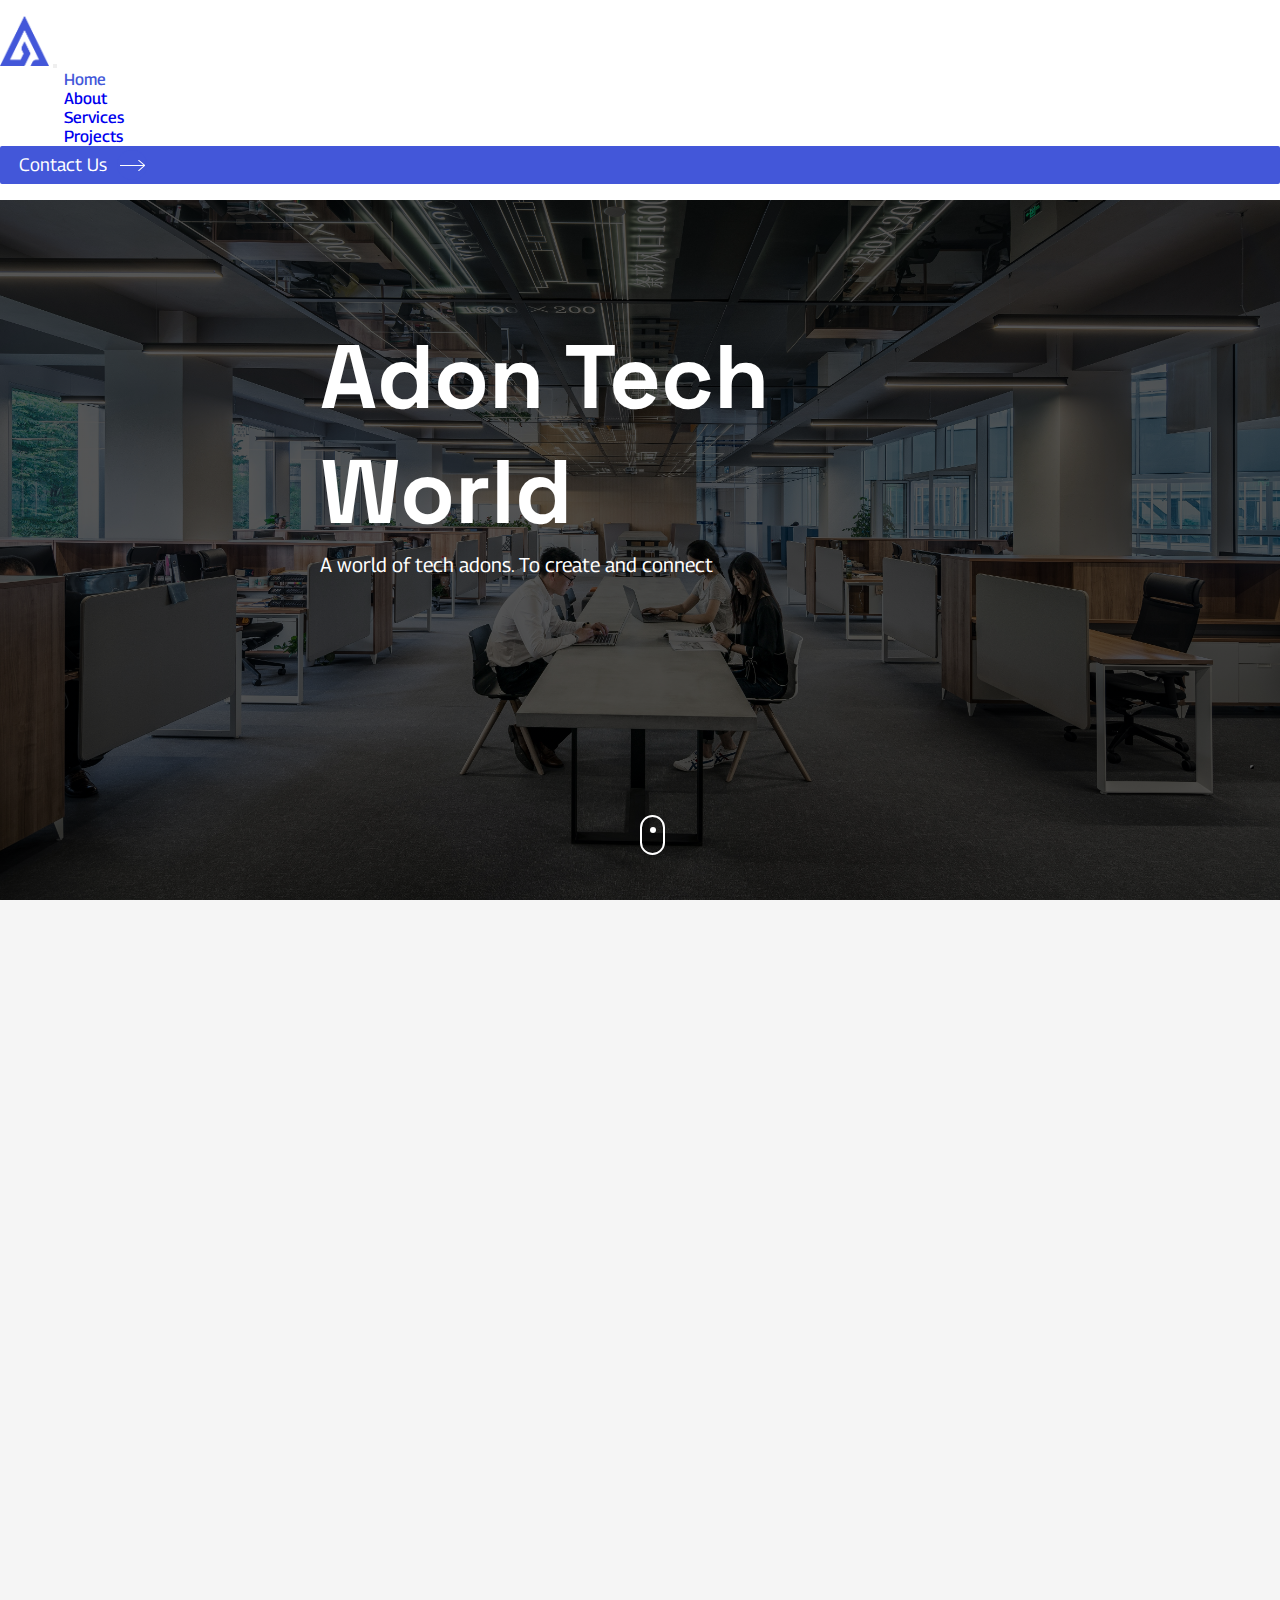
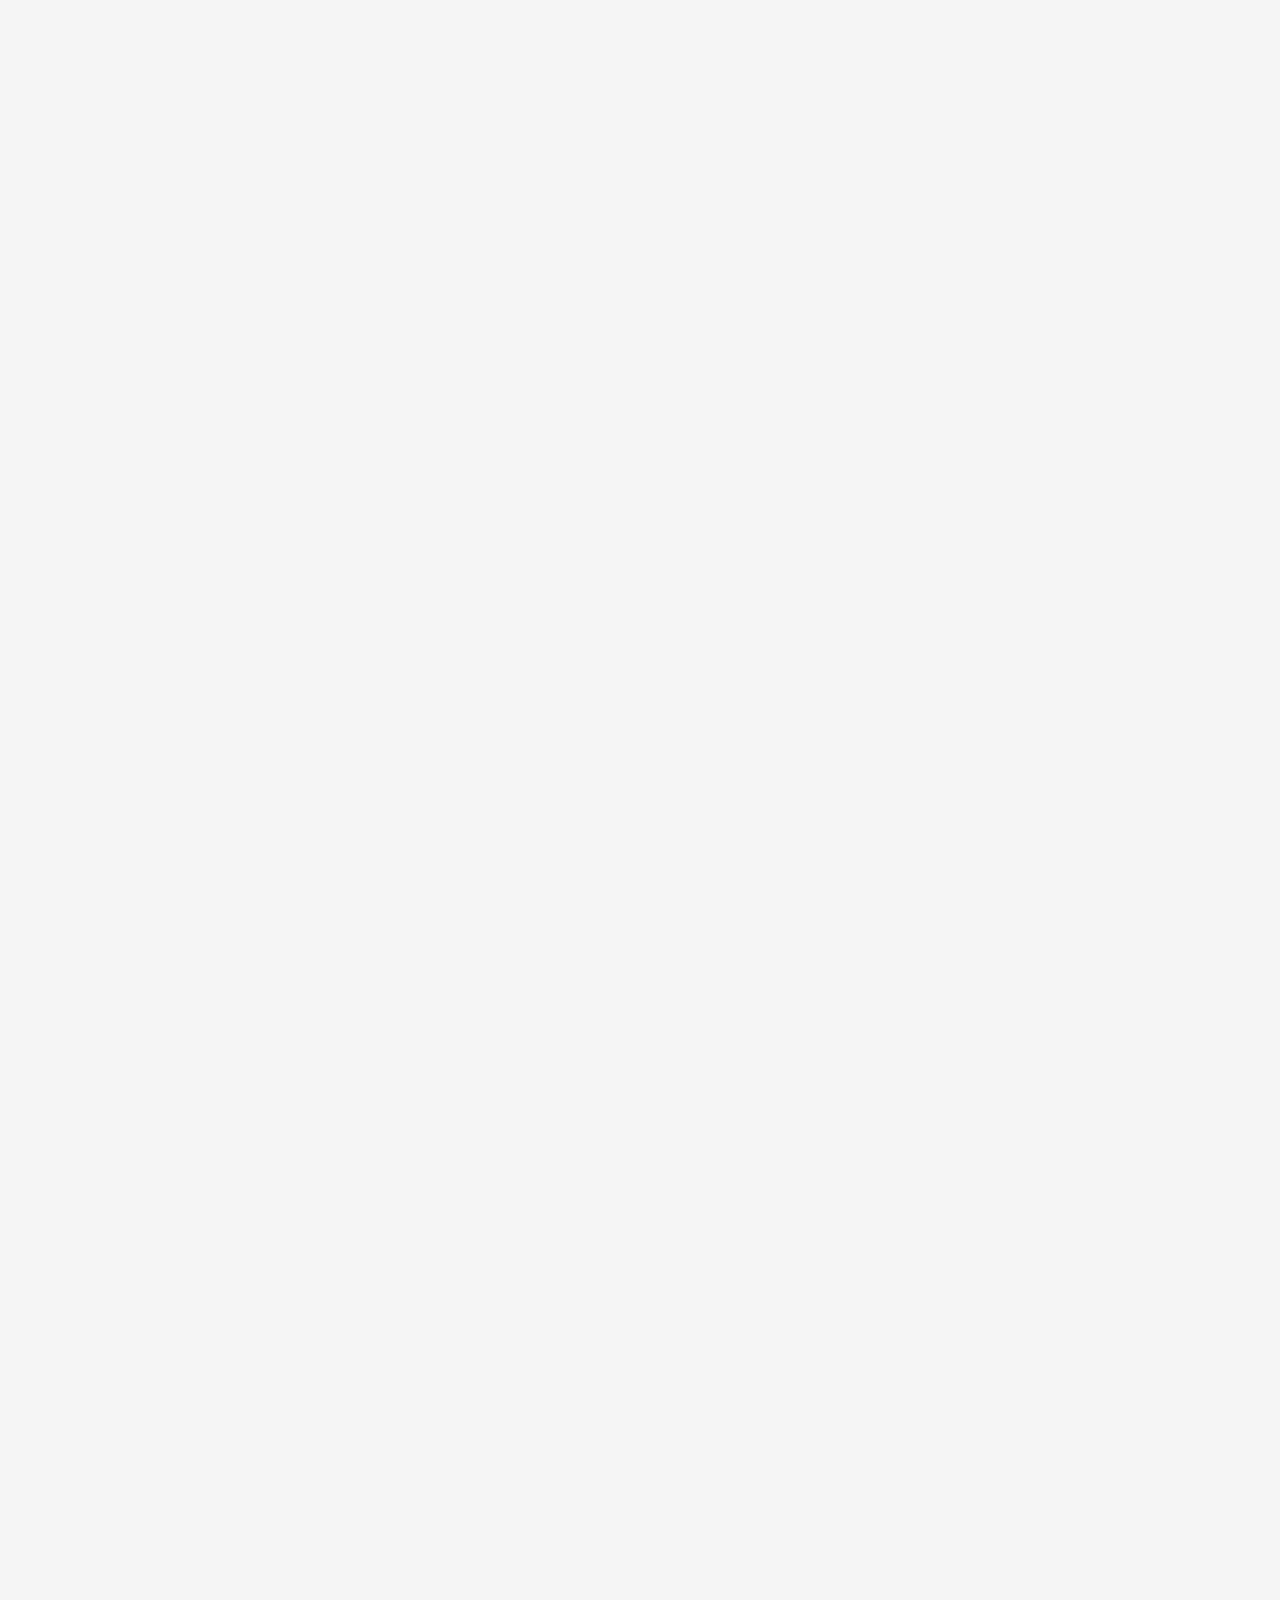
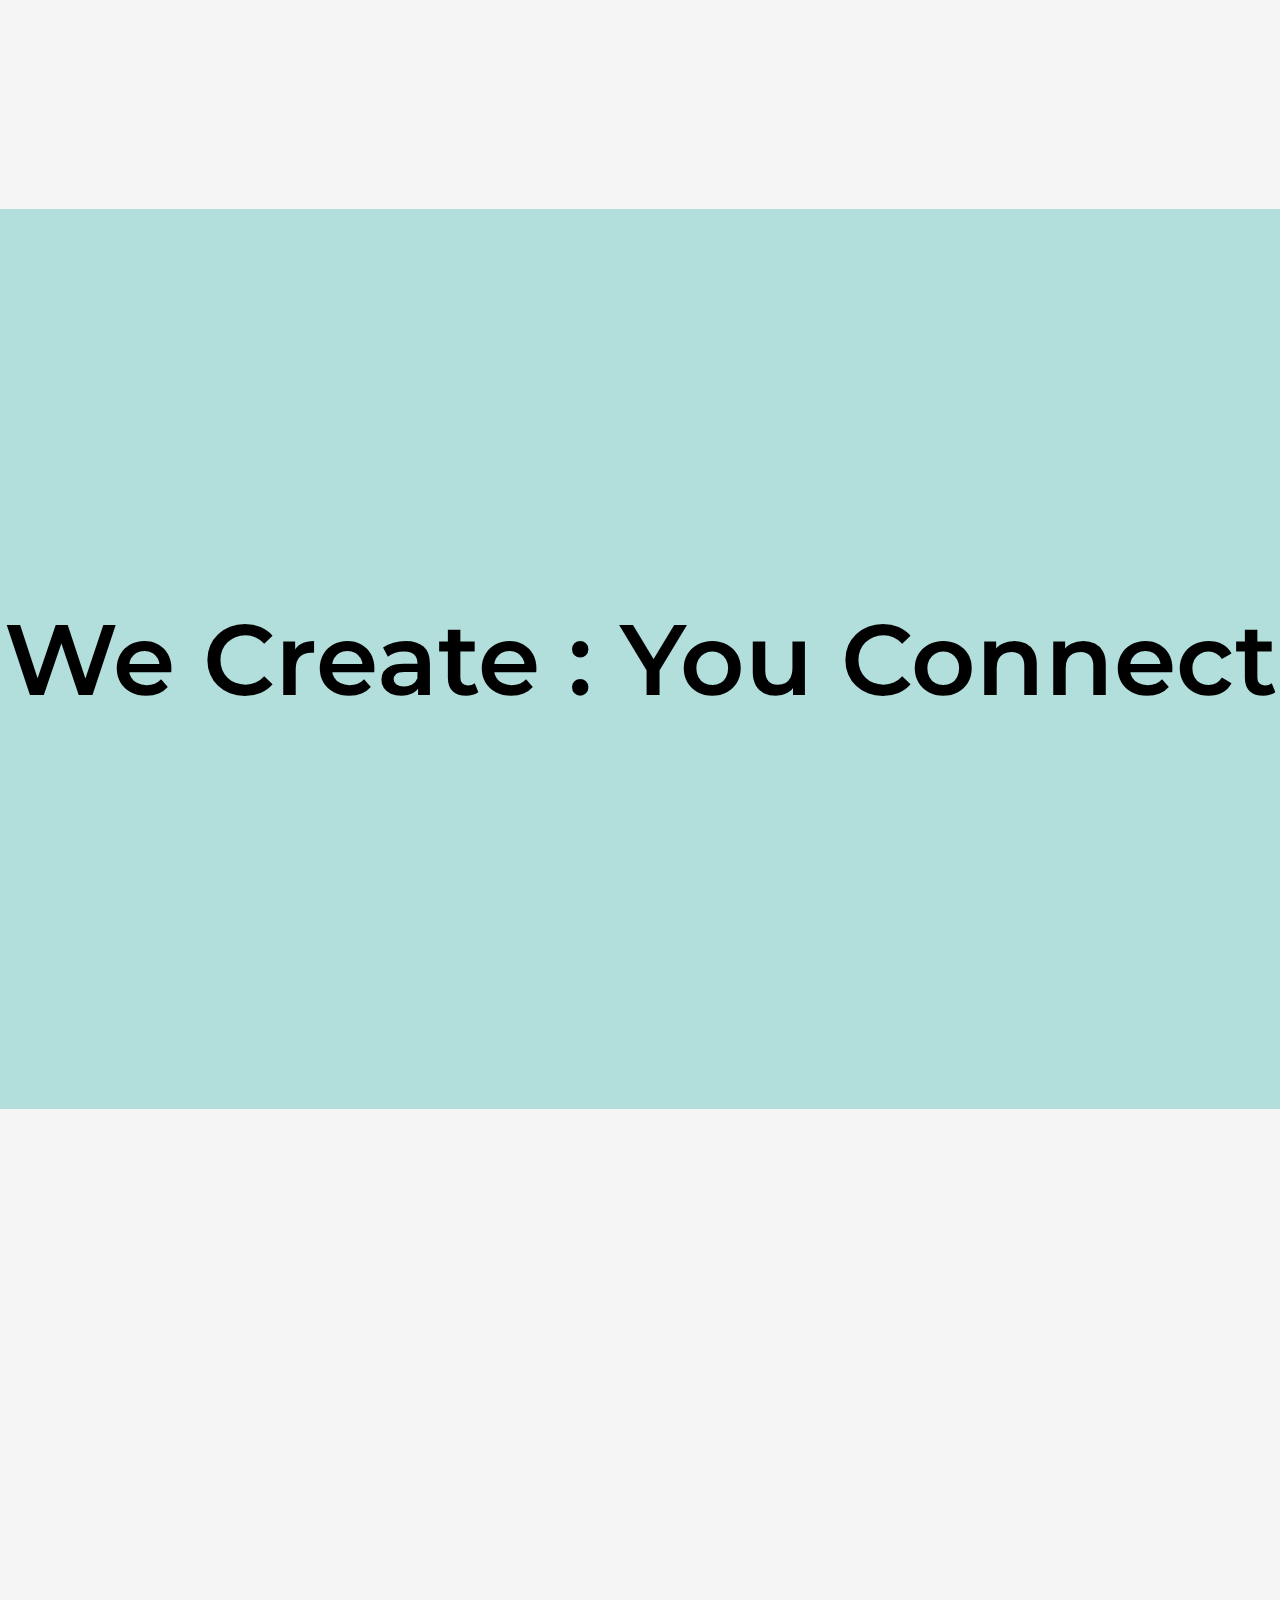
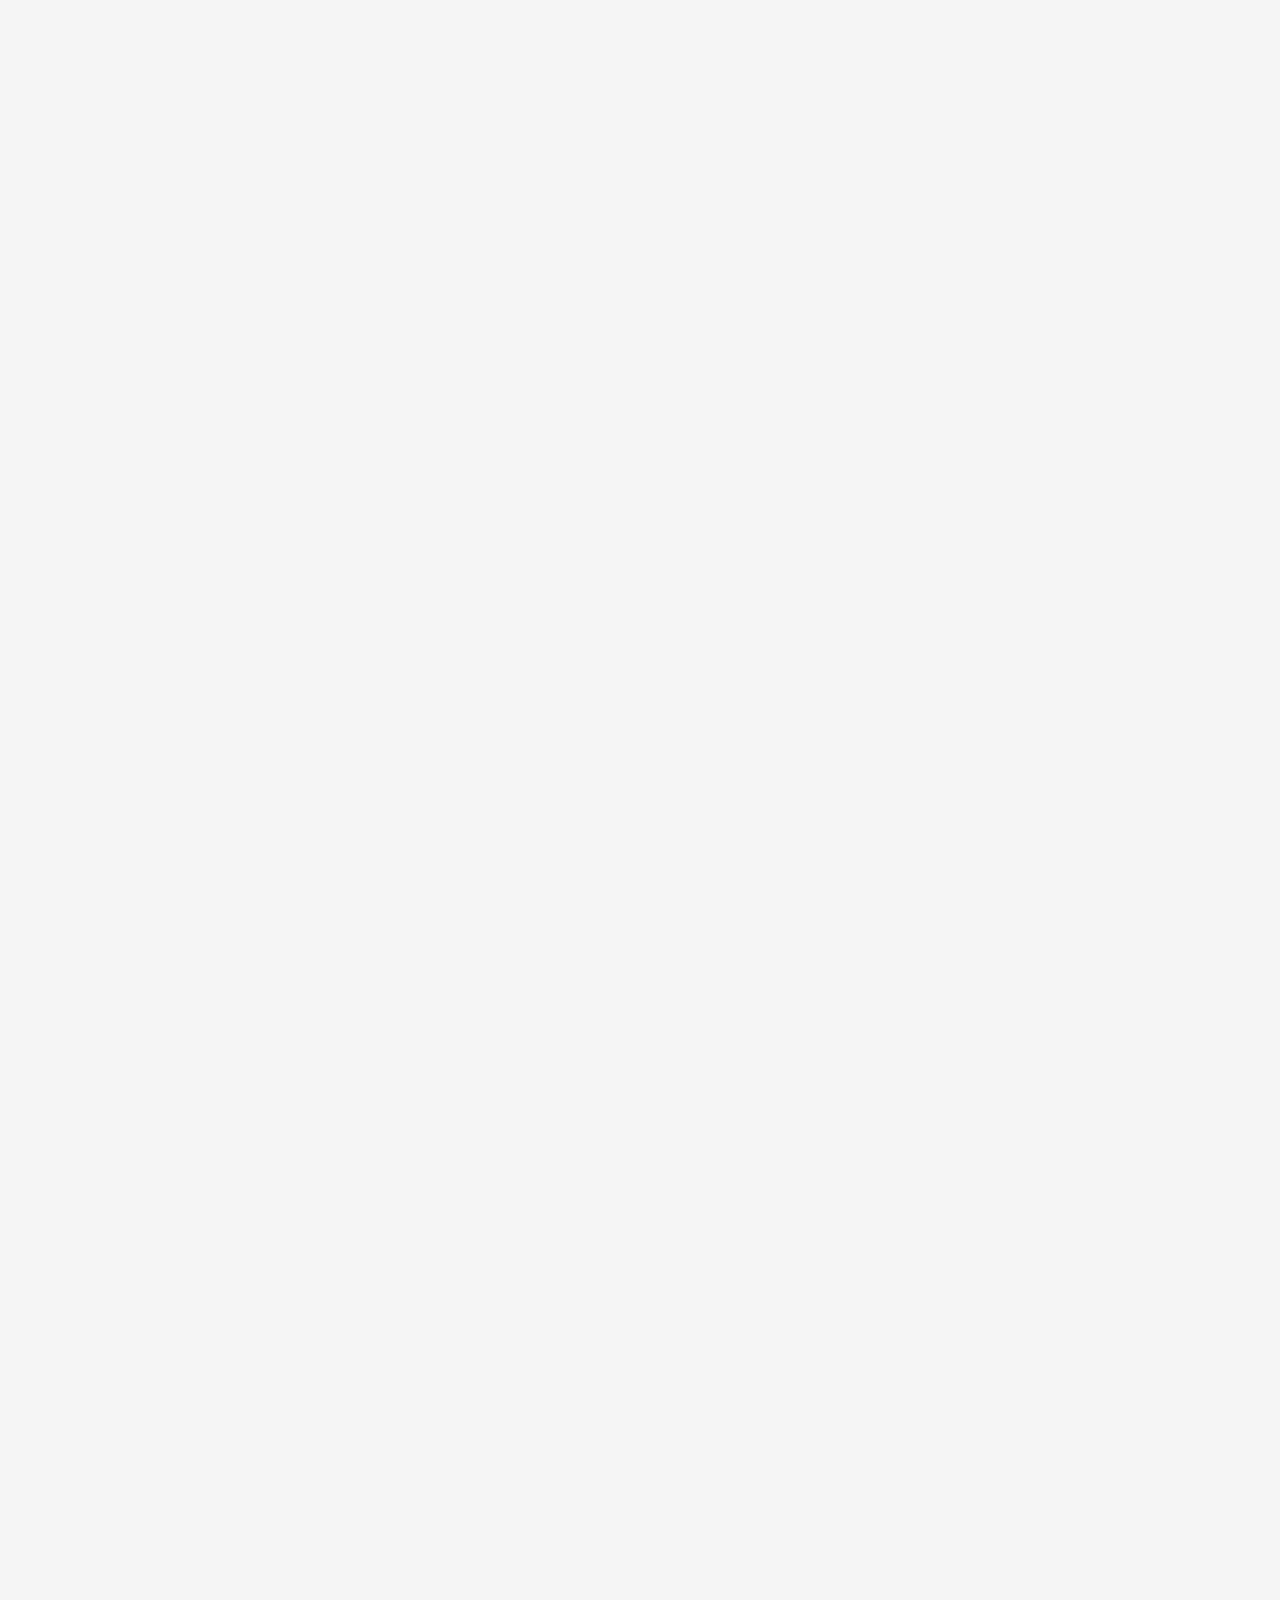
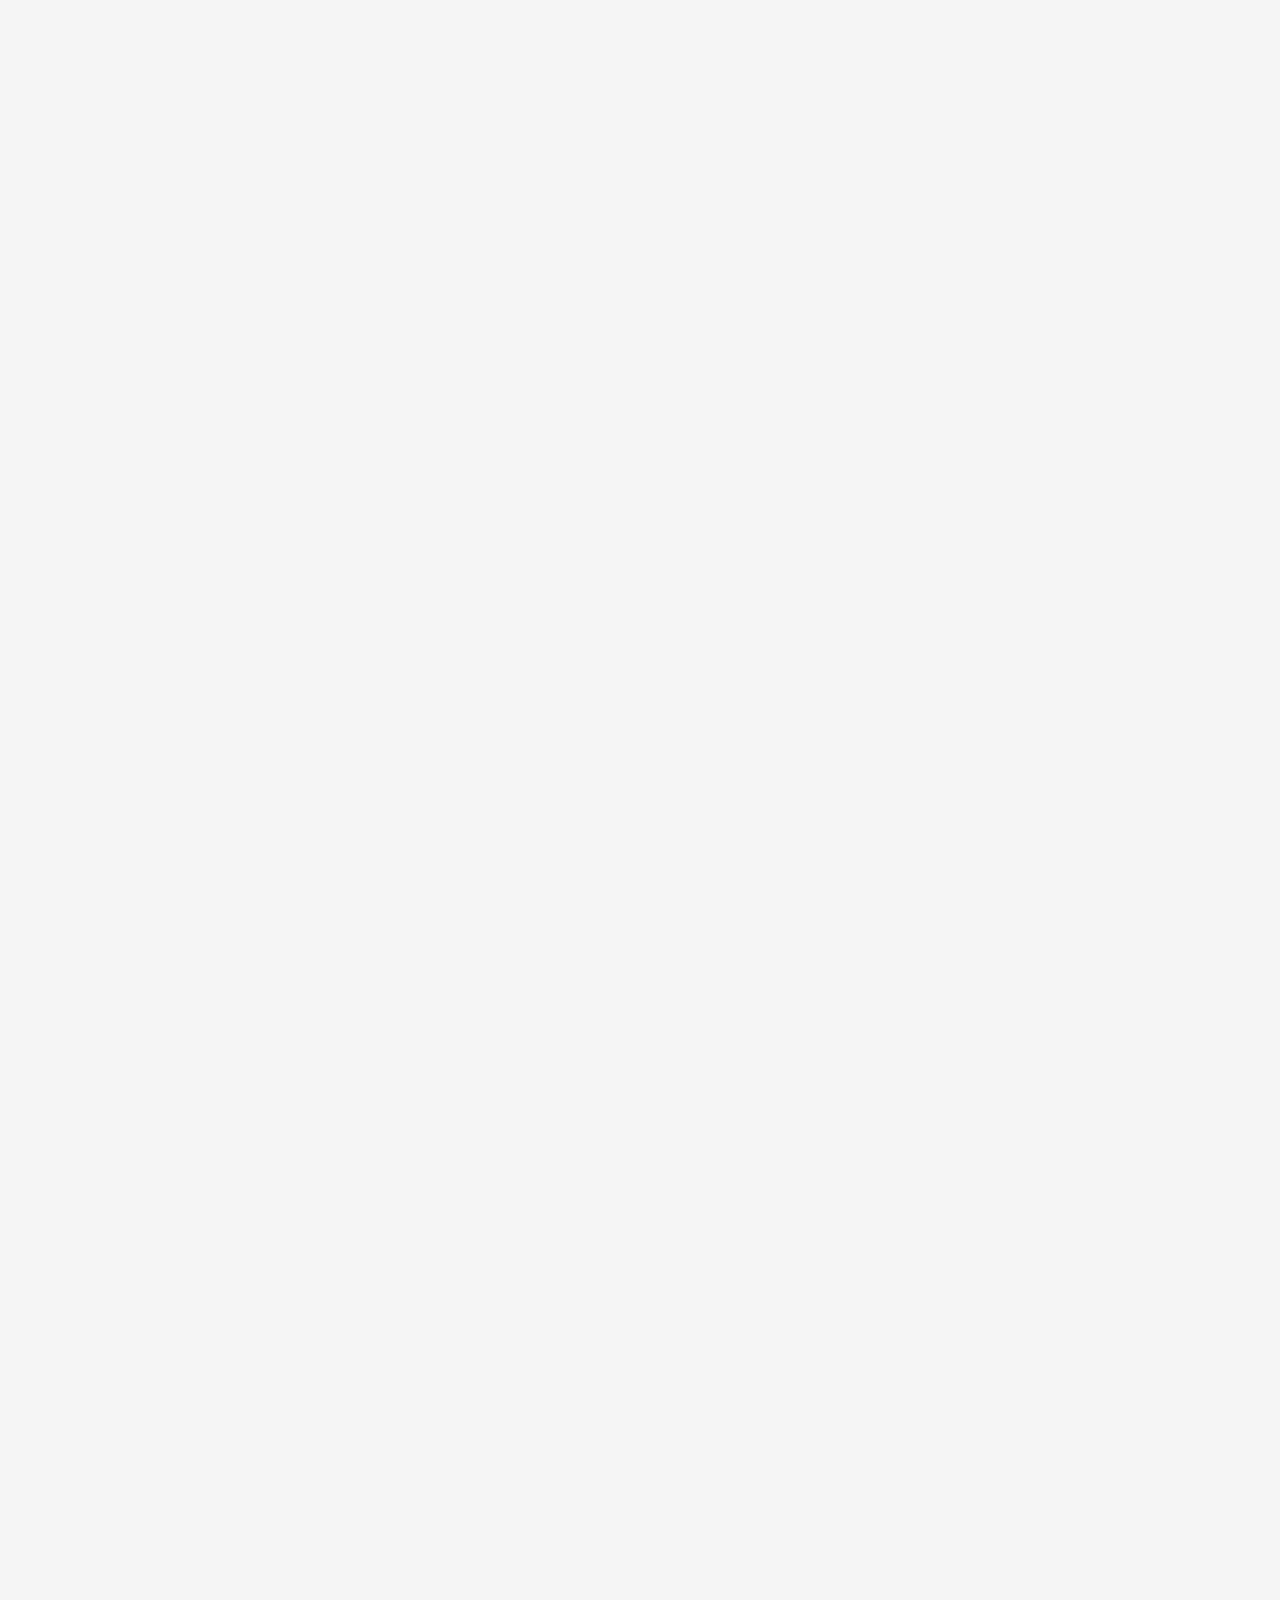
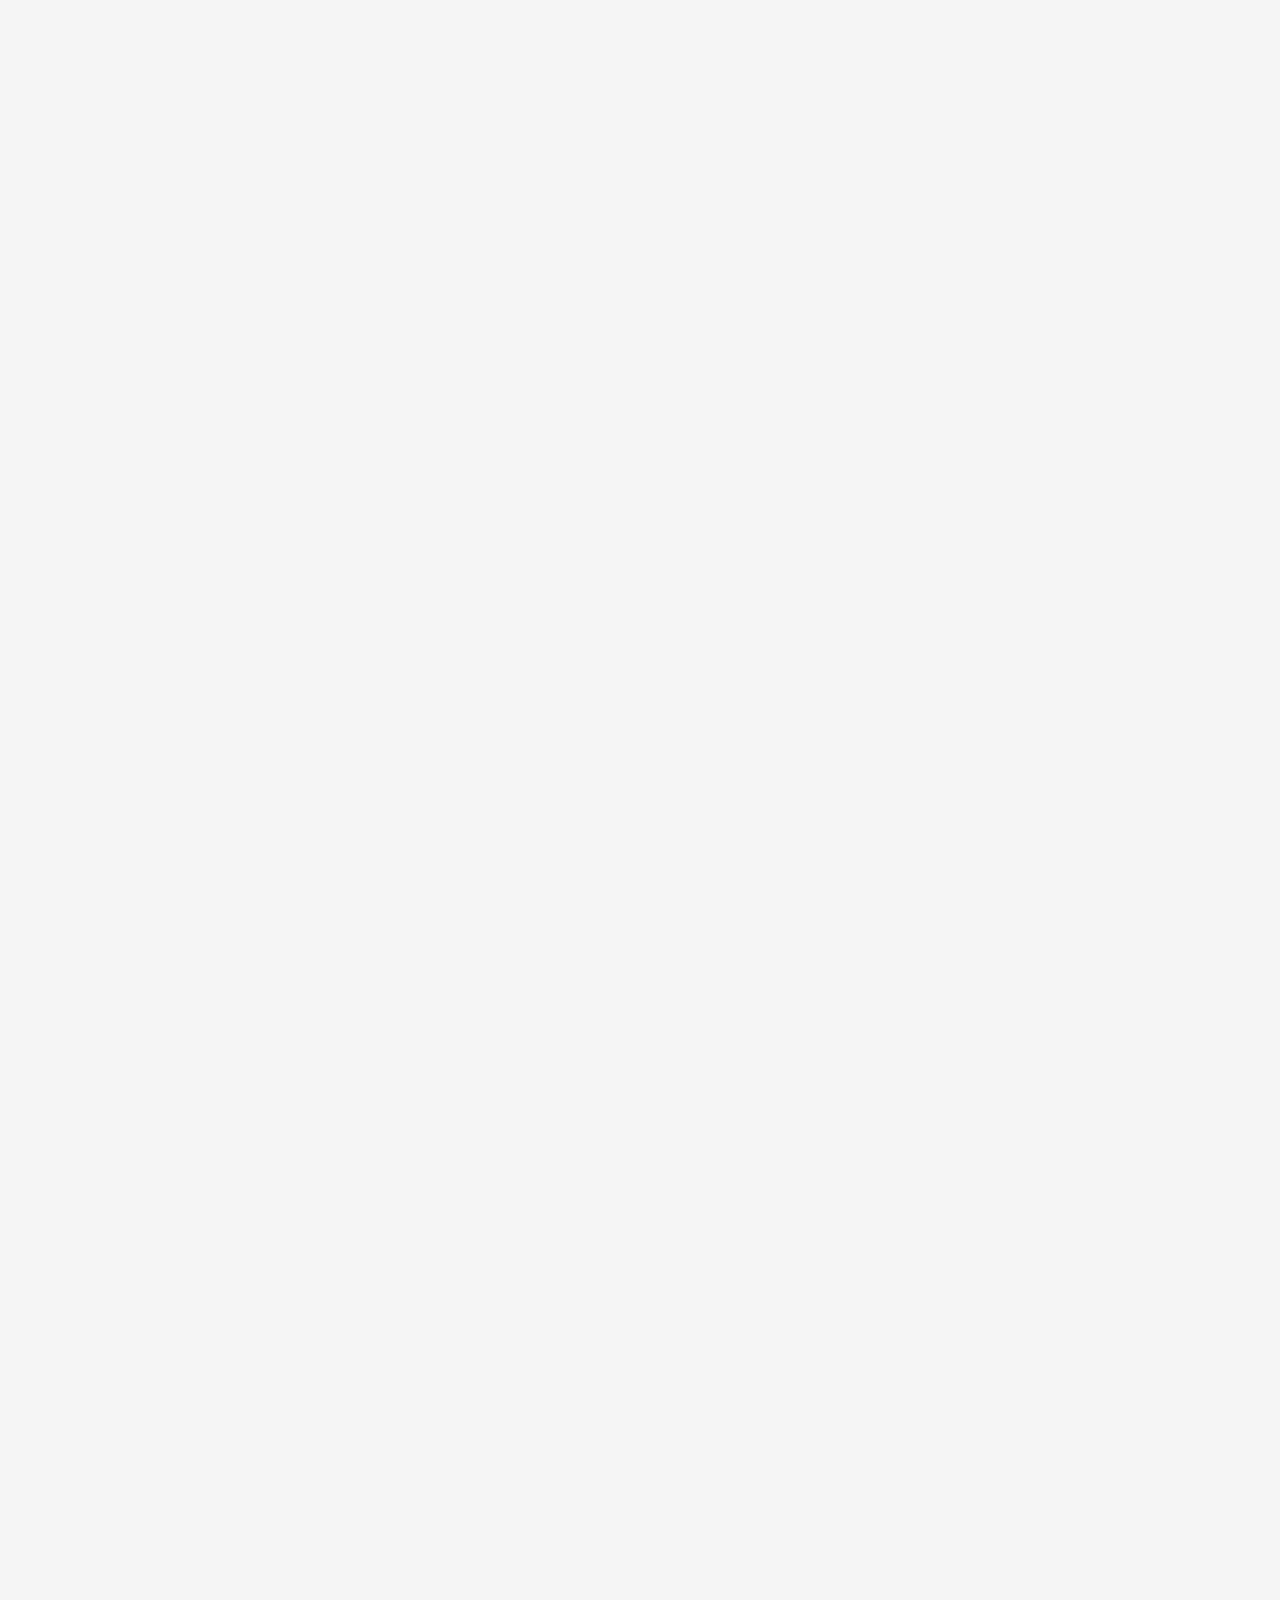
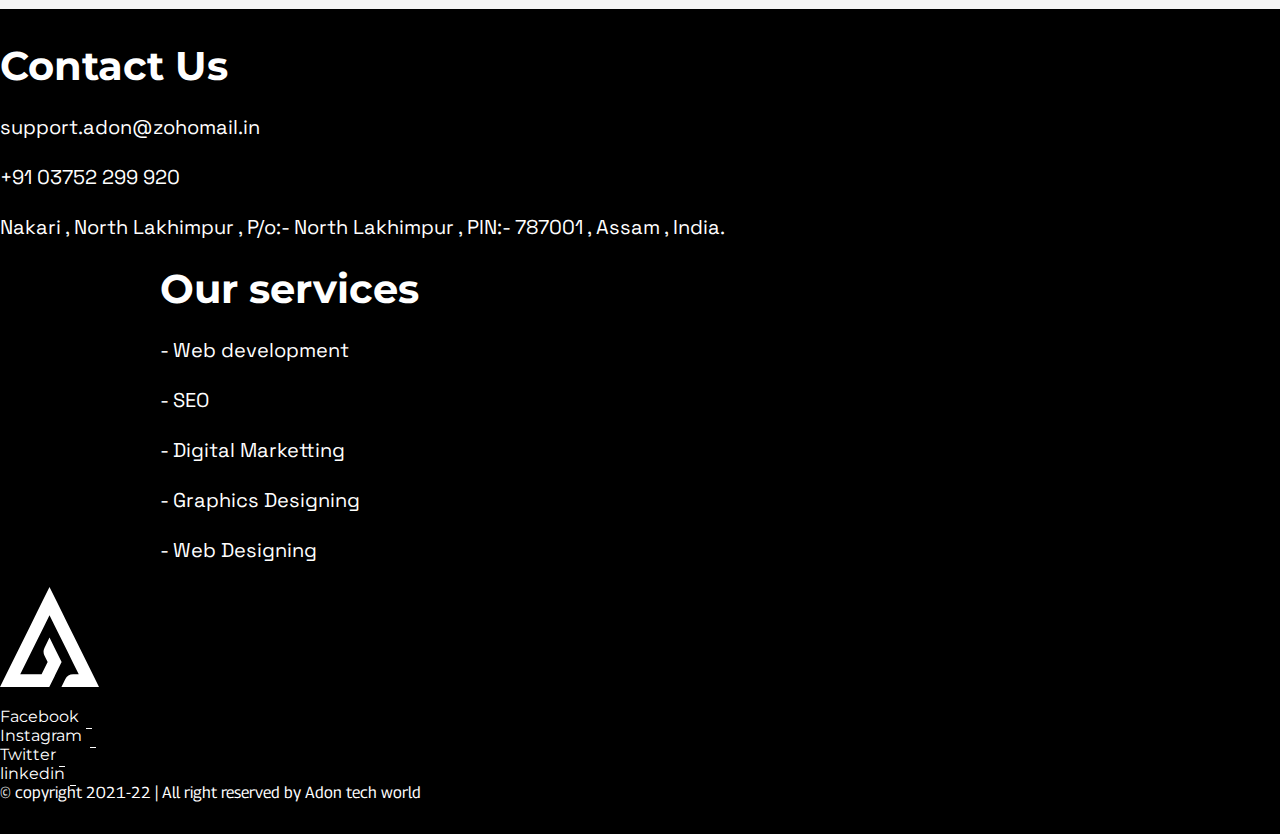
<file: index.html>
<!doctype html>
<html lang="en">
  <head>
    <!-- Required meta tags -->
    <meta name="description" content="We are adon. we live tech. We help business to grow."/>
    <meta name="author" content="Dolen Ch. Deori , Debanga raz Hazorika , Debakrishna Boruah , Deepjyoti Saikiya , Chandan phukan ,  Monimugdha Chaliha."/>
    <meta name="title" content="Best business service cousltency.">
    <meta property="og:type" content="website"/>
    <meta charset="utf-8">
    <meta name="viewport" content="width=device-width, initial-scale=1">
    <link rel="shortcut icon" href="./img/logo_files/fave_icon.png" type="image/x-icon">

    <!-- Bootstrap CSS -->
    <link href="https://cdn.jsdelivr.net/npm/bootstrap@5.0.2/dist/css/bootstrap.min.css" rel="stylesheet" integrity="sha384-EVSTQN3/azprG1Anm3QDgpJLIm9Nao0Yz1ztcQTwFspd3yD65VohhpuuCOmLASjC" crossorigin="anonymous">

    <!-- font awsome cdn -->
    <link rel="stylesheet" href="https://use.fontawesome.com/releases/v5.15.4/css/all.css" integrity="sha384-DyZ88mC6Up2uqS4h/KRgHuoeGwBcD4Ng9SiP4dIRy0EXTlnuz47vAwmeGwVChigm" crossorigin="anonymous">

    <!-- swiper css file -->
    <link rel="stylesheet" href="./css/vendor/swiper-bundle.min.css" />

    <!-- custom style css -->
    <link rel="stylesheet" href="./css/style.css">

    <title>Adon Tech World | We Create You Connect</title>
  </head>
  <body>
    <div class="loader-wrapper">
      <div class="spinner">
        <div class="double-bounce1"></div>
        <div class="double-bounce2"></div>
      </div>
    </div>
    <div class="main_page_body">

      <!-- =============== navigation============ -->
        <div class="header_area">
            <div class="nav--area">
              <nav class="navbar navbar-expand-lg navbar-light">
                <div class="container">
                  <a class="navbar-brand" href="#"><img src="./img/logo_files/adon_logo.png" alt="Adon tech world logo"></a>
                  <button class="navbar-toggler" data-bs-toggle="collapse" data-bs-target="#navbarSupportedContent" aria-controls="navbarSupportedContent" aria-expanded="false" aria-label="Toggle navigation">
                    <span class="navbar-toggler-icon"></span>
                  </button>
                  <div class="collapse navbar-collapse justify-content-center" id="navbarSupportedContent">
                    <ul class="navbar-nav ms-auto  mb-2 mb-lg-0">
                      <li class="nav-item">
                        <a class="nav-link active underline" aria-current="page" href="index.html">Home</a>
                      </li>
                      <li class="nav-item">
                        <a class="nav-link underline" href="about.html">About</a>
                      </li>
                      <li class="nav-item">
                        <a class="nav-link underline" href="services.html">Services</a>
                      </li>
                      <li class="nav-item">
                        <a class="nav-link underline" href="projects.html">Projects</a>
                      </li>
                    </ul>
                    <div class="d-flex ms-auto">
                      <a href="contact.html" class="link">
                        <span class="mask">
                          <div class="link-container">
                            <span class="link-title1 title">Contact Us</span>
                            <span class="link-title2 title">Contact Us</span>
                          </div>
                        </span>
                        <div class="link-icon">
                          <svg class='icon' xmlns="http://www.w3.org/2000/svg" width="25" height="15" viewBox="0 0 73.377 32.609">
                            <g id="arrow" transform="translate(-1368.022 -1277.711)">
                              <path id="Path_172" data-name="Path 172" d="M-1694.642,650.958h71.351" transform="translate(3063.664 642.976)" fill="none" stroke="#fff" stroke-linecap="round" stroke-width="3"/>
                              <path id="Path_173" data-name="Path 173" d="M-1631.046,638.241l17.365,14.8-17.365,14.992" transform="translate(3054.08 640.879)" fill="none" stroke="#fff" stroke-linecap="round" stroke-linejoin="round" stroke-width="3"/>
                            </g>
                          </svg>
                          
                          <svg class='icon' xmlns="http://www.w3.org/2000/svg" width="25" height="15" viewBox="0 0 73.377 32.609">
                            <g id="arrow" transform="translate(-1368.022 -1277.711)">
                              <path id="Path_172" data-name="Path 172" d="M-1694.642,650.958h71.351" transform="translate(3063.664 642.976)" fill="none" stroke="#fff" stroke-linecap="round" stroke-width="3"/>
                              <path id="Path_173" data-name="Path 173" d="M-1631.046,638.241l17.365,14.8-17.365,14.992" transform="translate(3054.08 640.879)" fill="none" stroke="#fff" stroke-linecap="round" stroke-linejoin="round" stroke-width="3"/>
                            </g>
                          </svg>
                          
                        </div>
                      </a>
                    </div>
                  </div>
                </div>
              </nav>
            </div>
            <div class="header-content container">
              <h1 class="companyName text-center text-uppercase">Adon Tech World</h1>
              <p class="below-text text-center">A world of tech adons. To create and connect</p>
            </div>
            <div class="container">
              <div class="field">
                <div class="mouse"></div>
              </div>
            </div>
        </div>

        <div class="whats-app-btn">
          <a class="btn" href="https://wa.me/919101227640" target="_blank"><i class="fab fa-whatsapp"></i></a>
        </div>
        <!-- ================ main body ================== -->

        <main>
          <section class="section" id="section--1">
            <div class="continer section--content--1">
              <div class="content--left-section--1 container col-lg-6 col-md-12">
                <div class="content--left">
                  <span class="subtitle">Who we are<div class="line"></div></span>
                  <h1 class="section--title">We Are <br> Adon</h1>
                  <p class="homePage--aboutUS">a company that aims to add on to our customers and their business as we grow 
                    together. We at ADON are determined to give you our best as we help you connect with people 
                    all over the globe so you can meet and attract your potential customers and discover the best 
                    deals for you. <br>
                    We perform a variety of services based on the demand and we specialise at Web 
                    Development, Graphic Designing and Marketing.
                  </p>
                  <a href="#" class="link readmore-btn">
                    <span class="mask">
                      <div class="link-container">
                        <span class="link-title1 title">READ MORE</span>
                        <span class="link-title2 title">READ MORE</span>
                      </div>
                    </span>
                    <div class="link-icon">
                      <svg class='icon' xmlns="http://www.w3.org/2000/svg" width="25" height="15" viewBox="0 0 73.377 32.609">
                        <g id="arrow" transform="translate(-1368.022 -1277.711)">
                          <path id="Path_172" data-name="Path 172" d="M-1694.642,650.958h71.351" transform="translate(3063.664 642.976)" fill="none" stroke="#fff" stroke-linecap="round" stroke-width="3"/>
                          <path id="Path_173" data-name="Path 173" d="M-1631.046,638.241l17.365,14.8-17.365,14.992" transform="translate(3054.08 640.879)" fill="none" stroke="#fff" stroke-linecap="round" stroke-linejoin="round" stroke-width="3"/>
                        </g>
                      </svg>
                      
                      <svg class='icon' xmlns="http://www.w3.org/2000/svg" width="25" height="15" viewBox="0 0 73.377 32.609">
                        <g id="arrow" transform="translate(-1368.022 -1277.711)">
                          <path id="Path_172" data-name="Path 172" d="M-1694.642,650.958h71.351" transform="translate(3063.664 642.976)" fill="none" stroke="#fff" stroke-linecap="round" stroke-width="3"/>
                          <path id="Path_173" data-name="Path 173" d="M-1631.046,638.241l17.365,14.8-17.365,14.992" transform="translate(3054.08 640.879)" fill="none" stroke="#fff" stroke-linecap="round" stroke-linejoin="round" stroke-width="3"/>
                        </g>
                      </svg>
                      
                    </div>
                  </a>
                </div>
              </div>
              <div class="content--right-section--1">
                <div class="secion-1--image-area">
                </div>
              </div>
            </div>
          </section>


          <section class="section" id="section--2">
            <div class="container">
              <div class="section-heading-info">
                <span class="subtitle">What we do<div class="line"></div></span>
                <h1 class="section--title">Our Services</h1>
                <p class="section--2--subinfo">Adon is proving a bunch of services to help your business online. These are the three best servces that Adon is providing. Choose the service that best suits for your business.</p>
              </div>
            </div>
            <div class="container service-cards">
              <div class="row">
                <div class="col-lg-4 col-sm-12 col-md-6 mt-5">
                  <div class="card--content text-center" data-tilt data-tilt-scale="1"  data-tilt-glare data-tilt-max-glare="0.3">
                    <div class="card--image">
                      <img src="./img/services/web_development.svg" alt="Web development services">
                    </div>
                    <h1 class="card--title">
                      Web Development
                    </h1>
                    <p class="card--text--content">Lorem ipsum dolor sit amet consectetur adipisicing elit. Itaque, repellat porro.</p>
                    <a href="services.html" class="btn card--button">View More</a>
                  </div>
                </div>
                <div class="col-lg-4 col-sm-12 col-md-6 mt-5">
                  <div class="card--content text-center" data-tilt data-tilt-scale="1"  data-tilt-glare data-tilt-max-glare="0.3">
                    <div class="card--image">
                      <img src="./img/services/graphics_design.svg" alt="Graphics Designing service">
                    </div>
                    <h1 class="card--title">
                      Graphics Designing
                    </h1>
                    <p class="card--text--content">Lorem ipsum dolor sit amet consectetur adipisicing elit. Itaque, repellat porro.</p>
                    <a href="services.html" class="btn card--button">View More</a>
                  </div>
                </div>
                <div class="col-lg-4 col-sm-12 col-md-6 mt-5">
                  <div class="card--content text-center" data-tilt data-tilt-scale="1"  data-tilt-glare data-tilt-max-glare="0.3">
                    <div class="card--image">
                      <img src="./img/services/Digital_marketting.svg" alt="Digital marketting service">
                    </div>
                    <h1 class="card--title">
                      Digital Marketting
                    </h1>
                    <p class="card--text--content">Lorem ipsum dolor sit amet consectetur adipisicing elit. Itaque, repellat porro.</p>
                    <a href="services.html" class="btn card--button">View More</a>
                  </div>
                </div>
              </div>
            </div>
          </section>

          <div class="scrolle--text--area">
            <div class="scroll--content">
              <h1 class="scroll-text">We Create : You Connect
            </div>
          </div>

          <section class="section" id="section--3">
            <div class="container">
              <div class="section--3--content">
                <span class="subtitle">Our team<div class="line"></div></span>
                  <h1 class="section--title">We are not<br> Alone</h1>
                  <p class="team--info">Adon has a great team expertise members who will ensure that you get everything that you 
need. We promise nothing but quality to you. As we keep saying this, “We Create: You Connect”, we 
will ensure that you can connect to people wide-with our services.</p>
              </div>

              <a href="about.html" class="link readmore-btn">
                <span class="mask">
                  <div class="link-container">
                    <span class="link-title1 title">READ MORE</span>
                    <span class="link-title2 title">OUR TEAM</span>
                  </div>
                </span>
                <div class="link-icon">
                  <svg class='icon' xmlns="http://www.w3.org/2000/svg" width="25" height="15" viewBox="0 0 73.377 32.609">
                    <g id="arrow" transform="translate(-1368.022 -1277.711)">
                      <path id="Path_172" data-name="Path 172" d="M-1694.642,650.958h71.351" transform="translate(3063.664 642.976)" fill="none" stroke="#242424" stroke-linecap="round" stroke-width="3"/>
                      <path id="Path_173" data-name="Path 173" d="M-1631.046,638.241l17.365,14.8-17.365,14.992" transform="translate(3054.08 640.879)" fill="none" stroke="#242424" stroke-linecap="round" stroke-linejoin="round" stroke-width="3"/>
                    </g>
                  </svg>
                  
                  <svg class='icon' xmlns="http://www.w3.org/2000/svg" width="25" height="15" viewBox="0 0 73.377 32.609">
                    <g id="arrow" transform="translate(-1368.022 -1277.711)">
                      <path id="Path_172" data-name="Path 172" d="M-1694.642,650.958h71.351" transform="translate(3063.664 642.976)" fill="none" stroke="#242424" stroke-linecap="round" stroke-width="3"/>
                      <path id="Path_173" data-name="Path 173" d="M-1631.046,638.241l17.365,14.8-17.365,14.992" transform="translate(3054.08 640.879)" fill="none" stroke="#242424" stroke-linecap="round" stroke-linejoin="round" stroke-width="3"/>
                    </g>
                  </svg>
                  
                </div>
              </a>
            </div>
          </section>

          <section class="section" id="section--4">
            <div class="container">
              <div class="section--heading">
                <span class="subtitle">Our Projects<div class="line"></div></span>
                  <h1 class="section--title">Our project <br> works</h1>
              </div>

              <div class="project-works">
                <div class="row">
                  <div class="col-lg-4 col-sm-12 col-md-6">
                    <div class="image-box">
                      <img src="./img/Demo_image.jpg" alt="Web development adon tech world">
                      <div class="overlay">
                        <p>Web Development</p>
                        <button class="btn">View Projects</button>
                      </div>
                    </div>
                  </div>
                  <div class="col-lg-4 col-sm-12 col-md-6 text-center">
                    <div class="image-box">
                      <img src="./img/Demo_image.jpg" alt="Graphics designing adon tech world">
                      <div class="overlay">
                        <p>Graphics Designing</p>
                        <button class="btn">View Projects</button>
                      </div>
                    </div>
                  </div>
                  <div class="col-lg-4 col-sm-12 col-md-6 text-right">
                    <div class="image-box">
                      <img src="./img/Demo_image.jpg" alt="Product designing adon tech world">
                      <div class="overlay">
                        <p>Product Designing</p>
                        <button class="btn">View Projects</button>
                      </div>
                    </div>
                  </div>
                </div>
              </div>
            </div>
          </section>


          <section class="section" id="section--5">
            <div class="container">
              <div class="section--heading">
                <span class="subtitle">Testinomials<div class="line"></div></span>
                  <h1 class="section--title">Our happy<br> clients</h1>
                  <p class="team--info">Don't believe us , read what our clients have to say about us.</p>
              </div>
            </div>

            <div class="upper--comma">
              <svg xmlns="http://www.w3.org/2000/svg" width="148" height="277" viewBox="0 0 148 277">
                <g id="uppercoma" transform="translate(-417 -6953)">
                  <text id="_" data-name="&quot;" transform="translate(417 7175)" fill="#fff" font-size="277" font-family="Neoneon"><tspan x="0" y="0">&quot;</tspan></text>
                </g>
              </svg>
            </div>

            <div class="lower--comma">
              <svg xmlns="http://www.w3.org/2000/svg" width="148" height="277" viewBox="0 0 148 277">
                <g id="uppercoma" transform="translate(-417 -6953)">
                  <text id="_" data-name="&quot;" transform="translate(417 7175)" fill="#fff" font-size="277" font-family="Neoneon"><tspan x="0" y="0">&quot;</tspan></text>
                </g>
              </svg>
            </div>

            <div class="swiper-container container">
                <div class="swiper-wrapper">

                  
                  <div class="swiper-slide">
                    <div class="container">
                      <div class="col-9 m-auto">
                        <div class="user--info">
                          <img  src="./img/demouser1.jpg" alt="">
                          <div class="client-review">
                            <h1 class="client--name">
                              Dr.Manikanta Borah
                            </h1>
                            <p class="designation review--body">
                              <strong>Vice Principal , Brilliant Academy</strong></p>
                            <p class="review--body">Lorem ipsum dolor sit amet consectetur adipisicing elit. Distinctio quas alias earum. In veniam sapiente, commodi ea quam, consequatur ipsam esse error obcaecati deserunt explicabo, praesentium non accusamus nobis maiores.</p>
                          </div>
                        </div>
                      </div>
                    </div>
                  </div>

                  <div class="swiper-slide">
                    <div class="container">
                      <div class="col-9 m-auto">
                        <div class="user--info">
                          <img  src="./img/demouser1.jpg" alt="">
                          <div class="client-review">
                            <h1 class="client--name">
                              Mohit Yadav
                            </h1>
                            <p class="designation review--body">
                              <strong>MD Craw Security</strong></p>
                            <p class="review--body">Lorem ipsum dolor sit amet consectetur adipisicing elit. Distinctio quas alias earum. In veniam sapiente, commodi ea quam, consequatur ipsam esse error obcaecati deserunt explicabo, praesentium non accusamus nobis maiores.</p>
                          </div>
                        </div>
                      </div>
                    </div>
                  </div>
                </div>
                <div class="swiper-pagination"></div>

                <!-- navigation button -->
                <div class="swiper-button-prev"></div>
                <div class="swiper-button-next"></div>
            </div>
          </section>


          <section class="section" id="section--6">
            <div class="container">
              <div class="section--heading">
                <span class="subtitle">Contact Us<div class="line"></div></span>
                  <h1 class="section--title">Get your work<br> done</h1>
              </div>

              <div class="contact--area">
                <div class="row">
                  <div class="col-lg-6 col-sm-12 col-md-12">
                    <div class="contact--info">
                        <h1 class="call--us"><i class="fas fa-phone-alt"></i><a href="tel:03752 299 920">Click | +91 03752 299 920</a></h1>
                        <h1 class="call--us"><i class="fas fa-envelope"></i><a href="mailto:support.adon@zohomail.in">Click | support.adon@zohomail.in</a></h1>
                    </div>
                  </div>
                  <div class="col-lg-6 col-sm-12 col-md-12 text-center">
                    <div class="row">
                      <div class="col-lg-4 col-sm-12 col-md-6 logos">
                        <img src="./img/client/THINGBITS.png" alt="">
                      </div>
                      <div class="col-lg-4 col-sm-12 col-md-6 logos">
                        <img src="./img/client/logotipo-sumac.svg" alt="">
                      </div>
                      <div class="col-lg-4 col-sm-12 col-md-6 logos">
                        <img src="./img/client/Konnect-Logo.png" alt="">
                      </div>
                      <div class="col-lg-4 col-sm-12 col-md-6 logos">
                        <img src="./img/client/aircon.jpg" alt="">
                      </div>
                      <div class="col-lg-4 col-sm-12 col-md-6 logos">
                        <img src="./img/client/Normal.png" alt="">
                      </div>
                    </div>
                  </div>
                </div>
              </div>
            </div>
          </section>
        </main>
    </div>


    <footer class="footer_area">
      <div class="container mt-5">
        <div class="row">
          <div class="col-lg-6 col-sm-12 col-md-12">
            <div class="footer--contact-area">
              <h1 class="footer-title" id="title--contact">Contact Us</h1>
              <ul>
                <li class="footer-list">support.adon@zohomail.in</li>
                <li class="footer-list">+91 03752 299 920</li>
                <li class="footer-list">Nakari , North Lakhimpur , P/o:- North Lakhimpur , PIN:- 787001 , Assam , India.</li>
              </ul>
            </div>
          </div>
          <div class="col-lg-6 col-sm-12 col-md-12">
            <div class="footer--service-area">
              <h1 class="footer-title">
                Our services
              </h1>
              <ul>
                <li class="footer-list"><a href="#">- Web development</a></li>
                <li class="footer-list"><a href="#">- SEO</a></li>
                <li class="footer-list"><a href="#">- Digital Marketting</a></li>
                <li class="footer-list"><a href="#">- Graphics Designing</a></li>
                <li class="footer-list"><a href="#">- Web Designing</a></li>
              </ul>
            </div>
          </div>
        </div>
      </div>
      <div class="container text-center">
        <div class="logo-area mb-3">
          <img src="./img/logo_files/white_logo.svg" alt="">
          <div class="container text-center">
            <div class="col-lg-6 col-sm-12 m-auto social--links mt-4">
              <div class="row">
                <div class="col-lg-3 col-md-6 col-sm-6 mb-3" >
                  <a href="#" class="animation--link">
                    <span>Facebook</span>
                  </a>
                </div>
                <div class="col-lg-3 col-md-6 col-sm-6 mb-3" >
                  <a href="#" class="animation--link">
                    <span>Instagram</span>
                  </a>
                </div>
                <div class="col-lg-3 col-md-6 col-sm-6 mb-3" >
                  <a href="#" class="animation--link">
                    <span>Twitter</span>
                  </a>
                </div>
                <div class="col-lg-3 col-md-6 col-sm-6 mb-3" >
                  <a href="#" class="animation--link">
                    <span>linkedin</span>
                  </a>
                </div>
              </div>
              </div>
          </div>
        </div>
      </div>
      <div class="container-fluid text-center mt-5">
        <p class="copyrigh--text">&copy; copyright 2021-22 | All right reserved by Adon tech world</p>
      </div>
    </footer>


    <button class="btn" id="back2top"><i class="fas fa-chevron-up"></i></button>
    <!-- Bootstrap link -->
    <script src="https://cdn.jsdelivr.net/npm/bootstrap@5.0.2/dist/js/bootstrap.bundle.min.js" integrity="sha384-MrcW6ZMFYlzcLA8Nl+NtUVF0sA7MsXsP1UyJoMp4YLEuNSfAP+JcXn/tWtIaxVXM" crossorigin="anonymous"></script>

    <script src="./js/vendor/backtotop.js"></script>
    <!-- swiper js file -->
    <script src="./js/vendor/swiper-bundle.min.js"></script>

    <script src="./js/vendor/vanilla-tilt.js"></script>
    <!-- custom js file -->
    <script src="./js/index.js"></script>
  </body>
</html>
</file>
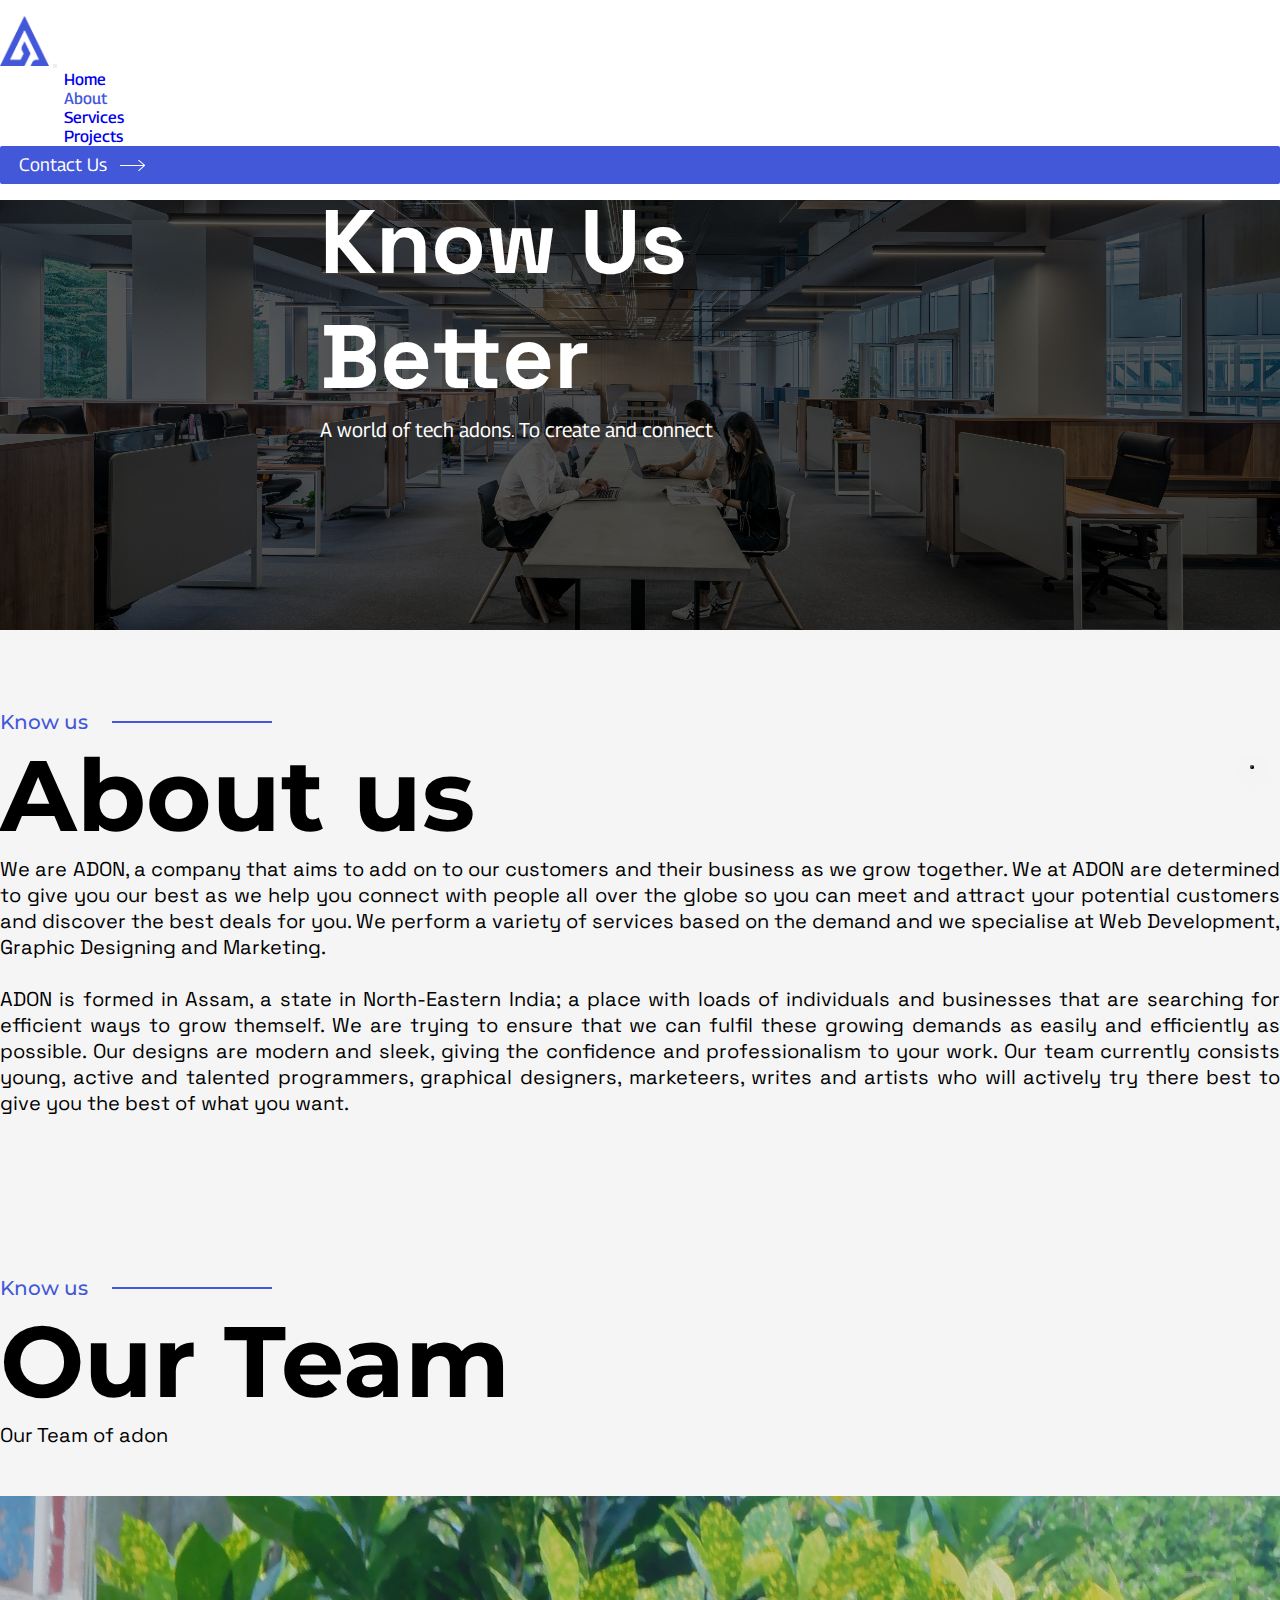
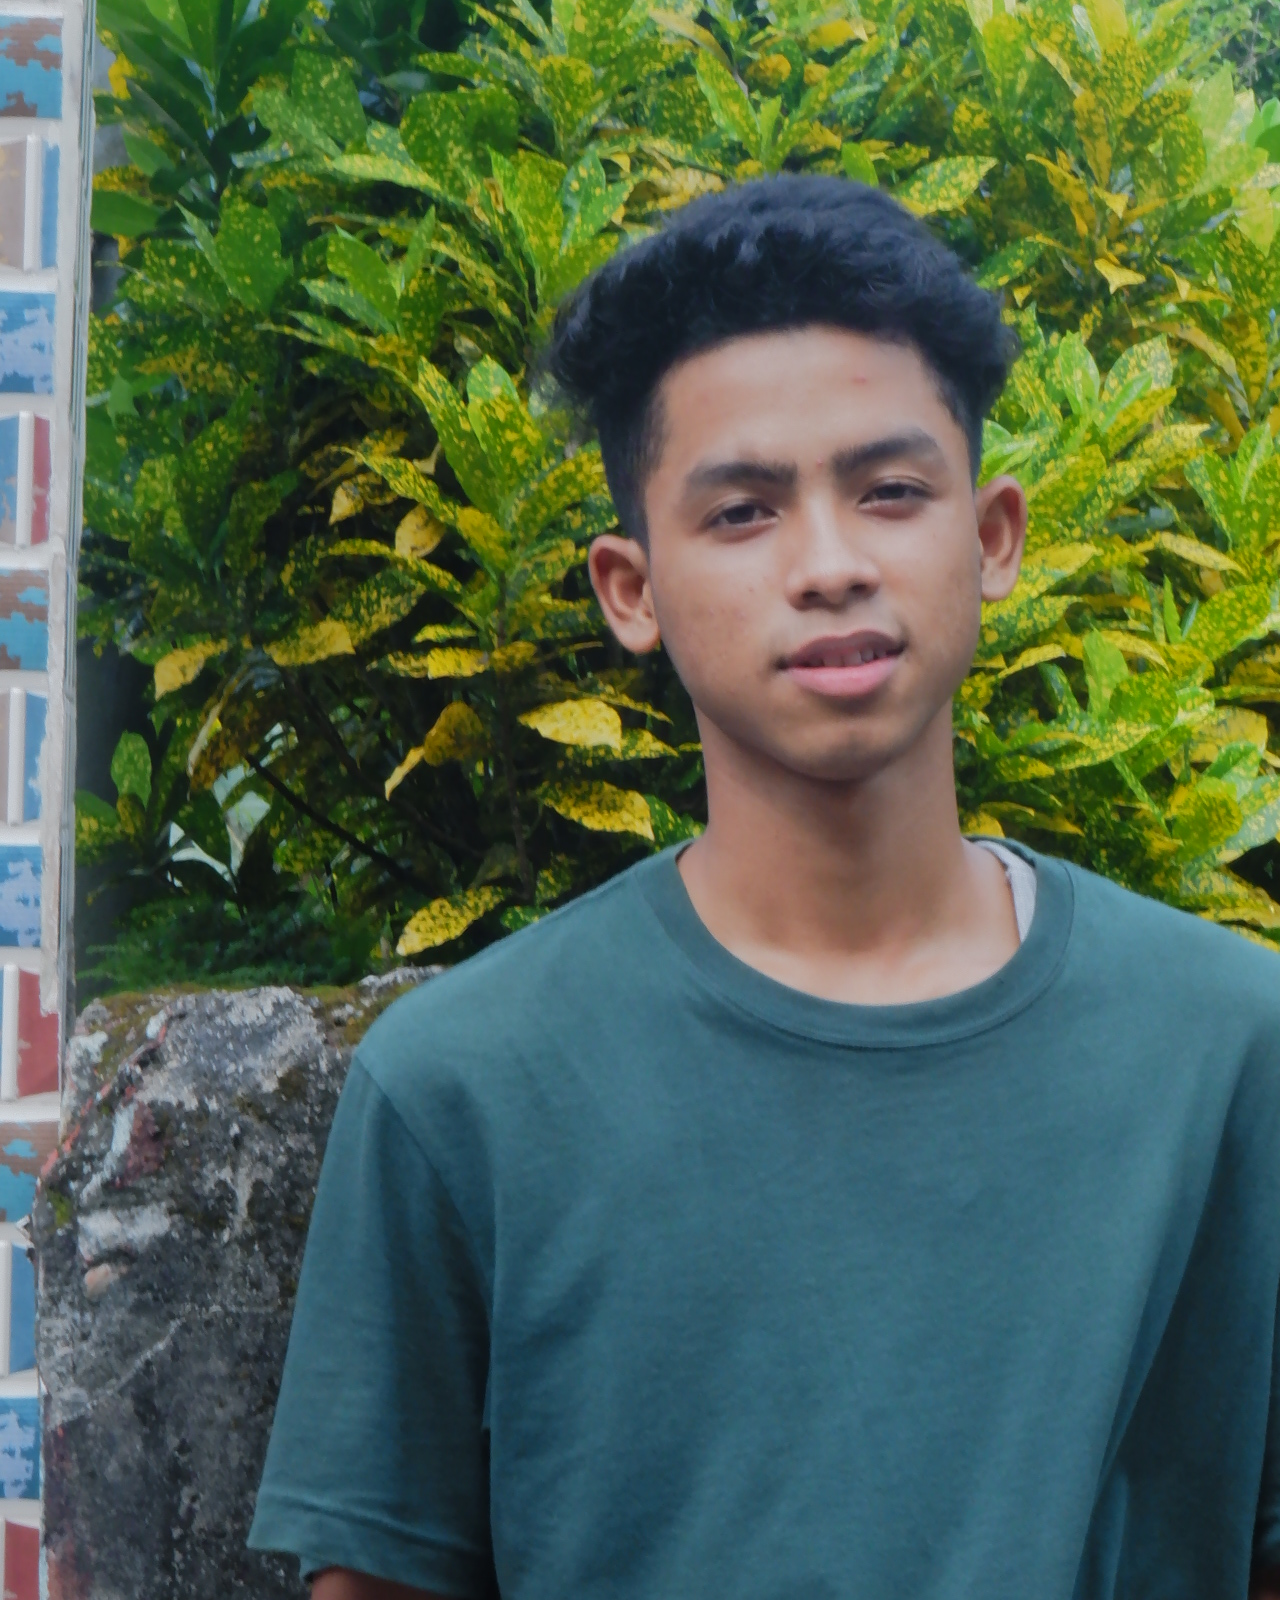
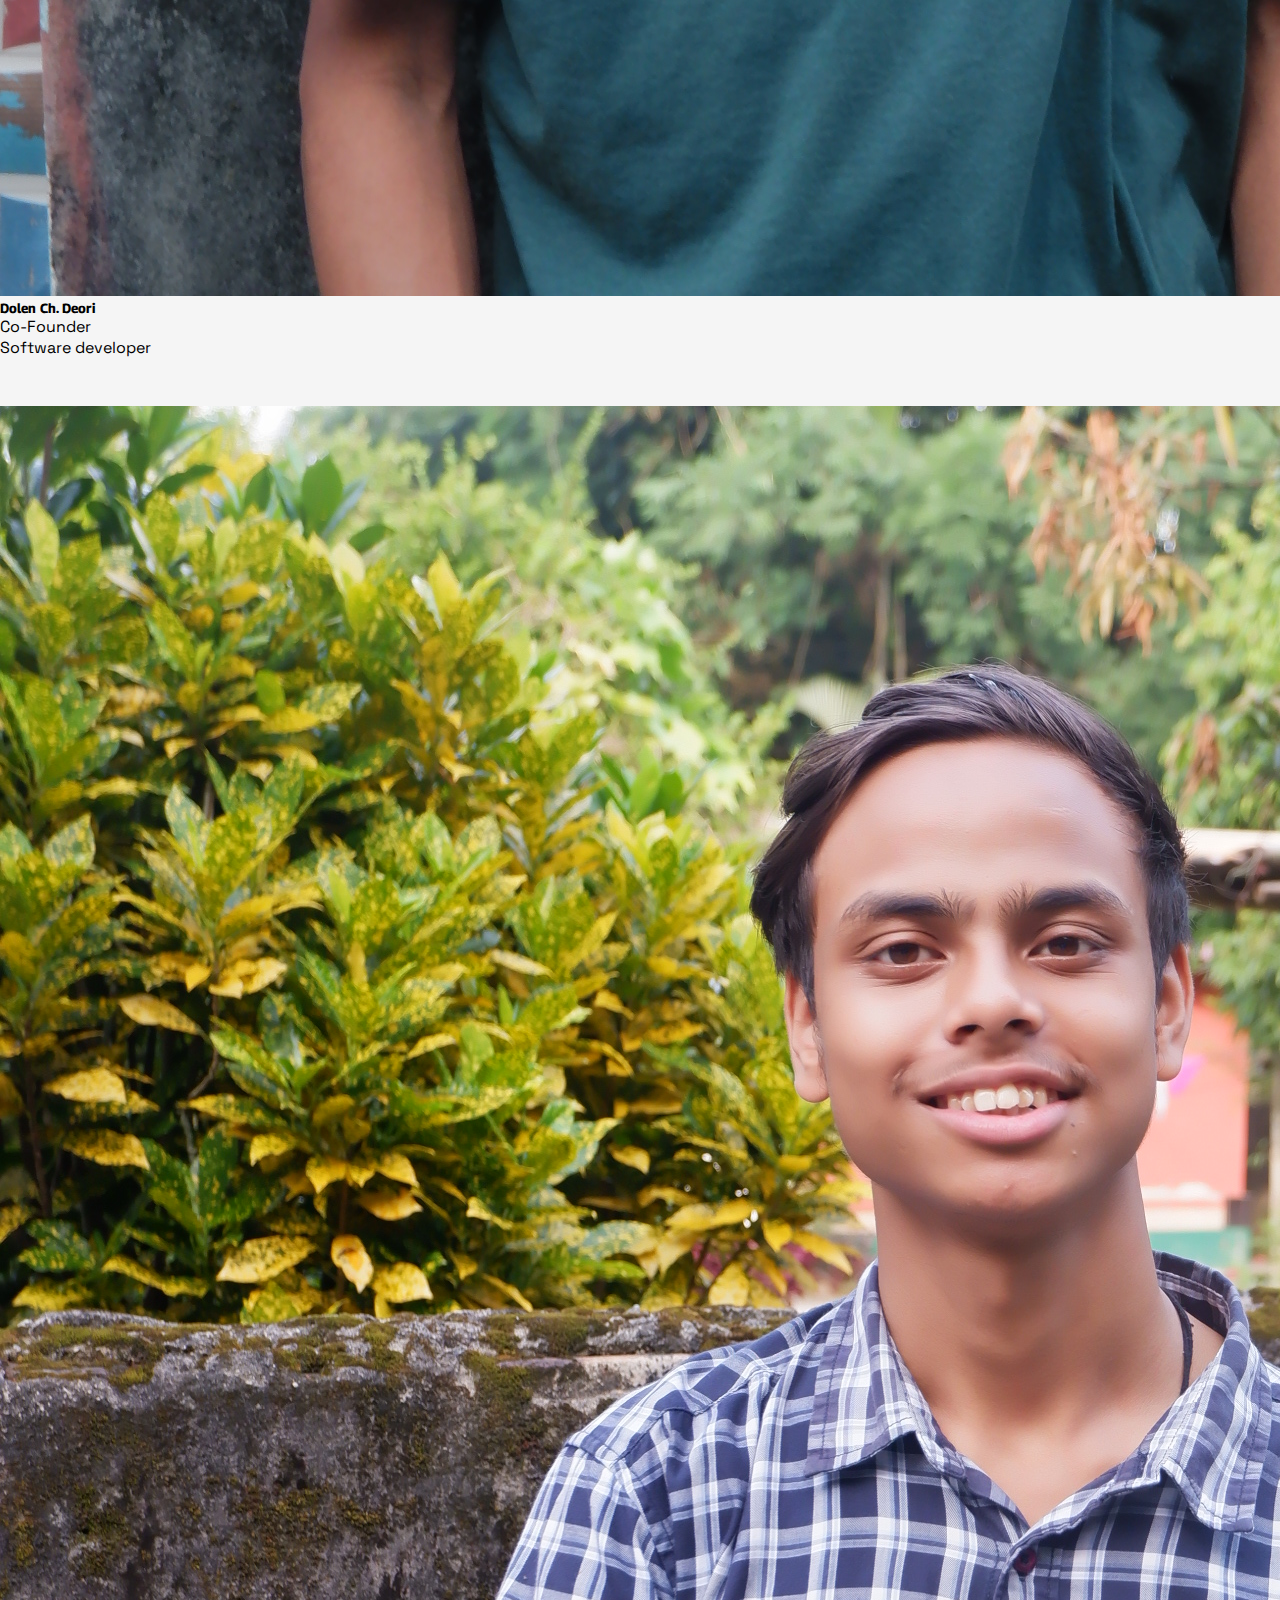
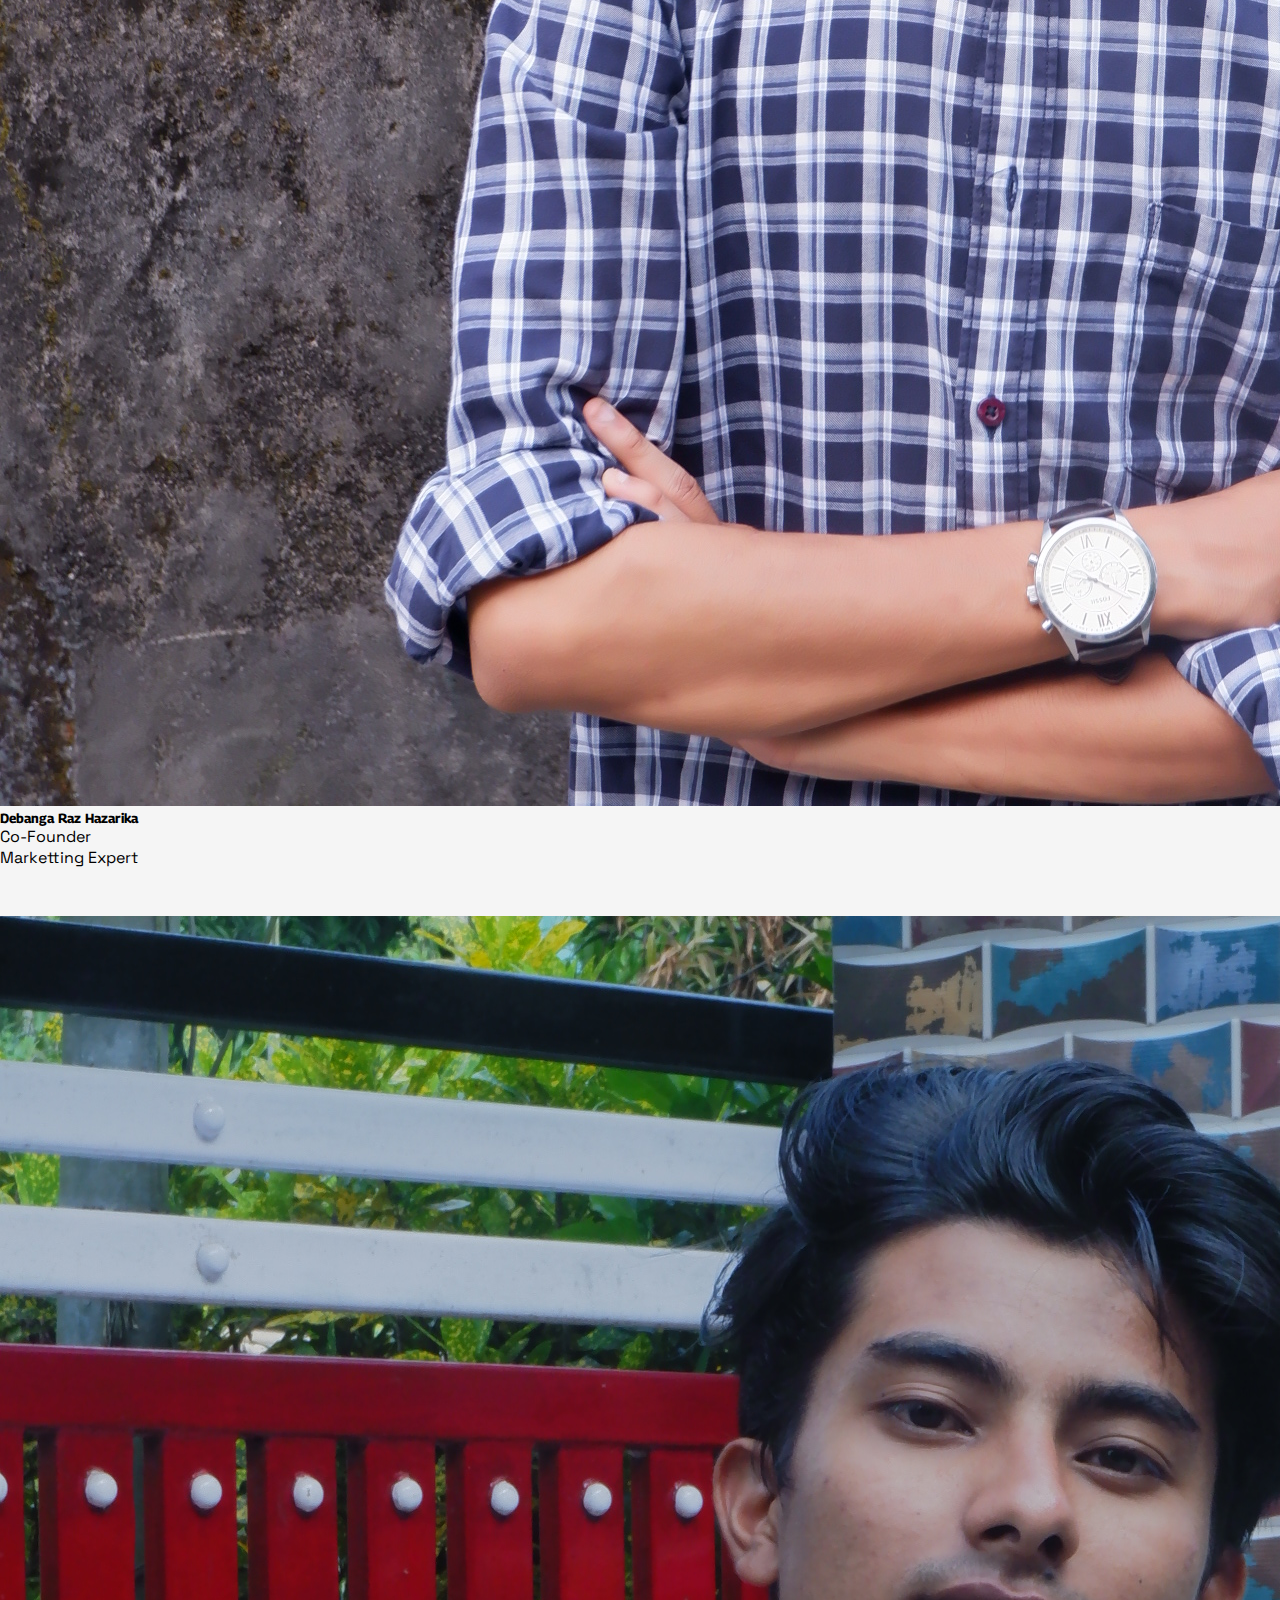
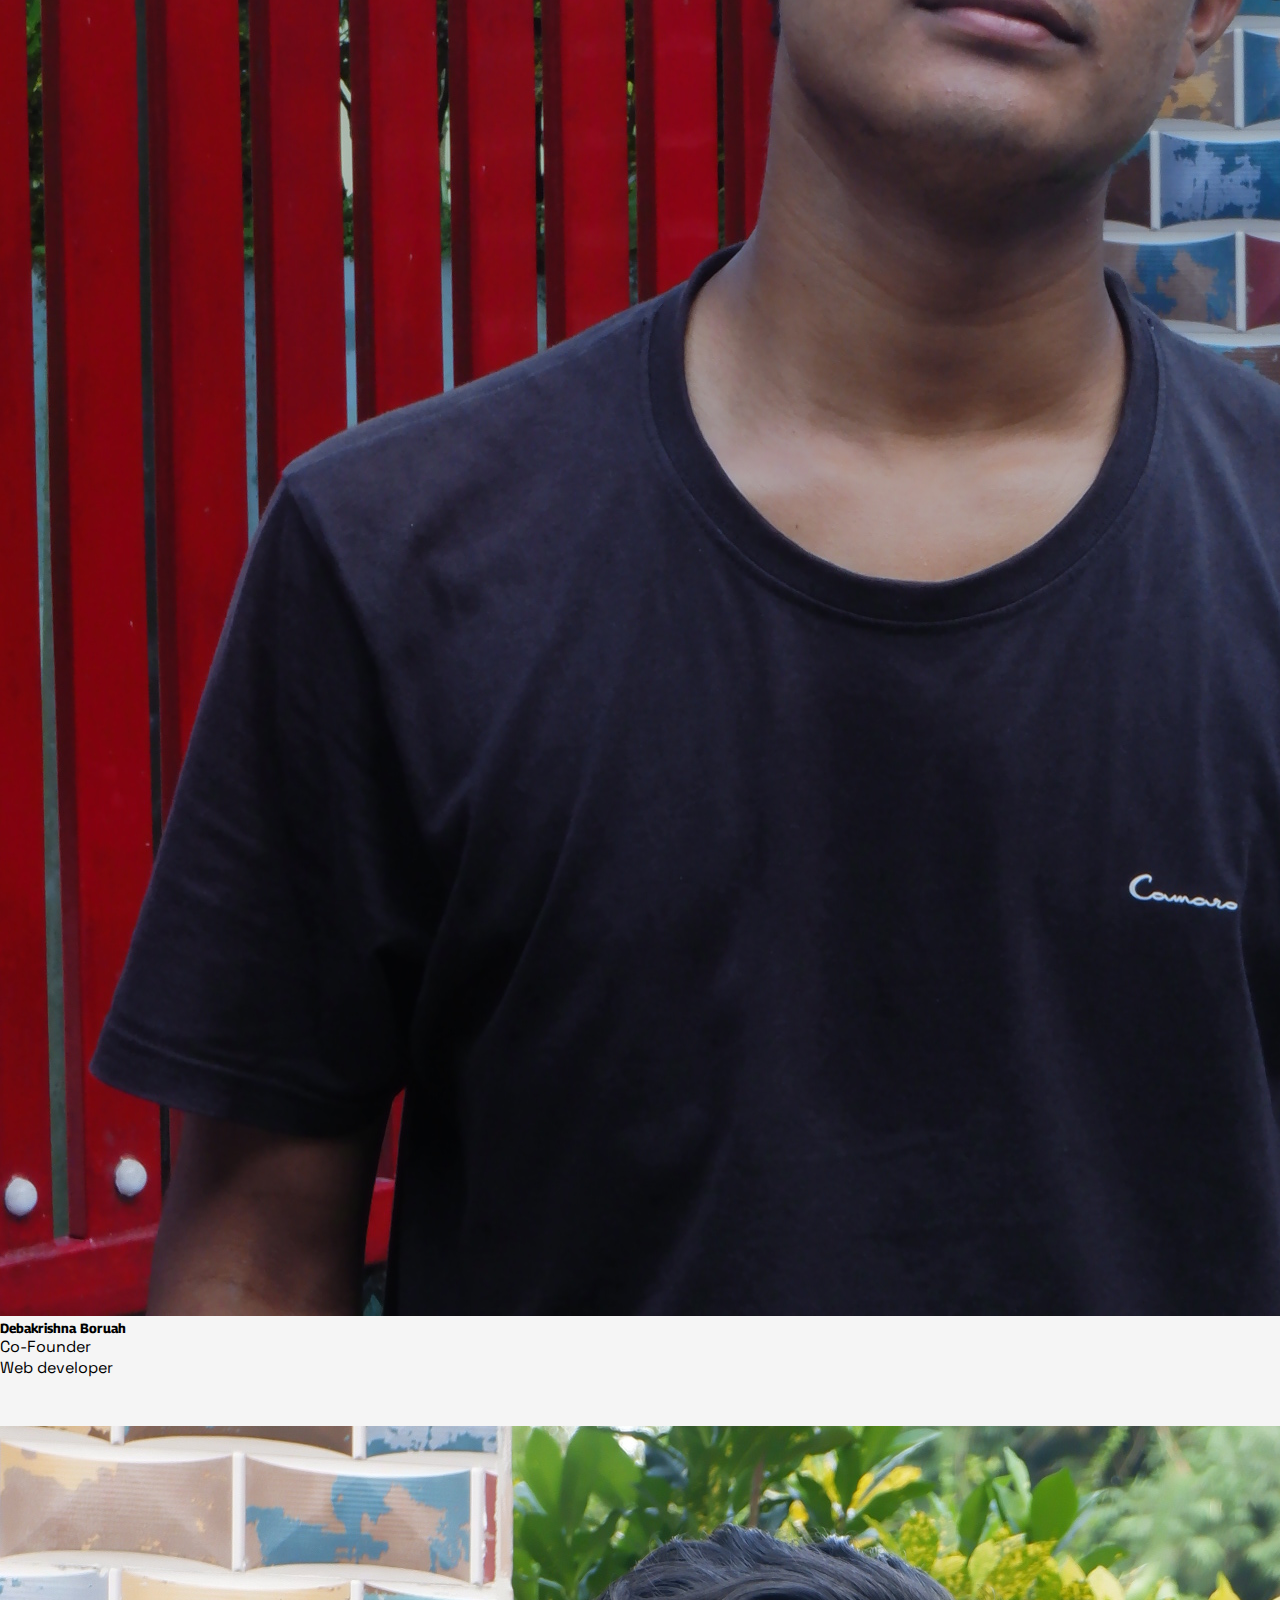
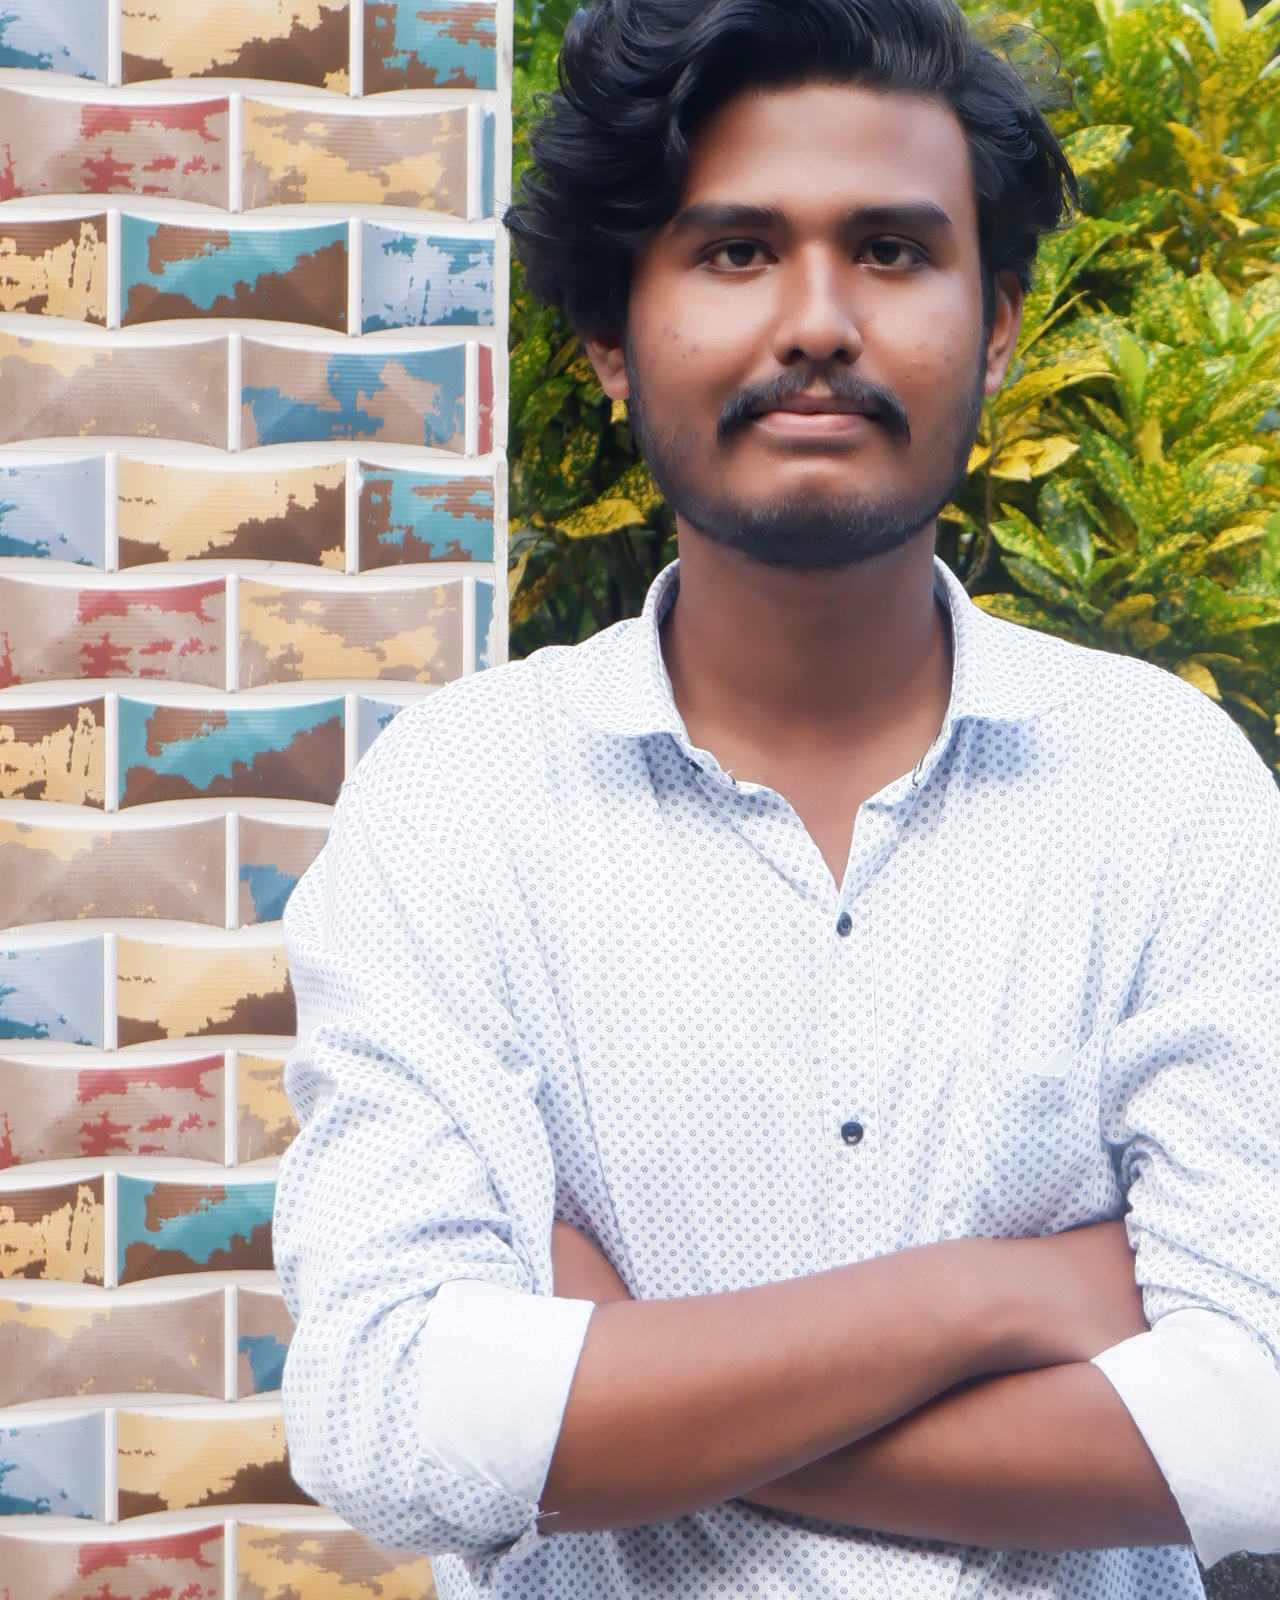
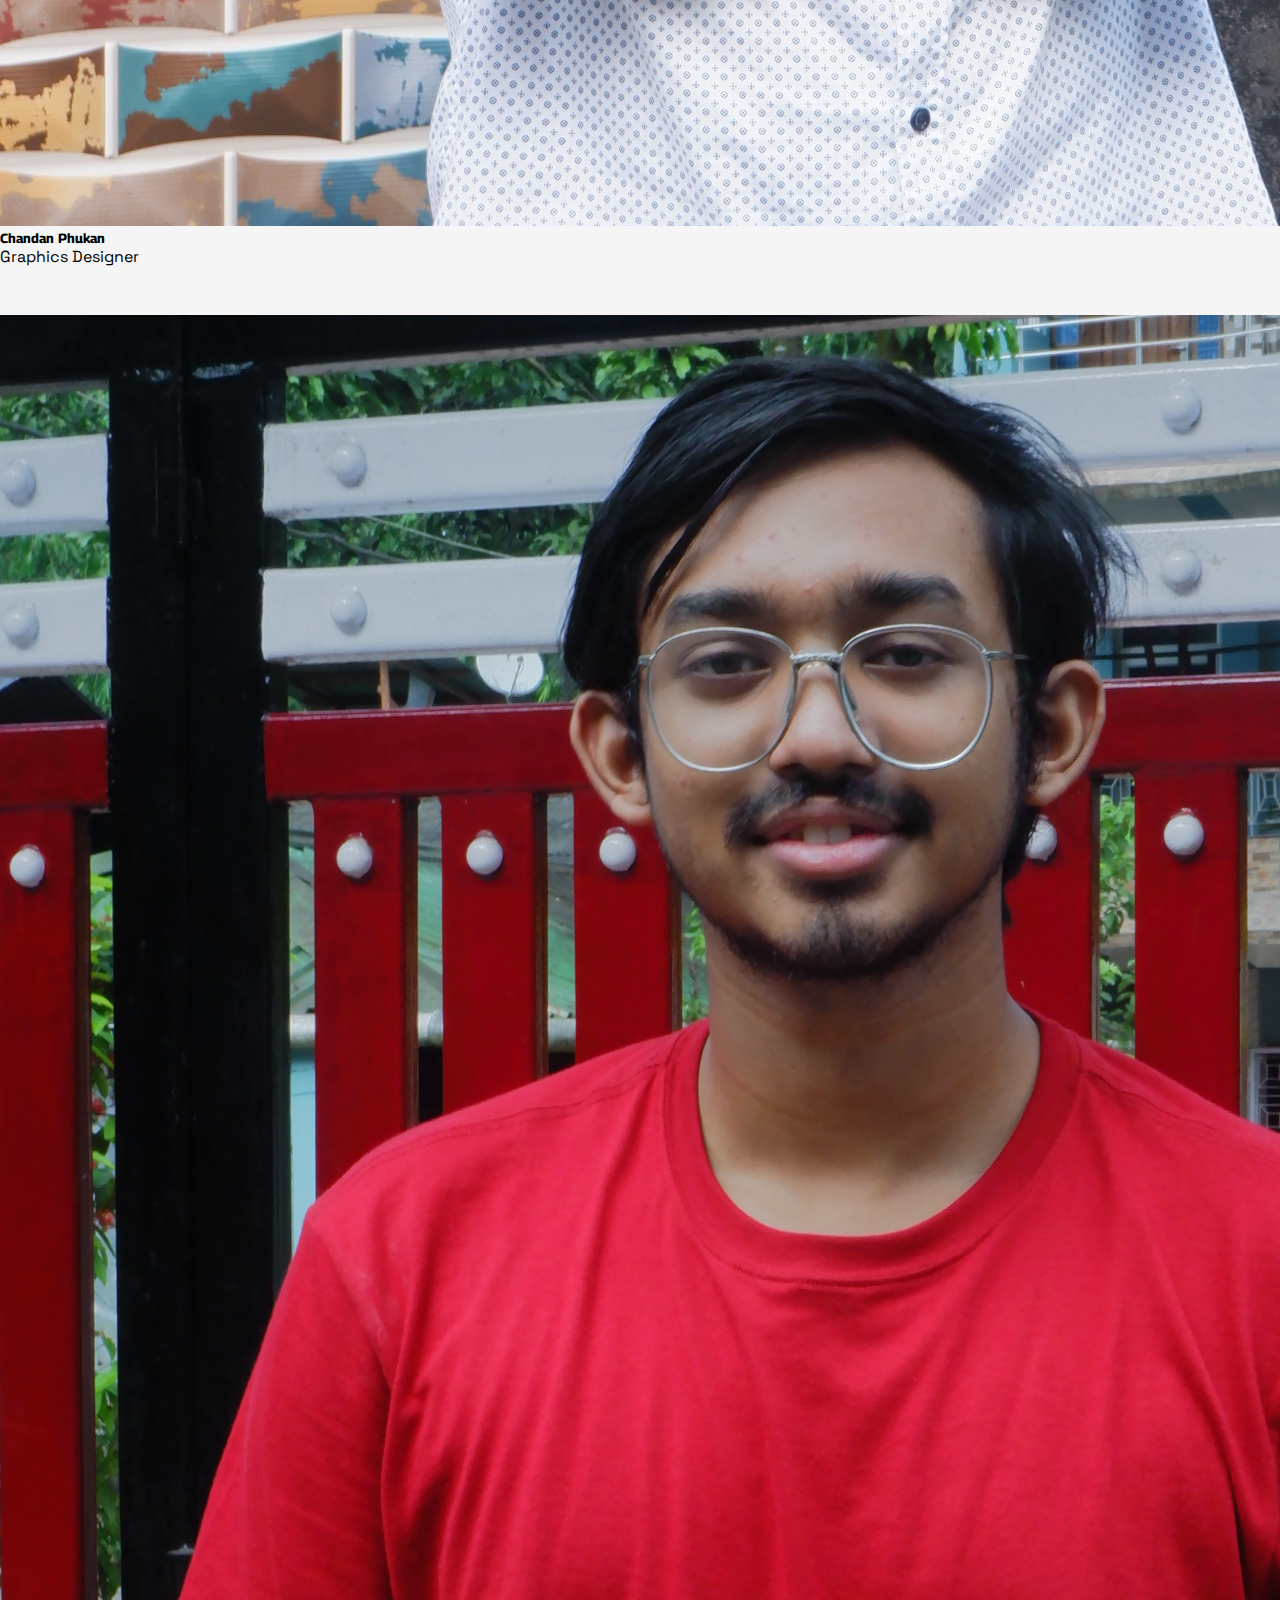
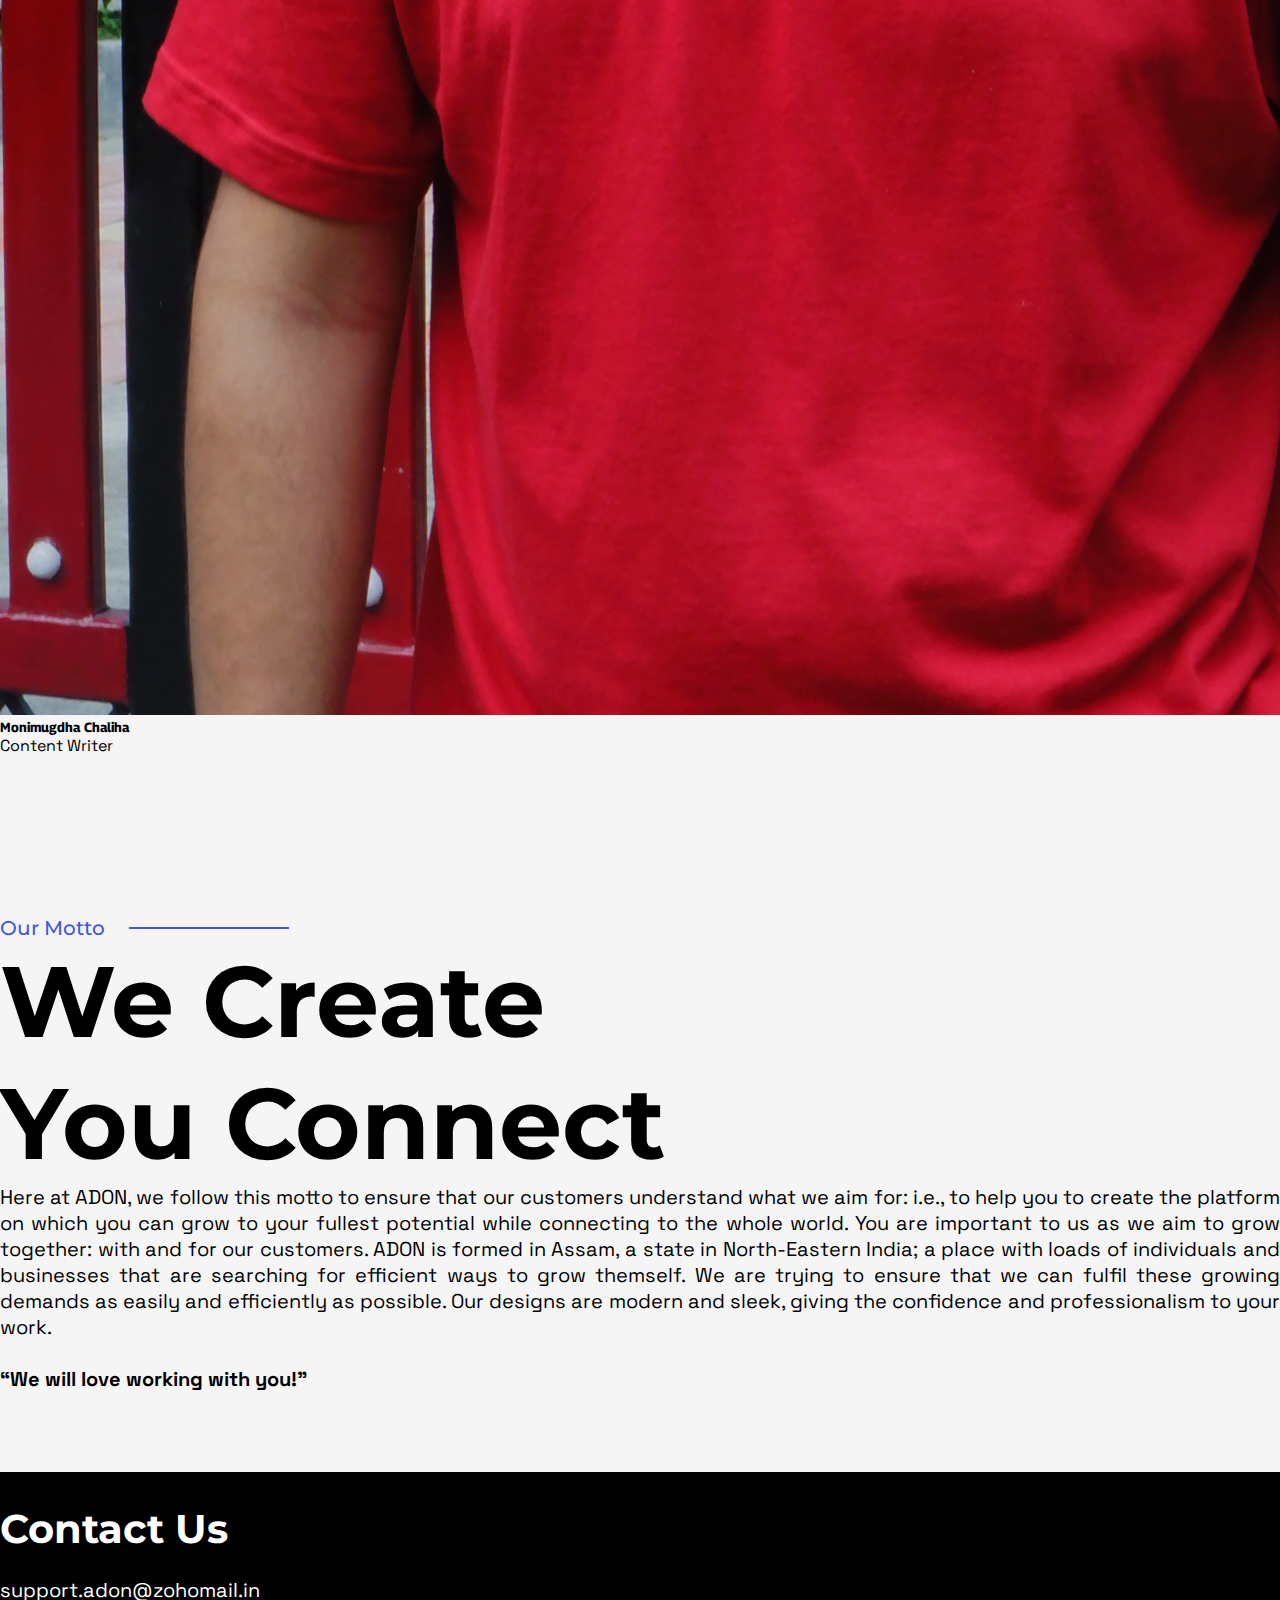
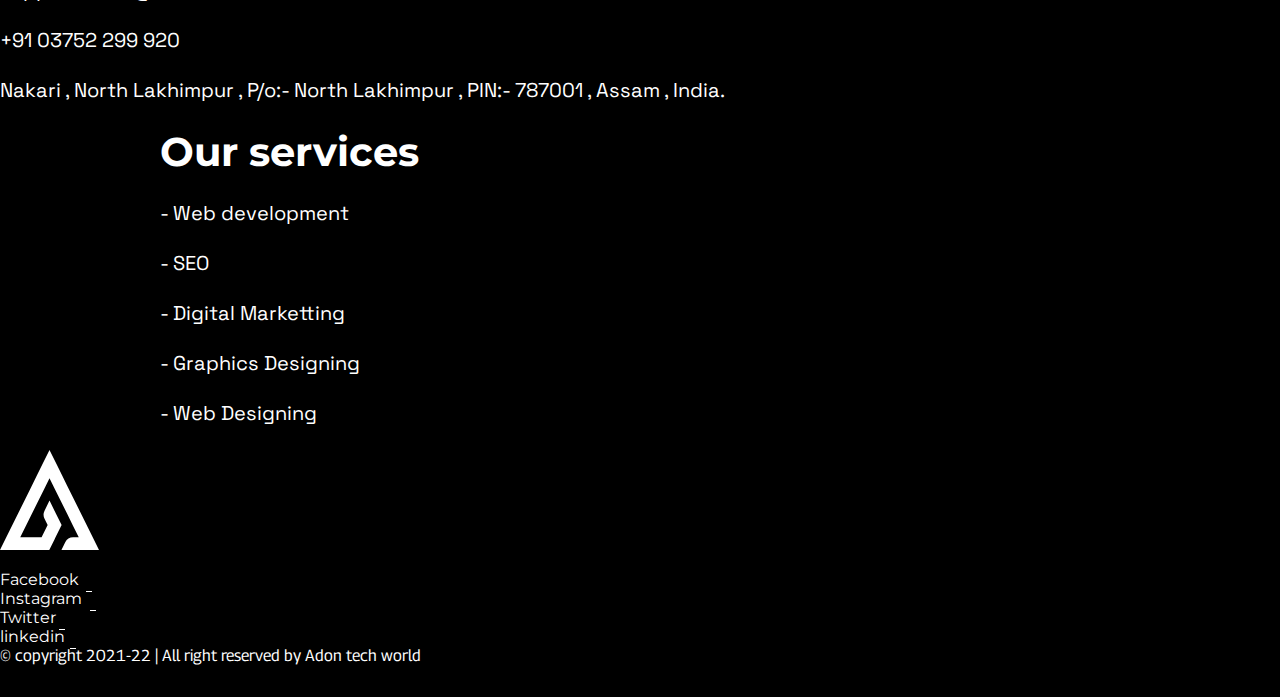
<file: about.html>
<!doctype html>
<html lang="en">
  <head>
    <!-- Required meta tags -->
    <meta charset="utf-8">
    <meta name="viewport" content="width=device-width, initial-scale=1">
    <link rel="shortcut icon" href="./img/logo_files/fave_icon.png" type="image/x-icon">

    <!-- Bootstrap CSS -->
    <link href="https://cdn.jsdelivr.net/npm/bootstrap@5.0.2/dist/css/bootstrap.min.css" rel="stylesheet" integrity="sha384-EVSTQN3/azprG1Anm3QDgpJLIm9Nao0Yz1ztcQTwFspd3yD65VohhpuuCOmLASjC" crossorigin="anonymous">

    <!-- font awsome cdn -->
    <link rel="stylesheet" href="https://use.fontawesome.com/releases/v5.15.4/css/all.css" integrity="sha384-DyZ88mC6Up2uqS4h/KRgHuoeGwBcD4Ng9SiP4dIRy0EXTlnuz47vAwmeGwVChigm" crossorigin="anonymous">

    <!-- custom css -->
    <link rel="stylesheet" href="./css/about.css">

    <title>About | Adon Tech World </title>
  </head>
  <body>
    <div class="loader-wrapper">
        <div class="spinner">
          <div class="double-bounce1"></div>
          <div class="double-bounce2"></div>
        </div>
    </div>

    <!-- =============== navigation============ -->
    <div class="main_page_body">

        <!-- =============== navigation============ -->
          <div class="header_area">
              <div class="nav--area">
                <nav class="navbar navbar-expand-lg navbar-light">
                  <div class="container">
                    <a class="navbar-brand" href="index.html"><img src="./img/logo_files/adon_logo.png" alt=""></a>
                    <button class="navbar-toggler" data-bs-toggle="collapse" data-bs-target="#navbarSupportedContent" aria-controls="navbarSupportedContent" aria-expanded="false" aria-label="Toggle navigation">
                      <span class="navbar-toggler-icon"></span>
                    </button>
                    <div class="collapse navbar-collapse justify-content-center" id="navbarSupportedContent">
                      <ul class="navbar-nav ms-auto  mb-2 mb-lg-0">
                        <li class="nav-item">
                          <a class="nav-link underline" aria-current="page" href="index.html">Home</a>
                        </li>
                        <li class="nav-item">
                          <a class="nav-link active underline" href="about.html">About</a>
                        </li>
                        <li class="nav-item">
                          <a class="nav-link underline" href="services.html">Services</a>
                        </li>
                        <li class="nav-item">
                          <a class="nav-link underline" href="projects.html">Projects</a>
                        </li>
                      </ul>
                      <div class="d-flex ms-auto">
                        <a href="contact.html" class="link">
                          <span class="mask">
                            <div class="link-container">
                              <span class="link-title1 title">Contact Us</span>
                              <span class="link-title2 title">Contact Us</span>
                            </div>
                          </span>
                          <div class="link-icon">
                            <svg class='icon' xmlns="http://www.w3.org/2000/svg" width="25" height="15" viewBox="0 0 73.377 32.609">
                              <g id="arrow" transform="translate(-1368.022 -1277.711)">
                                <path id="Path_172" data-name="Path 172" d="M-1694.642,650.958h71.351" transform="translate(3063.664 642.976)" fill="none" stroke="#fff" stroke-linecap="round" stroke-width="3"/>
                                <path id="Path_173" data-name="Path 173" d="M-1631.046,638.241l17.365,14.8-17.365,14.992" transform="translate(3054.08 640.879)" fill="none" stroke="#fff" stroke-linecap="round" stroke-linejoin="round" stroke-width="3"/>
                              </g>
                            </svg>
                            
                            <svg class='icon' xmlns="http://www.w3.org/2000/svg" width="25" height="15" viewBox="0 0 73.377 32.609">
                              <g id="arrow" transform="translate(-1368.022 -1277.711)">
                                <path id="Path_172" data-name="Path 172" d="M-1694.642,650.958h71.351" transform="translate(3063.664 642.976)" fill="none" stroke="#fff" stroke-linecap="round" stroke-width="3"/>
                                <path id="Path_173" data-name="Path 173" d="M-1631.046,638.241l17.365,14.8-17.365,14.992" transform="translate(3054.08 640.879)" fill="none" stroke="#fff" stroke-linecap="round" stroke-linejoin="round" stroke-width="3"/>
                              </g>
                            </svg>
                            
                          </div>
                        </a>
                      </div>
                    </div>
                  </div>
                </nav>
              </div>
              <div class="header-content container">
                <h1 class="companyName text-uppercase">Know Us Better</h1>
                <p class="below-text">A world of tech adons. To create and connect</p>
              </div>
          </div>
          <!-- navigation end -->
          <main>
            <section class="section" id="section--1">
              <div class="continer section--content--1">
                <div class="content--left-section--1 container col-lg-12 col-md-12">
                  <div class="content--left">
                    <span class="subtitle">Know us<div class="line"></div></span>
                    <h1 class="section--title">About us</h1>
                    <p class="aboutPage--aboutUs">We are ADON, a company that aims to add on to our customers and their business as we grow 
                      together. We at ADON are determined to give you our best as we help you connect with people 
                      all over the globe so you can meet and attract your potential customers and discover the best 
                      deals for you. 
                      We perform a variety of services based on the demand and we specialise at Web 
                      Development, Graphic Designing and Marketing. <br> <br>
                      ADON is formed in Assam, a state in North-Eastern India; a place with loads of individuals 
                      and businesses that are searching for efficient ways to grow themself. We are trying to ensure 
                      that we can fulfil these growing demands as easily and efficiently as possible. Our designs are 
                      modern and sleek, giving the confidence and professionalism to your work. 
                      Our team currently consists young, active and talented programmers, graphical designers, 
                      marketeers, writes and artists who will actively try there best to give you the best of what you want.
                    </p>
                  </div>
                </div>
                <div class="content--right-section--1">
                  <div class="secion-1--image-area">
                  </div>
                </div>
              </div>
            </section>

            <section class="section" id="section--2">
              <div class="continer section--content--1">
                <div class="content--left-section--1 container col-lg-12 col-md-12">
                  <div class="content--left">
                    <span class="subtitle">Know us<div class="line"></div></span> 
                    <h1 class="section--title">Our Team</h1>
                    <p class="aboutPage--aboutUs">Our Team of adon</p>
                  </div>
                </div>
                <div class="card-area">
                  <div class="container">
                    <div class="row">
                      <div class="col-lg-4 col-sm-12 col-md-6 text-centered">
                        <div class="card"  data-tilt data-tilt-scale="1"  data-tilt-glare data-tilt-max-glare="0.3">
                          <img src="./img/team/dolen.jpg" class="card-img-top" alt="Dolen Ch. Deori">
                          <div class="card-body">
                            <h5 class="card-title">Dolen Ch. Deori</h5>
                            <p class="card-text">Co-Founder <br> Software developer</p>
                          </div>
                        </div>
                      </div>
                      <div class="col-lg-4 col-sm-12 col-md-6 text-centered">
                        <div class="card" data-tilt data-tilt-scale="1"  data-tilt-glare data-tilt-max-glare="0.3">
                          <img src="./img/team/debanga.jpg" class="card-img-top" alt="Debanga Raz Hazorika">
                          <div class="card-body">
                            <h5 class="card-title">Debanga Raz Hazarika</h5>
                            <p class="card-text">Co-Founder <br> Marketting Expert</p>
                          </div>
                        </div>
                      </div>
                      <div class="col-lg-4 col-sm-12 col-md-6 text-centered">
                        <div class="card" data-tilt data-tilt-scale="1"  data-tilt-glare data-tilt-max-glare="0.3">
                          <img src="./img/team/debakrishna.jpg" class="card-img-top" alt="Debakrishna Boruah">
                          <div class="card-body">
                            <h5 class="card-title">Debakrishna Boruah</h5>
                            <p class="card-text">Co-Founder <br> Web developer</p>
                          </div>
                        </div>
                      </div>
                      <div class="col-lg-4 col-sm-12 col-md-6 text-centered">
                        <div class="card" data-tilt data-tilt-scale="1"  data-tilt-glare data-tilt-max-glare="0.3">
                          <img src="./img/team/chandan.jpg" class="card-img-top" alt="Chandan Phukan">
                          <div class="card-body">
                            <h5 class="card-title">Chandan Phukan</h5>
                            <p class="card-text">Graphics Designer</p>
                          </div>
                        </div>
                      </div>
                      <div class="col-lg-4 col-sm-12 col-md-6 text-centered">
                        <div class="card" data-tilt data-tilt-scale="1"  data-tilt-glare data-tilt-max-glare="0.3">
                          <img src="./img/team/monimugdha.jpg" class="card-img-top" alt="Monimugdha Chaliha">
                          <div class="card-body">
                            <h5 class="card-title">Monimugdha Chaliha</h5>
                            <p class="card-text">Content Writer</p>
                          </div>
                        </div>
                      </div>
                    </div>
                  </div>
                </div>
              </div>
            </section>

            <section class="section" id="section--2">
              <div class="continer section--content--1">
                <div class="content--left-section--1 container col-lg-12 col-md-12">
                  <div class="content--left">
                    <span class="subtitle">Our Motto<div class="line"></div></span>
                    <h1 class="section--title">We Create <br> You Connect</h1>
                    <p class="aboutPage--aboutUs">Here at ADON, we follow this motto to ensure that our customers understand what we aim for: i.e.,
                      to help you to create the platform on which you can grow to your fullest potential while connecting 
                      to the whole world. You are important to us as we aim to grow together: with and for our customers. 
                      ADON is formed in Assam, a state in North-Eastern India; a place with loads of individuals and 
                      businesses that are searching for efficient ways to grow themself. We are trying to ensure that we can 
                      fulfil these growing demands as easily and efficiently as possible. Our designs are modern and sleek, 
                      giving the confidence and professionalism to your work. <br> <br>
                      <b>“We will love working with you!”</b>
                    </p>
                  </div>
                </div>
              </div>
            </section>
          </main>
    </div>

    <footer class="footer_area">
      <div class="container mt-5">
        <div class="row">
          <div class="col-lg-6 col-sm-12 col-md-12">
            <div class="footer--contact-area">
              <h1 class="footer-title" id="title--contact">Contact Us</h1>
              <ul>
                <li class="footer-list">support.adon@zohomail.in</li>
                <li class="footer-list">+91 03752 299 920</li>
                <li class="footer-list">Nakari , North Lakhimpur , P/o:- North Lakhimpur , PIN:- 787001 , Assam , India.</li>
              </ul>
            </div>
          </div>
          <div class="col-lg-6 col-sm-12 col-md-12">
            <div class="footer--service-area">
              <h1 class="footer-title">
                Our services
              </h1>
              <ul>
                <li class="footer-list"><a href="#">- Web development</a></li>
                <li class="footer-list"><a href="#">- SEO</a></li>
                <li class="footer-list"><a href="#">- Digital Marketting</a></li>
                <li class="footer-list"><a href="#">- Graphics Designing</a></li>
                <li class="footer-list"><a href="#">- Web Designing</a></li>
              </ul>
            </div>
          </div>
        </div>
      </div>
      <div class="container text-center">
        <div class="logo-area mb-3">
          <img src="./img/logo_files/white_logo.svg" alt="">
          <div class="container text-center">
            <div class="col-lg-6 col-sm-12 m-auto social--links mt-4">
              <div class="row">
                <div class="col-lg-3 col-md-6 col-sm-6 mb-3" >
                  <a href="https://www.facebook.com/AdonTechnology" class="animation--link">
                    <span>Facebook</span>
                  </a>
                </div>
                <div class="col-lg-3 col-md-6 col-sm-6 mb-3" >
                  <a href="https://www.instagram.com/adon_tech_world/" class="animation--link">
                    <span>Instagram</span>
                  </a>
                </div>
                <div class="col-lg-3 col-md-6 col-sm-6 mb-3" >
                  <a href="#" class="animation--link">
                    <span>Twitter</span>
                  </a>
                </div>
                <div class="col-lg-3 col-md-6 col-sm-6 mb-3" >
                  <a href="https://www.linkedin.com/company/adon-tech-world/" class="animation--link">
                    <span>linkedin</span>
                  </a>
                </div>
              </div>
              </div>
          </div>
        </div>
      </div>
      <div class="container-fluid text-center mt-5">
        <p class="copyrigh--text">&copy; copyright 2021-22 | All right reserved by Adon tech world</p>
      </div>
    </footer>

    <button class="btn" id="back2top"><i class="fas fa-chevron-up"></i></button>

    <!-- Option 1: Bootstrap Bundle with Popper -->
    <script src="https://cdn.jsdelivr.net/npm/bootstrap@5.0.2/dist/js/bootstrap.bundle.min.js" integrity="sha384-MrcW6ZMFYlzcLA8Nl+NtUVF0sA7MsXsP1UyJoMp4YLEuNSfAP+JcXn/tWtIaxVXM" crossorigin="anonymous"></script>

    <script src="./js/vendor/backtotop.js"></script>

    <script src="./js/vendor/vanilla-tilt.js"></script>
    <!-- custom script -->
    <script src="./js/about.js"></script>

  </body>
</html>
</file>
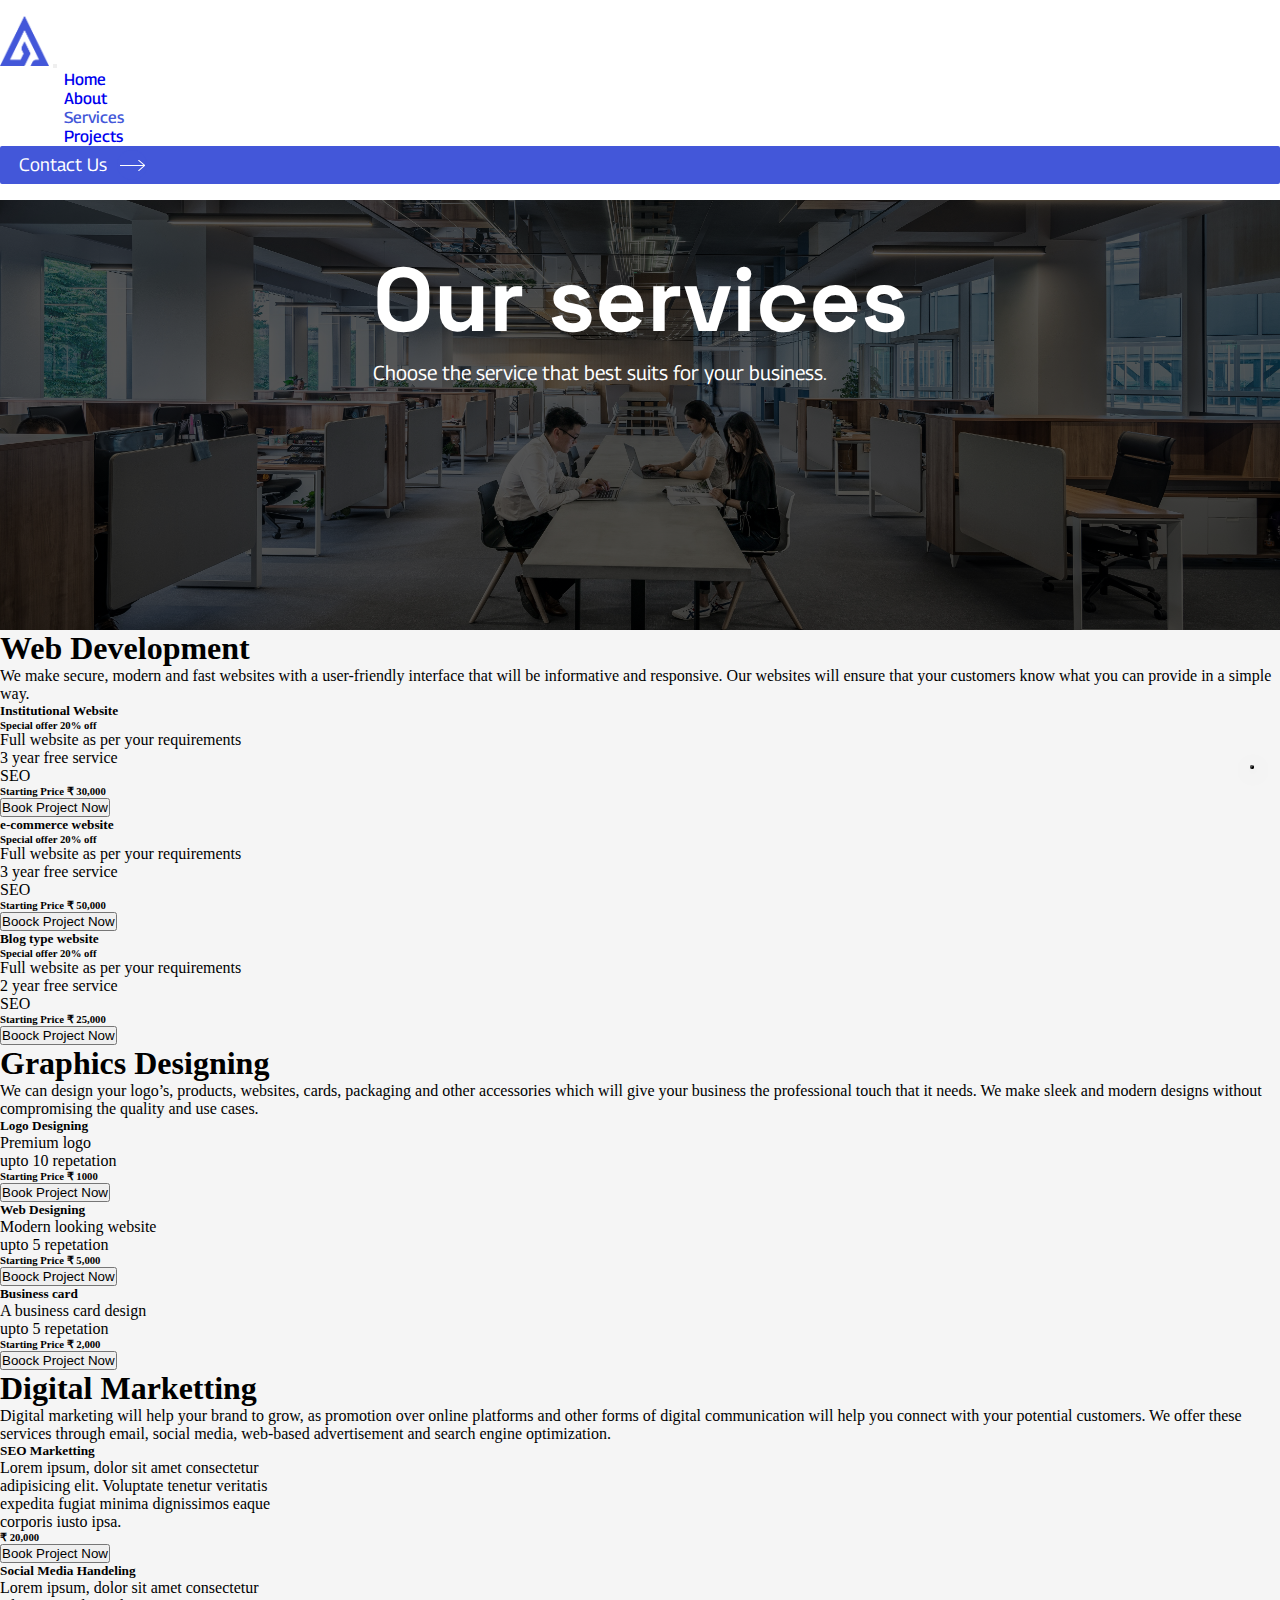
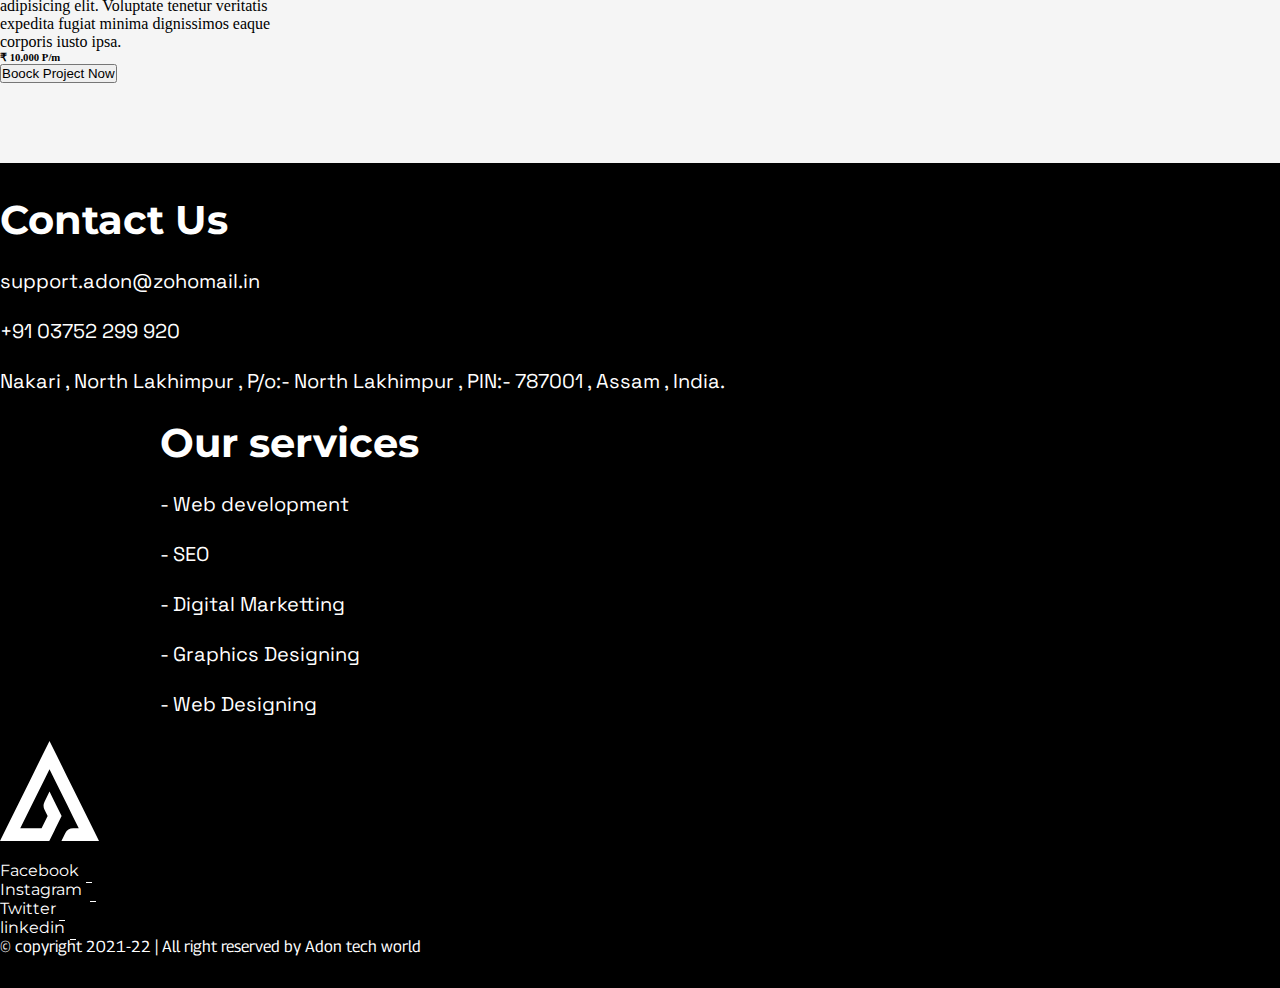
<file: services.html>
<!doctype html>
<html lang="en">
  <head>
    <!-- Required meta tags -->
    <meta charset="utf-8">
    <meta name="viewport" content="width=device-width, initial-scale=1">
    <link rel="shortcut icon" href="./img/logo_files/fave_icon.png" type="image/x-icon">

    <!-- Bootstrap CSS -->
    <link href="https://cdn.jsdelivr.net/npm/bootstrap@5.0.2/dist/css/bootstrap.min.css" rel="stylesheet" integrity="sha384-EVSTQN3/azprG1Anm3QDgpJLIm9Nao0Yz1ztcQTwFspd3yD65VohhpuuCOmLASjC" crossorigin="anonymous">

    <!-- font awsome cdn -->
    <link rel="stylesheet" href="https://use.fontawesome.com/releases/v5.15.4/css/all.css" integrity="sha384-DyZ88mC6Up2uqS4h/KRgHuoeGwBcD4Ng9SiP4dIRy0EXTlnuz47vAwmeGwVChigm" crossorigin="anonymous">

    <!-- custom css -->
    <link rel="stylesheet" href="./css/services.css">

    <title>services | Adon Tech World </title>
  </head>
  <body>
    <div class="loader-wrapper">
        <div class="spinner">
          <div class="double-bounce1"></div>
          <div class="double-bounce2"></div>
        </div>
    </div>

    <!-- =============== navigation============ -->
    <div class="main_page_body">

        <!-- =============== navigation============ -->
          <div class="header_area">
              <div class="nav--area">
                <nav class="navbar navbar-expand-lg navbar-light">
                  <div class="container">
                    <a class="navbar-brand" href="index.html"><img src="./img/logo_files/adon_logo.png" alt=""></a>
                    <button class="navbar-toggler" data-bs-toggle="collapse" data-bs-target="#navbarSupportedContent" aria-controls="navbarSupportedContent" aria-expanded="false" aria-label="Toggle navigation">
                      <span class="navbar-toggler-icon"></span>
                    </button>
                    <div class="collapse navbar-collapse justify-content-center" id="navbarSupportedContent">
                      <ul class="navbar-nav ms-auto  mb-2 mb-lg-0">
                        <li class="nav-item">
                          <a class="nav-link underline" aria-current="page" href="index.html">Home</a>
                        </li>
                        <li class="nav-item">
                          <a class="nav-link underline" href="about.html">About</a>
                        </li>
                        <li class="nav-item">
                          <a class="nav-link active underline" href="services.html">Services</a>
                        </li>
                        <li class="nav-item">
                          <a class="nav-link underline" href="projects.html">Projects</a>
                        </li>
                      </ul>
                      <div class="d-flex ms-auto">
                        <a href="contact.html" class="link">
                          <span class="mask">
                            <div class="link-container">
                              <span class="link-title1 title">Contact Us</span>
                              <span class="link-title2 title">Contact Us</span>
                            </div>
                          </span>
                          <div class="link-icon">
                            <svg class='icon' xmlns="http://www.w3.org/2000/svg" width="25" height="15" viewBox="0 0 73.377 32.609">
                              <g id="arrow" transform="translate(-1368.022 -1277.711)">
                                <path id="Path_172" data-name="Path 172" d="M-1694.642,650.958h71.351" transform="translate(3063.664 642.976)" fill="none" stroke="#fff" stroke-linecap="round" stroke-width="3"/>
                                <path id="Path_173" data-name="Path 173" d="M-1631.046,638.241l17.365,14.8-17.365,14.992" transform="translate(3054.08 640.879)" fill="none" stroke="#fff" stroke-linecap="round" stroke-linejoin="round" stroke-width="3"/>
                              </g>
                            </svg>
                            
                            <svg class='icon' xmlns="http://www.w3.org/2000/svg" width="25" height="15" viewBox="0 0 73.377 32.609">
                              <g id="arrow" transform="translate(-1368.022 -1277.711)">
                                <path id="Path_172" data-name="Path 172" d="M-1694.642,650.958h71.351" transform="translate(3063.664 642.976)" fill="none" stroke="#fff" stroke-linecap="round" stroke-width="3"/>
                                <path id="Path_173" data-name="Path 173" d="M-1631.046,638.241l17.365,14.8-17.365,14.992" transform="translate(3054.08 640.879)" fill="none" stroke="#fff" stroke-linecap="round" stroke-linejoin="round" stroke-width="3"/>
                              </g>
                            </svg>
                            
                          </div>
                        </a>
                      </div>
                    </div>
                  </div>
                </nav>
              </div>
              <div class="header-content container">
                <h1 class="companyName text-uppercase">Our services</h1>
                <p class="below-text">Choose the service that best suits for your business.</p>
              </div>
          </div>
          <!-- navigation end -->

          <main>
            <section class="service-section" id="web-development"> 
              <div class="container">
                <div class="section-heading">
                  <h1 class="service-title">Web Development</h1>
                  <p class="para-services">We make secure, modern and fast websites with a user-friendly interface that
                    will be informative and responsive. Our websites will ensure that your customers know what you can 
                    provide in a simple way.</p>
                </div>
                <div class="row">
                  <div class="col-lg-4 col-md-6 col-sm-12">
                    <div class="card" style="width: 18rem;">
                      <div class="card-body">
                        <h5 class="card-title">Institutional Website</h5>
                        <h6 class="card-subtitle mb-2"><i class="fas fa-check-circle"></i><span>
                          Special offer 20% off
                        </span></h6>
                        <ul class="card-text">
                          <li>Full website as per your requirements</li>
                          <li>3 year free service</li>
                          <li>SEO</li>
                        </ul>

                        <h6 class="service-price mb-2"><p>Starting Price ₹ 30,000 </p></h6>

                        <button class="btn" id="book-btn">Book Project Now <i class="fas fa-long-arrow-alt-right"></i></button>
                      </div>
                    </div>
                  </div>

                  <div class="col-lg-4 col-md-6 col-sm-12">
                    <div class="card" style="width: 18rem;">
                      <div class="card-body">
                        <h5 class="card-title">e-commerce website</h5>
                        <h6 class="card-subtitle mb-2"><i class="fas fa-check-circle"></i><span>
                          Special offer 20% off
                        </span></h6>
                        <ul class="card-text">
                          <li>Full website as per your requirements</li>
                          <li>3 year free service</li>
                          <li>SEO</li>
                        </ul>

                        <h6 class="service-price mb-2"><p>Starting Price ₹ 50,000 </p></h6>

                        <button class="btn btn-small text-center" id="book-btn">Boock Project Now <i class="fas fa-long-arrow-alt-right"></i></button>
                      </div>
                    </div>
                  </div>
                  
                  <div class="col-lg-4 col-md-6 col-sm-12">
                    <div class="card" style="width: 18rem;">
                      <div class="card-body">
                        <h5 class="card-title">Blog type website</h5>
                        <h6 class="card-subtitle mb-2"><i class="fas fa-check-circle"></i><span>
                          Special offer 20% off
                        </span></h6>
                        <ul class="card-text">
                          <li>Full website as per your requirements</li>
                          <li>2 year free service</li>
                          <li>SEO</li>
                        </ul>

                        <h6 class="service-price mb-2"><p>Starting Price ₹ 25,000 </p></h6>

                        <button class="btn btn-small text-center" id="book-btn">Boock Project Now <i class="fas fa-long-arrow-alt-right"></i></button>
                      </div>
                    </div>
                  </div>
                </div>
              </div>
            </section>


            <section class="service-section" id="Graphics-Designing"> 
              <div class="container">
                <div class="section-heading">
                  <h1 class="service-title">Graphics Designing</h1>
                  <p class="para-services">We can design your logo’s, products, websites, cards, packaging and other 
                    accessories which will give your business the professional touch that it needs. We make sleek and 
                    modern designs without compromising the quality and use cases.</p>
                </div>
                <div class="row">
                  <div class="col-lg-4 col-md-6 col-sm-12">
                    <div class="card" style="width: 18rem;">
                      <div class="card-body">
                        <h5 class="card-title">Logo Designing</h5>
                        <ul class="card-text">
                          <li>Premium logo</li>
                          <li>upto 10 repetation</li>
                        </ul>

                        <h6 class="service-price mb-2"><p>Starting Price ₹ 1000 </p></h6>

                        <button class="btn" id="book-btn">Book Project Now <i class="fas fa-long-arrow-alt-right"></i></button>
                      </div>
                    </div>
                  </div>

                  <div class="col-lg-4 col-md-6 col-sm-12">
                    <div class="card" style="width: 18rem;">
                      <div class="card-body">
                        <h5 class="card-title">Web Designing</h5>
                        <ul class="card-text">
                          <li>Modern looking website</li>
                          <li>upto 5 repetation</li>
                        </ul>

                        <h6 class="service-price mb-2"><p>Starting Price ₹ 5,000 </p></h6>

                        <button class="btn btn-small text-center" id="book-btn">Boock Project Now <i class="fas fa-long-arrow-alt-right"></i></button>
                      </div>
                    </div>
                  </div>
                  <div class="col-lg-4 col-md-6 col-sm-12">
                    <div class="card" style="width: 18rem;">
                      <div class="card-body">
                        <h5 class="card-title">Business card</h5>
                        <ul class="card-text">
                          <li>A business card design</li>
                          <li>upto 5 repetation</li>
                        </ul>

                        <h6 class="service-price mb-2"><p>Starting Price ₹ 2,000 </p></h6>

                        <button class="btn btn-small text-center" id="book-btn">Boock Project Now <i class="fas fa-long-arrow-alt-right"></i></button>
                      </div>
                    </div>
                  </div>
                </div>
              </div>
            </section>

            <section class="service-section" id="digital-marketting"> 
              <div class="container">
                <div class="section-heading">
                  <h1 class="service-title">Digital Marketting</h1>
                  <p class="para-services">Digital marketing will help your brand to grow, as promotion over online 
                    platforms and other forms of digital communication will help you connect with your potential 
                    customers. We offer these services through email, social media, web-based advertisement and 
                    search engine optimization.</p>
                </div>
                <div class="row">
                  <div class="col-lg-4 col-md-6 col-sm-12">
                    <div class="card" style="width: 18rem;">
                      <div class="card-body">
                        <h5 class="card-title">SEO Marketting</h5>
                        <p class="card-text">
                          Lorem ipsum, dolor sit amet consectetur adipisicing elit. Voluptate tenetur veritatis expedita fugiat minima dignissimos eaque corporis iusto ipsa.
                        </p>
                        <h6 class="service-price mb-2"><p>₹ 20,000 </p></h6>

                        <button class="btn" id="book-btn">Book Project Now <i class="fas fa-long-arrow-alt-right"></i></button>
                      </div>
                    </div>
                  </div>

                  <div class="col-lg-4 col-md-6 col-sm-12">
                    <div class="card" style="width: 18rem;">
                      <div class="card-body">
                        <h5 class="card-title">Social Media Handeling</h5>
                        <p class="card-text">
                          Lorem ipsum, dolor sit amet consectetur adipisicing elit. Voluptate tenetur veritatis expedita fugiat minima dignissimos eaque corporis iusto ipsa.
                        </p>

                        <h6 class="service-price mb-2"><p>₹ 10,000 P/m </p></h6>

                        <button class="btn btn-small text-center" id="book-btn">Boock Project Now <i class="fas fa-long-arrow-alt-right"></i></button>
                      </div>
                    </div>
                  </div>
                </div>
              </div>
            </section>
          </main>
    </div>

    <footer class="footer_area">
      <div class="container mt-5">
        <div class="row">
          <div class="col-lg-6 col-sm-12 col-md-12">
            <div class="footer--contact-area">
              <h1 class="footer-title" id="title--contact">Contact Us</h1>
              <ul>
                <li class="footer-list">support.adon@zohomail.in</li>
                <li class="footer-list">+91 03752 299 920</li>
                <li class="footer-list">Nakari , North Lakhimpur , P/o:- North Lakhimpur , PIN:- 787001 , Assam , India.</li>
              </ul>
            </div>
          </div>
          <div class="col-lg-6 col-sm-12 col-md-12">
            <div class="footer--service-area">
              <h1 class="footer-title">
                Our services
              </h1>
              <ul>
                <li class="footer-list"><a href="#">- Web development</a></li>
                <li class="footer-list"><a href="#">- SEO</a></li>
                <li class="footer-list"><a href="#">- Digital Marketting</a></li>
                <li class="footer-list"><a href="#">- Graphics Designing</a></li>
                <li class="footer-list"><a href="#">- Web Designing</a></li>
              </ul>
            </div>
          </div>
        </div>
      </div>
      <div class="container text-center">
        <div class="logo-area mb-3">
          <img src="./img/logo_files/white_logo.svg" alt="">
          <div class="container text-center">
            <div class="col-lg-6 col-sm-12 m-auto social--links mt-4">
              <div class="row">
                <div class="col-lg-3 col-md-6 col-sm-6 mb-3" >
                  <a href="#" class="animation--link">
                    <span>Facebook</span>
                  </a>
                </div>
                <div class="col-lg-3 col-md-6 col-sm-6 mb-3" >
                  <a href="#" class="animation--link">
                    <span>Instagram</span>
                  </a>
                </div>
                <div class="col-lg-3 col-md-6 col-sm-6 mb-3" >
                  <a href="#" class="animation--link">
                    <span>Twitter</span>
                  </a>
                </div>
                <div class="col-lg-3 col-md-6 col-sm-6 mb-3" >
                  <a href="#" class="animation--link">
                    <span>linkedin</span>
                  </a>
                </div>
              </div>
              </div>
          </div>
        </div>
      </div>
      <div class="container-fluid text-center mt-5">
        <p class="copyrigh--text">&copy; copyright 2021-22 | All right reserved by Adon tech world</p>
      </div>
    </footer>

    <button class="btn" id="back2top"><i class="fas fa-chevron-up"></i></button>

    <!-- Option 1: Bootstrap Bundle with Popper -->
    <script src="https://cdn.jsdelivr.net/npm/bootstrap@5.0.2/dist/js/bootstrap.bundle.min.js" integrity="sha384-MrcW6ZMFYlzcLA8Nl+NtUVF0sA7MsXsP1UyJoMp4YLEuNSfAP+JcXn/tWtIaxVXM" crossorigin="anonymous"></script>

    <script src="./js/vendor/backtotop.js"></script>

    <script src="./js/vendor/vanilla-tilt.js"></script>
    <!-- custom script -->
    <script src="./js/about.js"></script>

  </body>
</html>
</file>
<file: css/style.css>
@charset "UTF-8";
@import url("https://fonts.googleapis.com/css2?family=Montserrat:ital,wght@0,100;0,300;0,400;0,500;0,600;0,800;1,700&display=swap");
@import url("https://fonts.googleapis.com/css2?family=Space+Grotesk:wght@300;400;500;600;700&display=swap");
@import url("https://fonts.googleapis.com/css2?family=Georama:wght@200;400;500&display=swap");
@import url("https://fonts.googleapis.com/css2?family=Montserrat:ital,wght@0,100;0,300;0,400;0,500;0,600;0,800;1,700&display=swap");
@import url("https://fonts.googleapis.com/css2?family=Space+Grotesk:wght@300;400;500;600;700&display=swap");
@import url("https://fonts.googleapis.com/css2?family=Georama:wght@200;400;500&display=swap");
@import url("https://fonts.googleapis.com/css2?family=Montserrat:ital,wght@0,100;0,300;0,400;0,500;0,600;0,800;1,700&display=swap");
@import url("https://fonts.googleapis.com/css2?family=Space+Grotesk:wght@300;400;500;600;700&display=swap");
@import url("https://fonts.googleapis.com/css2?family=Georama:wght@200;400;500&display=swap");
* {
  margin: 0%;
  padding: 0%;
  -webkit-box-sizing: border-box;
          box-sizing: border-box;
}

body {
  background: whitesmoke;
}

a {
  text-decoration: none !important;
}

li {
  list-style-type: none;
}

::-webkit-scrollbar {
  width: 16px;
  background: white;
}

::-webkit-scrollbar-thumb {
  background: #4357D9;
  border-radius: 2px;
}

.loader-wrapper {
  position: fixed;
  top: 0%;
  left: 0%;
  height: 100%;
  width: 100%;
  background: whitesmoke;
  z-index: 20000;
  display: -webkit-box;
  display: -ms-flexbox;
  display: flex;
  -webkit-box-pack: center;
      -ms-flex-pack: center;
          justify-content: center;
  -webkit-box-align: center;
      -ms-flex-align: center;
          align-items: center;
  -webkit-transition: .3s ease;
  transition: .3s ease;
}

.loader-wrapper .spinner {
  width: 40px;
  height: 40px;
  position: relative;
  margin: 100px auto;
}

.loader-wrapper .spinner .double-bounce1, .loader-wrapper .spinner .double-bounce2 {
  width: 100%;
  height: 100%;
  border-radius: 50%;
  background-color: #418dc0de;
  opacity: 0.6;
  position: absolute;
  -webkit-animation: sk-bounce 2.0s infinite ease-in-out;
  animation: sk-bounce 2.0s infinite ease-in-out;
}

.loader-wrapper .spinner .double-bounce2 {
  -webkit-animation-delay: -1.0s;
  animation-delay: -1.0s;
}

@-webkit-keyframes sk-bounce {
  0%, 100% {
    -webkit-transform: scale(0);
  }
  50% {
    -webkit-transform: scale(1);
  }
}

@keyframes sk-bounce {
  0%, 100% {
    transform: scale(0);
    -webkit-transform: scale(0);
  }
  50% {
    transform: scale(1);
    -webkit-transform: scale(1);
  }
}

.load--fade--out {
  opacity: 0;
  -webkit-transition: .4s ease;
  transition: .4s ease;
  pointer-events: none;
}

.main_page_body .header_area .nav--area {
  background: #ffffff;
}

.main_page_body .header_area .navbar {
  z-index: 1000;
  padding: 1rem 0rem;
  /* Hide extra text */
  /* Hover Action*/
  /* Move up two texts (20px = font-size) */
  /* Rotate texts a little bit */
  /* Move arrows to right */
}

.main_page_body .header_area .navbar .navbar-brand img {
  height: 50px;
}

@media only screen and (max-width: 600px) {
  .main_page_body .header_area .navbar .navbar-brand img {
    height: 40px;
  }
}

.main_page_body .header_area .navbar li.nav-item a.nav-link {
  margin: 0 4rem;
  font-family: "Georama", sans-serif;
  font-weight: 500;
}

@media only screen and (max-width: 1200px) {
  .main_page_body .header_area .navbar li.nav-item a.nav-link {
    margin: 0rem 3rem;
  }
}

@media only screen and (max-width: 990px) {
  .main_page_body .header_area .navbar li.nav-item a.nav-link {
    margin: 1rem 0rem;
    font-size: 20px;
  }
}

.main_page_body .header_area .navbar li.nav-item a.nav-link.active {
  color: #4357D9;
}

.main_page_body .header_area .navbar li.nav-item .underline {
  position: relative;
}

.main_page_body .header_area .navbar li.nav-item .underline::before {
  content: '';
  position: absolute;
  bottom: 0;
  right: 0;
  width: 0;
  height: 2px;
  background-color: #4357D9;
  -webkit-transition: width 0.6s cubic-bezier(0.25, 1, 0.7, 1);
  transition: width 0.6s cubic-bezier(0.25, 1, 0.7, 1);
}

@media (hover: hover) and (pointer: fine) {
  .main_page_body .header_area .navbar li.nav-item .underline:hover::before {
    left: 0;
    right: auto;
    width: 100%;
  }
}

.main_page_body .header_area .navbar .link {
  height: 30px;
  -webkit-box-align: center;
      -ms-flex-align: center;
          align-items: center;
  color: #ffffff;
  padding: 1.2rem;
  border-radius: 2px;
  text-decoration: none;
  display: -webkit-box;
  display: -ms-flexbox;
  display: flex;
  background: #4357D9;
}

.main_page_body .header_area .navbar .mask {
  position: relative;
  padding: 0;
  height: 20px;
  /*  Remove overflow to see how it works　:) */
  overflow: hidden;
}

.main_page_body .header_area .navbar .link-container {
  -webkit-transition: -webkit-transform 0.4s ease;
  transition: -webkit-transform 0.4s ease;
  transition: transform 0.4s ease;
  transition: transform 0.4s ease, -webkit-transform 0.4s ease;
}

.main_page_body .header_area .navbar .title {
  display: block;
  /*  Set same font-size and line height  */
  font-size: 18px;
  line-height: 20px;
  font-family: "Georama", sans-serif;
  -webkit-transition: -webkit-transform 0.4s ease;
  transition: -webkit-transform 0.4s ease;
  transition: transform 0.4s ease;
  transition: transform 0.4s ease, -webkit-transform 0.4s ease;
}

.main_page_body .header_area .navbar .link-title1 {
  -webkit-transform-origin: right center;
          transform-origin: right center;
}

.main_page_body .header_area .navbar .link-title2 {
  -webkit-transform-origin: left center;
          transform-origin: left center;
  -webkit-transform: rotate(20deg);
          transform: rotate(20deg);
}

.main_page_body .header_area .navbar .link-icon {
  position: relative;
  width: 30px;
  height: 30px;
  background: #4357D9;
  border-radius: 50%;
  display: -webkit-box;
  display: -ms-flexbox;
  display: flex;
  -webkit-box-pack: center;
      -ms-flex-pack: center;
          justify-content: center;
  -webkit-box-align: center;
      -ms-flex-align: center;
          align-items: center;
  margin-left: 10px;
  color: #ffffff;
  /*  Remove overflow to see how it works　:) */
  overflow: hidden;
}

.main_page_body .header_area .navbar .icon {
  display: block;
  position: absolute;
  -webkit-transition: -webkit-transform 0.4s ease;
  transition: -webkit-transform 0.4s ease;
  transition: transform 0.4s ease;
  transition: transform 0.4s ease, -webkit-transform 0.4s ease;
}

.main_page_body .header_area .navbar .icon:nth-child(2) {
  -webkit-transform: translate(-40px);
          transform: translate(-40px);
}

.main_page_body .header_area .navbar .link:hover .link-container {
  -webkit-transform: translateY(-20px);
          transform: translateY(-20px);
}

.main_page_body .header_area .navbar .link:hover .link-title1 {
  -webkit-transform: rotate(20deg);
          transform: rotate(20deg);
}

.main_page_body .header_area .navbar .link:hover .link-title2 {
  -webkit-transform: rotate(0);
          transform: rotate(0);
}

.main_page_body .header_area .navbar .link:hover .icon:first-child {
  -webkit-transform: translate(40px);
          transform: translate(40px);
}

.main_page_body .header_area .navbar .link:hover .icon:nth-child(2) {
  -webkit-transform: translate(0px);
          transform: translate(0px);
}

.header_area .sticky {
  top: 0%;
  position: fixed;
  background: #ffffffe8 !important;
  -webkit-backdrop-filter: blur(3px);
          backdrop-filter: blur(3px);
  width: 100%;
  z-index: 10000;
}

* {
  margin: 0%;
  padding: 0%;
  -webkit-box-sizing: border-box;
          box-sizing: border-box;
}

body {
  background: whitesmoke;
}

a {
  text-decoration: none !important;
}

li {
  list-style-type: none;
}

::-webkit-scrollbar {
  width: 16px;
  background: white;
}

::-webkit-scrollbar-thumb {
  background: #4357D9;
  border-radius: 2px;
}

.loader-wrapper {
  position: fixed;
  top: 0%;
  left: 0%;
  height: 100%;
  width: 100%;
  background: whitesmoke;
  z-index: 20000;
  display: -webkit-box;
  display: -ms-flexbox;
  display: flex;
  -webkit-box-pack: center;
      -ms-flex-pack: center;
          justify-content: center;
  -webkit-box-align: center;
      -ms-flex-align: center;
          align-items: center;
  -webkit-transition: .3s ease;
  transition: .3s ease;
}

.loader-wrapper .spinner {
  width: 40px;
  height: 40px;
  position: relative;
  margin: 100px auto;
}

.loader-wrapper .spinner .double-bounce1, .loader-wrapper .spinner .double-bounce2 {
  width: 100%;
  height: 100%;
  border-radius: 50%;
  background-color: #418dc0de;
  opacity: 0.6;
  position: absolute;
  -webkit-animation: sk-bounce 2.0s infinite ease-in-out;
  animation: sk-bounce 2.0s infinite ease-in-out;
}

.loader-wrapper .spinner .double-bounce2 {
  -webkit-animation-delay: -1.0s;
  animation-delay: -1.0s;
}

@-webkit-keyframes sk-bounce {
  0%, 100% {
    -webkit-transform: scale(0);
  }
  50% {
    -webkit-transform: scale(1);
  }
}

@keyframes sk-bounce {
  0%, 100% {
    transform: scale(0);
    -webkit-transform: scale(0);
  }
  50% {
    transform: scale(1);
    -webkit-transform: scale(1);
  }
}

.load--fade--out {
  opacity: 0;
  -webkit-transition: .4s ease;
  transition: .4s ease;
  pointer-events: none;
}

* {
  margin: 0%;
  padding: 0%;
  -webkit-box-sizing: border-box;
          box-sizing: border-box;
}

body {
  background: whitesmoke;
}

a {
  text-decoration: none !important;
}

li {
  list-style-type: none;
}

::-webkit-scrollbar {
  width: 16px;
  background: white;
}

::-webkit-scrollbar-thumb {
  background: #4357D9;
  border-radius: 2px;
}

.loader-wrapper {
  position: fixed;
  top: 0%;
  left: 0%;
  height: 100%;
  width: 100%;
  background: whitesmoke;
  z-index: 20000;
  display: -webkit-box;
  display: -ms-flexbox;
  display: flex;
  -webkit-box-pack: center;
      -ms-flex-pack: center;
          justify-content: center;
  -webkit-box-align: center;
      -ms-flex-align: center;
          align-items: center;
  -webkit-transition: .3s ease;
  transition: .3s ease;
}

.loader-wrapper .spinner {
  width: 40px;
  height: 40px;
  position: relative;
  margin: 100px auto;
}

.loader-wrapper .spinner .double-bounce1, .loader-wrapper .spinner .double-bounce2 {
  width: 100%;
  height: 100%;
  border-radius: 50%;
  background-color: #418dc0de;
  opacity: 0.6;
  position: absolute;
  -webkit-animation: sk-bounce 2.0s infinite ease-in-out;
  animation: sk-bounce 2.0s infinite ease-in-out;
}

.loader-wrapper .spinner .double-bounce2 {
  -webkit-animation-delay: -1.0s;
  animation-delay: -1.0s;
}

@-webkit-keyframes sk-bounce {
  0%, 100% {
    -webkit-transform: scale(0);
  }
  50% {
    -webkit-transform: scale(1);
  }
}

@keyframes sk-bounce {
  0%, 100% {
    transform: scale(0);
    -webkit-transform: scale(0);
  }
  50% {
    transform: scale(1);
    -webkit-transform: scale(1);
  }
}

.load--fade--out {
  opacity: 0;
  -webkit-transition: .4s ease;
  transition: .4s ease;
  pointer-events: none;
}

.footer_area {
  margin-top: 5rem;
  background: #000000;
  padding: 2rem 0rem;
}

.footer_area .footer--contact-area .footer-title {
  font-size: 40px;
  font-family: "Montserrat", sans-serif;
  color: #ffffff;
  font-weight: 700;
}

@media only screen and (max-width: 600px) {
  .footer_area .footer--contact-area .footer-title {
    margin-top: 2rem;
    font-size: 35px;
  }
}

.footer_area .footer--contact-area .footer-list {
  font-size: 20px;
  font-family: "Space Grotesk", sans-serif;
  color: #ffffff;
  margin: 1.5rem 0rem;
}

@media only screen and (max-width: 600px) {
  .footer_area .footer--contact-area .footer-list {
    font-size: 17px;
  }
}

.footer_area .footer--service-area {
  margin-left: 10rem;
}

.footer_area .footer--service-area .footer-title {
  font-size: 40px;
  font-family: "Montserrat", sans-serif;
  color: #ffffff;
  font-weight: 700;
}

@media only screen and (max-width: 600px) {
  .footer_area .footer--service-area .footer-title {
    margin-top: 2rem;
    font-size: 35px;
  }
}

.footer_area .footer--service-area .footer-list {
  font-size: 20px;
  font-family: "Space Grotesk", sans-serif;
  color: #ffffff;
  margin: 1.5rem 0rem;
}

@media only screen and (max-width: 600px) {
  .footer_area .footer--service-area .footer-list {
    font-size: 17px;
  }
}

@media only screen and (max-width: 990px) {
  .footer_area .footer--service-area {
    margin-left: 0;
  }
}

.footer_area .footer--service-area .footer-list a {
  color: #ffffff;
  -webkit-transition: .2s ease;
  transition: .2s ease;
}

.footer_area .footer--service-area .footer-list a:hover {
  margin-left: 3px;
  -webkit-transition: .2s ease;
  transition: .2s ease;
}

.footer_area .logo-area img {
  height: 100px;
  margin-bottom: 1rem;
}

@media only screen and (max-width: 600px) {
  .footer_area .logo-area img {
    height: 80px;
    margin-top: 2rem;
  }
}

.footer_area .logo-area .social--links a.animation--link {
  --color: #ffffff;
  position: relative;
  text-decoration: none;
  color: var(--color);
  font-family: "Montserrat", sans-serif;
  padding: 0.2rem 0;
}

.footer_area .logo-area .social--links a.animation--link::before {
  --line-width: 115%;
  --line-height: 1px;
  --line-easing: ease;
  --line-transition-duration: 300ms;
  content: "";
  position: absolute;
  left: 0;
  bottom: 0;
  width: var(--line-width);
  height: var(--line-height);
  -webkit-transform-origin: right;
          transform-origin: right;
  -webkit-transform: scaleX(0);
          transform: scaleX(0);
  background: var(--color);
  -webkit-transition: -webkit-transform var(--line-transition-duration) var(--line-easing);
  transition: -webkit-transform var(--line-transition-duration) var(--line-easing);
  transition: transform var(--line-transition-duration) var(--line-easing);
  transition: transform var(--line-transition-duration) var(--line-easing), -webkit-transform var(--line-transition-duration) var(--line-easing);
  z-index: 1;
}

.footer_area .logo-area .social--links a.animation--link:hover::before {
  -webkit-transform-origin: left;
          transform-origin: left;
  -webkit-transform: scaleX(1);
          transform: scaleX(1);
}

.footer_area .logo-area .social--links a.animation--link:hover span {
  --deg: -45deg;
}

.footer_area .logo-area .social--links a.animation--link:hover span::before {
  -webkit-transform: rotate(var(--deg));
          transform: rotate(var(--deg));
}

.footer_area .logo-area .social--links a.animation--link:hover span::after {
  -webkit-transform: translateX(-1px) rotate(var(--deg));
          transform: translateX(-1px) rotate(var(--deg));
}

.footer_area .logo-area .social--links a.animation--link span {
  --line-arrow-width: 1px;
  --line-arrow-height: 6px;
  --line-arrow-easing: cubic-bezier(0.3, 1.5, 0.5, 1);
  --line-arrow-transition-duration: 200ms;
  --line-arrow-transition-delay: 240ms;
}

.footer_area .logo-area .social--links a.animation--link span::before, .footer_area .logo-area .social--links a.animation--link span::after {
  content: "";
  position: absolute;
  right: -18%;
  bottom: 0px;
  background: var(--color);
  -webkit-transition: -webkit-transform var(--line-arrow-transition-duration) var(--line-arrow-easing);
  transition: -webkit-transform var(--line-arrow-transition-duration) var(--line-arrow-easing);
  transition: transform var(--line-arrow-transition-duration) var(--line-arrow-easing);
  transition: transform var(--line-arrow-transition-duration) var(--line-arrow-easing), -webkit-transform var(--line-arrow-transition-duration) var(--line-arrow-easing);
  -webkit-transition-delay: var(--line-arrow-transition-delay);
          transition-delay: var(--line-arrow-transition-delay);
  z-index: 2;
}

.footer_area .logo-area .social--links a.animation--link span::before {
  width: var(--line-arrow-width);
  height: var(--line-arrow-height);
  -webkit-transform-origin: 0% 100%;
          transform-origin: 0% 100%;
  -webkit-transform: rotate(-90deg);
          transform: rotate(-90deg);
}

.footer_area .logo-area .social--links a.animation--link span::after {
  height: var(--line-arrow-width);
  width: var(--line-arrow-height);
  -webkit-transform-origin: 100% 0%;
          transform-origin: 100% 0%;
  -webkit-transform: translateX(-1px) rotate(0deg);
          transform: translateX(-1px) rotate(0deg);
}

.footer_area p.copyrigh--text {
  font-family: "Georama", sans-serif;
  color: #ffffff;
  margin: 0;
}

.section--hidden {
  opacity: 0;
  -webkit-transform: translateY(20px);
          transform: translateY(20px);
}

.section {
  margin-top: 5rem;
  -webkit-transition: 0.5s ease;
  transition: 0.5s ease;
}

.main_page_body .header_area {
  background: -webkit-gradient(linear, left top, left bottom, from(#000000a8), to(#000000a8)), url("../img/Demo_image.jpg");
  background: linear-gradient(#000000a8, #000000a8), url("../img/Demo_image.jpg");
  height: 100vh;
  width: 100%;
  background-size: cover;
  background-position: center;
  position: relative;
}

.main_page_body .header_area .header-content {
  position: absolute;
  top: 50%;
  left: 50%;
  -webkit-transform: translate(-50%, -50%);
          transform: translate(-50%, -50%);
}

.main_page_body .header_area .header-content h1.companyName {
  color: #ffffff;
  font-family: "Space Grotesk", sans-serif;
  font-weight: 700;
  font-size: 90px;
}

@media only screen and (max-width: 400px) {
  .main_page_body .header_area .header-content h1.companyName {
    font-size: 50px;
  }
}

.main_page_body .header_area .header-content p.below-text {
  color: #ffffff;
  font-family: "Georama", sans-serif;
  font-size: 20px;
  line-height: 2rem;
}

@media only screen and (max-width: 600px) {
  .main_page_body .header_area .header-content p.below-text {
    font-size: 17px;
    text-align: justify;
  }
}

.main_page_body .header_area .container .mouse {
  cursor: pointer;
  position: absolute;
  bottom: 5%;
  left: 50%;
  width: 25px;
  height: 40px;
  border: 2px solid white;
  border-radius: 60px;
}

@media only screen and (max-width: 600px) {
  .main_page_body .header_area .container .mouse {
    display: none;
    pointer-events: none;
  }
}

.main_page_body .header_area .container .mouse::before {
  content: '';
  width: 6px;
  height: 6px;
  position: absolute;
  top: 10px;
  left: 50%;
  -webkit-transform: translateX(-50%);
          transform: translateX(-50%);
  background-color: white;
  border-radius: 50%;
  opacity: 1;
  animation: wheel 2s infinite;
  -webkit-animation: wheel 2s infinite;
}

@keyframes wheel {
  to {
    opacity: 0;
    top: 26px;
  }
}

@-webkit-keyframes wheel {
  to {
    opacity: 0;
    top: 26px;
  }
}

.main_page_body .whats-app-btn {
  position: fixed;
  left: 5%;
  top: 85%;
  z-index: 1000;
}

.main_page_body .whats-app-btn a {
  background: #25D366;
  color: #ffffff;
  font-family: "Georama", sans-serif;
  border-radius: 2px;
  -webkit-box-shadow: 1px 3px 20px #35353560;
          box-shadow: 1px 3px 20px #35353560;
  color: #ffffff;
  border-radius: 100%;
  font-size: 20px;
}

.main_page_body main section#section--1 {
  margin-top: 5rem;
  background: fixed no-repeat;
  background-attachment: fixed;
}

.main_page_body main section#section--1 .section--content--1 {
  display: -webkit-box;
  display: -ms-flexbox;
  display: flex;
  -webkit-box-orient: horizontal;
  -webkit-box-direction: normal;
      -ms-flex-direction: row;
          flex-direction: row;
  -webkit-box-pack: justify;
      -ms-flex-pack: justify;
          justify-content: space-between;
  -ms-flex-wrap: wrap;
      flex-wrap: wrap;
  -webkit-box-align: center;
      -ms-flex-align: center;
          align-items: center;
}

.main_page_body main section#section--1 .section--content--1 .content--left-section--1 .content--left {
  /* Hide extra text */
  /* Hover Action*/
  /* Move up two texts (20px = font-size) */
  /* Rotate texts a little bit */
  /* Move arrows to right */
}

.main_page_body main section#section--1 .section--content--1 .content--left-section--1 .content--left .subtitle {
  font-family: "Montserrat", sans-serif;
  display: -webkit-box;
  display: -ms-flexbox;
  display: flex;
  font-size: 20px;
  -webkit-box-align: center;
      -ms-flex-align: center;
          align-items: center;
  color: #4357D9;
  font-weight: 500;
}

@media only screen and (max-width: 400px) {
  .main_page_body main section#section--1 .section--content--1 .content--left-section--1 .content--left .subtitle {
    font-size: 14px;
  }
}

.main_page_body main section#section--1 .section--content--1 .content--left-section--1 .content--left .subtitle .line {
  content: '';
  height: 2px;
  width: 10rem;
  background: #4357D9;
  margin-left: 1.5rem;
}

@media only screen and (max-width: 400px) {
  .main_page_body main section#section--1 .section--content--1 .content--left-section--1 .content--left .subtitle .line {
    width: 5rem;
    margin-left: 1rem;
  }
}

.main_page_body main section#section--1 .section--content--1 .content--left-section--1 .content--left .section--title {
  font-size: 100px;
  font-family: "Montserrat", sans-serif;
  font-weight: 700;
}

@media only screen and (max-width: 1200px) {
  .main_page_body main section#section--1 .section--content--1 .content--left-section--1 .content--left .section--title {
    font-size: 80px;
  }
}

@media only screen and (max-width: 600px) {
  .main_page_body main section#section--1 .section--content--1 .content--left-section--1 .content--left .section--title {
    font-size: 60px;
  }
}

@media only screen and (max-width: 400px) {
  .main_page_body main section#section--1 .section--content--1 .content--left-section--1 .content--left .section--title {
    font-size: 45px;
  }
}

.main_page_body main section#section--1 .section--content--1 .content--left-section--1 .content--left .homePage--aboutUS {
  font-family: "Space Grotesk", sans-serif;
  font-size: 18px;
  line-height: 2rem;
}

@media only screen and (max-width: 600px) {
  .main_page_body main section#section--1 .section--content--1 .content--left-section--1 .content--left .homePage--aboutUS {
    font-size: 17px;
    text-align: justify;
  }
}

.main_page_body main section#section--1 .section--content--1 .content--left-section--1 .content--left .link {
  height: 30px;
  -webkit-box-align: center;
      -ms-flex-align: center;
          align-items: center;
  color: #ffffff;
  padding: 1.2rem;
  border-radius: 2px;
  text-decoration: none;
  display: -webkit-box;
  display: -ms-flexbox;
  display: flex;
  background: #4357D9;
}

.main_page_body main section#section--1 .section--content--1 .content--left-section--1 .content--left .mask {
  position: relative;
  padding: 0;
  height: 20px;
  /*  Remove overflow to see how it works　:) */
  overflow: hidden;
}

.main_page_body main section#section--1 .section--content--1 .content--left-section--1 .content--left .link-container {
  -webkit-transition: -webkit-transform 0.4s ease;
  transition: -webkit-transform 0.4s ease;
  transition: transform 0.4s ease;
  transition: transform 0.4s ease, -webkit-transform 0.4s ease;
}

.main_page_body main section#section--1 .section--content--1 .content--left-section--1 .content--left .title {
  display: block;
  /*  Set same font-size and line height  */
  font-size: 18px;
  line-height: 20px;
  font-family: "Georama", sans-serif;
  -webkit-transition: -webkit-transform 0.4s ease;
  transition: -webkit-transform 0.4s ease;
  transition: transform 0.4s ease;
  transition: transform 0.4s ease, -webkit-transform 0.4s ease;
}

.main_page_body main section#section--1 .section--content--1 .content--left-section--1 .content--left .link-title1 {
  -webkit-transform-origin: right center;
          transform-origin: right center;
}

.main_page_body main section#section--1 .section--content--1 .content--left-section--1 .content--left .link-title2 {
  -webkit-transform-origin: left center;
          transform-origin: left center;
  -webkit-transform: rotate(20deg);
          transform: rotate(20deg);
}

.main_page_body main section#section--1 .section--content--1 .content--left-section--1 .content--left .link-icon {
  position: relative;
  width: 30px;
  height: 30px;
  background: #4357D9;
  border-radius: 50%;
  display: -webkit-box;
  display: -ms-flexbox;
  display: flex;
  -webkit-box-pack: center;
      -ms-flex-pack: center;
          justify-content: center;
  -webkit-box-align: center;
      -ms-flex-align: center;
          align-items: center;
  margin-left: 10px;
  color: #ffffff;
  /*  Remove overflow to see how it works　:) */
  overflow: hidden;
}

.main_page_body main section#section--1 .section--content--1 .content--left-section--1 .content--left .icon {
  display: block;
  position: absolute;
  -webkit-transition: -webkit-transform 0.4s ease;
  transition: -webkit-transform 0.4s ease;
  transition: transform 0.4s ease;
  transition: transform 0.4s ease, -webkit-transform 0.4s ease;
}

.main_page_body main section#section--1 .section--content--1 .content--left-section--1 .content--left .icon:nth-child(2) {
  -webkit-transform: translate(-40px);
          transform: translate(-40px);
}

.main_page_body main section#section--1 .section--content--1 .content--left-section--1 .content--left .link:hover .link-container {
  -webkit-transform: translateY(-20px);
          transform: translateY(-20px);
}

.main_page_body main section#section--1 .section--content--1 .content--left-section--1 .content--left .link:hover .link-title1 {
  -webkit-transform: rotate(20deg);
          transform: rotate(20deg);
}

.main_page_body main section#section--1 .section--content--1 .content--left-section--1 .content--left .link:hover .link-title2 {
  -webkit-transform: rotate(0);
          transform: rotate(0);
}

.main_page_body main section#section--1 .section--content--1 .content--left-section--1 .content--left .link:hover .icon:first-child {
  -webkit-transform: translate(40px);
          transform: translate(40px);
}

.main_page_body main section#section--1 .section--content--1 .content--left-section--1 .content--left .link:hover .icon:nth-child(2) {
  -webkit-transform: translate(0px);
          transform: translate(0px);
}

.main_page_body main section#section--1 .section--content--1 .content--left-section--1 .content--left .readmore-btn {
  margin-top: 2rem;
  background: #4357D9;
  width: 200px;
  padding: 1.5rem;
}

.main_page_body main section#section--1 .section--content--1 .content--right-section--1 .secion-1--image-area {
  width: 600px;
  height: 500px;
  background: url("../img/Demo_image.jpg");
  background-repeat: no-repeat;
  background-size: cover;
  background-position: center;
}

@media only screen and (max-width: 1200px) {
  .main_page_body main section#section--1 .section--content--1 .content--right-section--1 .secion-1--image-area {
    width: 400px;
  }
}

@media only screen and (max-width: 990px) {
  .main_page_body main section#section--1 .section--content--1 .content--right-section--1 .secion-1--image-area {
    display: none;
  }
}

.main_page_body main section#section--2 {
  margin-top: 10rem;
}

.main_page_body main section#section--2 .section-heading-info .subtitle {
  font-family: "Montserrat", sans-serif;
  display: -webkit-box;
  display: -ms-flexbox;
  display: flex;
  font-size: 20px;
  -webkit-box-align: center;
      -ms-flex-align: center;
          align-items: center;
  color: #4357D9;
  font-weight: 500;
}

@media only screen and (max-width: 400px) {
  .main_page_body main section#section--2 .section-heading-info .subtitle {
    font-size: 14px;
  }
}

.main_page_body main section#section--2 .section-heading-info .subtitle .line {
  content: '';
  height: 2px;
  width: 10rem;
  background: #4357D9;
  margin-left: 1.5rem;
}

@media only screen and (max-width: 400px) {
  .main_page_body main section#section--2 .section-heading-info .subtitle .line {
    width: 5rem;
    margin-left: 1rem;
  }
}

.main_page_body main section#section--2 .section-heading-info .section--title {
  font-size: 100px;
  font-family: "Montserrat", sans-serif;
  font-weight: 700;
}

@media only screen and (max-width: 1200px) {
  .main_page_body main section#section--2 .section-heading-info .section--title {
    font-size: 80px;
  }
}

@media only screen and (max-width: 600px) {
  .main_page_body main section#section--2 .section-heading-info .section--title {
    font-size: 60px;
  }
}

@media only screen and (max-width: 400px) {
  .main_page_body main section#section--2 .section-heading-info .section--title {
    font-size: 45px;
  }
}

.main_page_body main section#section--2 .section-heading-info .section--2--subinfo {
  font-family: "Space Grotesk", sans-serif;
  font-size: 20px;
}

@media only screen and (max-width: 600px) {
  .main_page_body main section#section--2 .section-heading-info .section--2--subinfo {
    font-size: 17px;
    text-align: justify;
  }
}

.main_page_body main section#section--2 .service-cards {
  margin-top: 3rem;
}

.main_page_body main section#section--2 .service-cards .card--content {
  background: #ffffff;
  padding: 2rem;
  border-radius: 5px;
  -webkit-transform-style: preserve-3d;
          transform-style: preserve-3d;
  -webkit-transform: perspective(1000px);
          transform: perspective(1000px);
  margin: 0 1rem;
  -webkit-box-shadow: 1px 3px 40px #3535351e;
          box-shadow: 1px 3px 40px #3535351e;
}

@media only screen and (max-width: 1200px) {
  .main_page_body main section#section--2 .service-cards .card--content {
    margin: 0;
  }
}

.main_page_body main section#section--2 .service-cards .card--content .card--image {
  margin-bottom: 3rem;
}

.main_page_body main section#section--2 .service-cards .card--content .card--image img {
  height: 140px;
  -webkit-transform: translateZ(20px);
          transform: translateZ(20px);
}

@media only screen and (max-width: 1200px) {
  .main_page_body main section#section--2 .service-cards .card--content .card--image img {
    height: 110px;
  }
}

.main_page_body main section#section--2 .service-cards .card--content h1.card--title {
  font-family: "Montserrat", sans-serif;
  font-size: 30px;
  font-weight: 600;
}

.main_page_body main section#section--2 .service-cards .card--content p.card--text--content {
  font-family: "Space Grotesk", sans-serif;
}

.main_page_body main section#section--2 .service-cards .card--content a.card--button {
  background: #4357D9;
  margin-top: 3rem;
  color: #ffffff;
  -webkit-transform: translateZ(20px);
          transform: translateZ(20px);
  background: #4357D9;
  color: #ffffff;
  font-family: "Georama", sans-serif;
  padding: .5rem 3rem;
}

.main_page_body main .scrolle--text--area {
  margin-top: 5rem;
  height: 100vh;
  background-color: #B2DFDB;
}

.main_page_body main .scrolle--text--area .scroll--content {
  font-family: "Montserrat", sans-serif;
  height: 100vh;
  display: -webkit-box;
  display: -ms-flexbox;
  display: flex;
  -webkit-box-align: center;
      -ms-flex-align: center;
          align-items: center;
  -webkit-box-pack: center;
      -ms-flex-pack: center;
          justify-content: center;
  text-align: center;
}

.main_page_body main .scrolle--text--area .scroll--content .scroll-text {
  font-size: 100px;
  font-weight: 600;
}

@media only screen and (max-width: 600px) {
  .main_page_body main .scrolle--text--area .scroll--content .scroll-text {
    font-size: 12vw;
  }
}

.main_page_body main section#section--3 {
  background: #242424;
  padding: 4rem 0;
  margin-top: 0%;
  overflow-x: hidden;
  /* Hide extra text */
  /* Hover Action*/
  /* Move up two texts (20px = font-size) */
  /* Rotate texts a little bit */
  /* Move arrows to right */
}

.main_page_body main section#section--3 .section--3--content .subtitle {
  font-family: "Montserrat", sans-serif;
  display: -webkit-box;
  display: -ms-flexbox;
  display: flex;
  font-size: 20px;
  -webkit-box-align: center;
      -ms-flex-align: center;
          align-items: center;
  color: #4357D9;
  font-weight: 500;
}

@media only screen and (max-width: 400px) {
  .main_page_body main section#section--3 .section--3--content .subtitle {
    font-size: 14px;
  }
}

.main_page_body main section#section--3 .section--3--content .subtitle .line {
  content: '';
  height: 2px;
  width: 10rem;
  background: #4357D9;
  margin-left: 1.5rem;
}

@media only screen and (max-width: 400px) {
  .main_page_body main section#section--3 .section--3--content .subtitle .line {
    width: 5rem;
    margin-left: 1rem;
  }
}

.main_page_body main section#section--3 .section--3--content .section--title {
  font-size: 100px;
  font-family: "Montserrat", sans-serif;
  font-weight: 700;
}

@media only screen and (max-width: 1200px) {
  .main_page_body main section#section--3 .section--3--content .section--title {
    font-size: 80px;
  }
}

@media only screen and (max-width: 600px) {
  .main_page_body main section#section--3 .section--3--content .section--title {
    font-size: 60px;
  }
}

@media only screen and (max-width: 400px) {
  .main_page_body main section#section--3 .section--3--content .section--title {
    font-size: 45px;
  }
}

.main_page_body main section#section--3 .section--3--content .subtitle,
.main_page_body main section#section--3 .section--3--content .section--title {
  color: #ffffff;
}

.main_page_body main section#section--3 .section--3--content .line {
  width: 15rem;
  background: #ffffff !important;
}

.main_page_body main section#section--3 .section--3--content p.team--info {
  color: #ffffff;
  font-size: 20px;
  font-family: "Space Grotesk", sans-serif;
}

@media only screen and (max-width: 600px) {
  .main_page_body main section#section--3 .section--3--content p.team--info {
    font-size: 16px;
  }
}

.main_page_body main section#section--3 .link {
  height: 30px;
  -webkit-box-align: center;
      -ms-flex-align: center;
          align-items: center;
  color: #ffffff;
  padding: 1.2rem;
  border-radius: 2px;
  text-decoration: none;
  display: -webkit-box;
  display: -ms-flexbox;
  display: flex;
  background: #4357D9;
}

.main_page_body main section#section--3 .mask {
  position: relative;
  padding: 0;
  height: 20px;
  /*  Remove overflow to see how it works　:) */
  overflow: hidden;
}

.main_page_body main section#section--3 .link-container {
  -webkit-transition: -webkit-transform 0.4s ease;
  transition: -webkit-transform 0.4s ease;
  transition: transform 0.4s ease;
  transition: transform 0.4s ease, -webkit-transform 0.4s ease;
}

.main_page_body main section#section--3 .title {
  display: block;
  /*  Set same font-size and line height  */
  font-size: 18px;
  line-height: 20px;
  font-family: "Georama", sans-serif;
  -webkit-transition: -webkit-transform 0.4s ease;
  transition: -webkit-transform 0.4s ease;
  transition: transform 0.4s ease;
  transition: transform 0.4s ease, -webkit-transform 0.4s ease;
}

.main_page_body main section#section--3 .link-title1 {
  -webkit-transform-origin: right center;
          transform-origin: right center;
}

.main_page_body main section#section--3 .link-title2 {
  -webkit-transform-origin: left center;
          transform-origin: left center;
  -webkit-transform: rotate(20deg);
          transform: rotate(20deg);
}

.main_page_body main section#section--3 .link-icon {
  position: relative;
  width: 30px;
  height: 30px;
  background: #4357D9;
  border-radius: 50%;
  display: -webkit-box;
  display: -ms-flexbox;
  display: flex;
  -webkit-box-pack: center;
      -ms-flex-pack: center;
          justify-content: center;
  -webkit-box-align: center;
      -ms-flex-align: center;
          align-items: center;
  margin-left: 10px;
  color: #ffffff;
  /*  Remove overflow to see how it works　:) */
  overflow: hidden;
}

.main_page_body main section#section--3 .icon {
  display: block;
  position: absolute;
  -webkit-transition: -webkit-transform 0.4s ease;
  transition: -webkit-transform 0.4s ease;
  transition: transform 0.4s ease;
  transition: transform 0.4s ease, -webkit-transform 0.4s ease;
}

.main_page_body main section#section--3 .icon:nth-child(2) {
  -webkit-transform: translate(-40px);
          transform: translate(-40px);
}

.main_page_body main section#section--3 .link:hover .link-container {
  -webkit-transform: translateY(-20px);
          transform: translateY(-20px);
}

.main_page_body main section#section--3 .link:hover .link-title1 {
  -webkit-transform: rotate(20deg);
          transform: rotate(20deg);
}

.main_page_body main section#section--3 .link:hover .link-title2 {
  -webkit-transform: rotate(0);
          transform: rotate(0);
}

.main_page_body main section#section--3 .link:hover .icon:first-child {
  -webkit-transform: translate(40px);
          transform: translate(40px);
}

.main_page_body main section#section--3 .link:hover .icon:nth-child(2) {
  -webkit-transform: translate(0px);
          transform: translate(0px);
}

.main_page_body main section#section--3 .readmore-btn {
  margin-top: 2rem;
  background: #ffffff;
  color: #242424;
  width: 200px;
  padding: 1.5rem;
}

.main_page_body main section#section--3 .link-icon {
  background: #ffffff;
}

.main_page_body main section#section--4 .section--heading .subtitle {
  font-family: "Montserrat", sans-serif;
  display: -webkit-box;
  display: -ms-flexbox;
  display: flex;
  font-size: 20px;
  -webkit-box-align: center;
      -ms-flex-align: center;
          align-items: center;
  color: #4357D9;
  font-weight: 500;
}

@media only screen and (max-width: 400px) {
  .main_page_body main section#section--4 .section--heading .subtitle {
    font-size: 14px;
  }
}

.main_page_body main section#section--4 .section--heading .subtitle .line {
  content: '';
  height: 2px;
  width: 10rem;
  background: #4357D9;
  margin-left: 1.5rem;
}

@media only screen and (max-width: 400px) {
  .main_page_body main section#section--4 .section--heading .subtitle .line {
    width: 5rem;
    margin-left: 1rem;
  }
}

.main_page_body main section#section--4 .section--heading .section--title {
  font-size: 100px;
  font-family: "Montserrat", sans-serif;
  font-weight: 700;
}

@media only screen and (max-width: 1200px) {
  .main_page_body main section#section--4 .section--heading .section--title {
    font-size: 80px;
  }
}

@media only screen and (max-width: 600px) {
  .main_page_body main section#section--4 .section--heading .section--title {
    font-size: 60px;
  }
}

@media only screen and (max-width: 400px) {
  .main_page_body main section#section--4 .section--heading .section--title {
    font-size: 45px;
  }
}

.main_page_body main section#section--4 .section--heading p.team--info {
  font-size: 20px;
  font-family: "Space Grotesk", sans-serif;
}

.main_page_body main section#section--4 .project-works {
  margin-top: 3rem;
}

.main_page_body main section#section--4 .project-works .image-box {
  overflow: hidden;
  height: 45vh;
  width: 20rem;
  border-radius: 5px;
  position: relative;
  margin-top: 2rem;
}

@media only screen and (max-width: 600px) {
  .main_page_body main section#section--4 .project-works .image-box {
    width: 100%;
  }
}

.main_page_body main section#section--4 .project-works .image-box:hover > img {
  -webkit-transform: scale(1.1);
          transform: scale(1.1);
  -webkit-transition: .6s ease;
  transition: .6s ease;
}

.main_page_body main section#section--4 .project-works .image-box:hover > .overlay {
  opacity: 1;
}

.main_page_body main section#section--4 .project-works .image-box .overlay {
  content: '';
  position: absolute;
  top: 0%;
  left: 0%;
  background: rgba(53, 99, 252, 0.637);
  height: 100%;
  width: 100%;
  opacity: 0;
  -webkit-transition: .6s ease;
  transition: .6s ease;
  display: -webkit-box;
  display: -ms-flexbox;
  display: flex;
  -webkit-box-pack: center;
      -ms-flex-pack: center;
          justify-content: center;
  -webkit-box-align: center;
      -ms-flex-align: center;
          align-items: center;
  -webkit-box-orient: vertical;
  -webkit-box-direction: normal;
      -ms-flex-direction: column;
          flex-direction: column;
}

@media only screen and (max-width: 770px) {
  .main_page_body main section#section--4 .project-works .image-box .overlay {
    opacity: 1;
  }
}

.main_page_body main section#section--4 .project-works .image-box .overlay button {
  background: #ffffff;
  color: #4357D9;
  font-family: "Montserrat", sans-serif;
  font-weight: 500;
}

.main_page_body main section#section--4 .project-works .image-box .overlay p {
  color: #ffffff;
  font-family: "Space Grotesk", sans-serif;
  font-size: 20px;
  font-weight: 500;
}

.main_page_body main section#section--4 .project-works .image-box img {
  height: 100%;
  width: 100%;
  -o-object-fit: cover;
     object-fit: cover;
  -webkit-transition: .5s ease;
  transition: .5s ease;
}

.main_page_body main section#section--5 {
  background: #4357D9;
  padding: 2rem 0rem;
  position: relative;
  margin-top: 10rem;
}

.main_page_body main section#section--5 .section--heading .subtitle {
  font-family: "Montserrat", sans-serif;
  display: -webkit-box;
  display: -ms-flexbox;
  display: flex;
  font-size: 20px;
  -webkit-box-align: center;
      -ms-flex-align: center;
          align-items: center;
  color: #4357D9;
  font-weight: 500;
}

@media only screen and (max-width: 400px) {
  .main_page_body main section#section--5 .section--heading .subtitle {
    font-size: 14px;
  }
}

.main_page_body main section#section--5 .section--heading .subtitle .line {
  content: '';
  height: 2px;
  width: 10rem;
  background: #4357D9;
  margin-left: 1.5rem;
}

@media only screen and (max-width: 400px) {
  .main_page_body main section#section--5 .section--heading .subtitle .line {
    width: 5rem;
    margin-left: 1rem;
  }
}

.main_page_body main section#section--5 .section--heading .section--title {
  font-size: 100px;
  font-family: "Montserrat", sans-serif;
  font-weight: 700;
}

@media only screen and (max-width: 1200px) {
  .main_page_body main section#section--5 .section--heading .section--title {
    font-size: 80px;
  }
}

@media only screen and (max-width: 600px) {
  .main_page_body main section#section--5 .section--heading .section--title {
    font-size: 60px;
  }
}

@media only screen and (max-width: 400px) {
  .main_page_body main section#section--5 .section--heading .section--title {
    font-size: 45px;
  }
}

.main_page_body main section#section--5 .section--heading .subtitle {
  color: #ffffff;
}

.main_page_body main section#section--5 .section--heading .subtitle .line {
  background: #ffffff;
}

.main_page_body main section#section--5 .section--heading .section--title {
  color: #ffffff;
}

.main_page_body main section#section--5 .section--heading p.team--info {
  font-family: "Space Grotesk", sans-serif;
  font-size: 20px;
  color: #ffffff;
}

.main_page_body main section#section--5 .upper--comma,
.main_page_body main section#section--5 .lower--comma {
  opacity: 30%;
  position: absolute;
}

.main_page_body main section#section--5 .upper--comma {
  top: 65%;
  left: 20%;
  -webkit-transform: translate(-50%, -50%);
          transform: translate(-50%, -50%);
}

.main_page_body main section#section--5 .upper--comma svg {
  height: 200px;
}

@media only screen and (max-width: 770px) {
  .main_page_body main section#section--5 .upper--comma svg {
    height: 150px;
  }
}

@media only screen and (max-width: 770px) {
  .main_page_body main section#section--5 .upper--comma {
    left: 30%;
    top: 75%;
  }
}

@media only screen and (max-width: 600px) {
  .main_page_body main section#section--5 .upper--comma {
    display: none;
    pointer-events: none;
  }
}

.main_page_body main section#section--5 .lower--comma {
  top: 96%;
  right: 10%;
  -webkit-transform: translate(-50%, -50%);
          transform: translate(-50%, -50%);
}

@media only screen and (max-width: 990px) {
  .main_page_body main section#section--5 .lower--comma {
    top: 98%;
  }
}

.main_page_body main section#section--5 .lower--comma svg {
  height: 200px;
}

@media only screen and (max-width: 770px) {
  .main_page_body main section#section--5 .lower--comma svg {
    height: 150px;
  }
}

@media only screen and (max-width: 770px) {
  .main_page_body main section#section--5 .lower--comma {
    right: 5%;
  }
}

@media only screen and (max-width: 600px) {
  .main_page_body main section#section--5 .lower--comma {
    display: none;
    pointer-events: none;
  }
}

.main_page_body main section#section--5 .swiper-container {
  margin-top: 4rem;
  height: 400px;
}

@media only screen and (max-width: 770px) {
  .main_page_body main section#section--5 .swiper-container {
    margin-top: 2rem;
  }
}

.main_page_body main section#section--5 .swiper-container .swiper-wrapper .swiper-slide {
  -webkit-box-align: center;
      -ms-flex-align: center;
          align-items: center;
  display: -webkit-box;
  display: -ms-flexbox;
  display: flex;
  -webkit-box-pack: center;
      -ms-flex-pack: center;
          justify-content: center;
}

.main_page_body main section#section--5 .swiper-container .swiper-wrapper .swiper-slide .user--info {
  padding: 2rem 1rem;
  display: -webkit-box;
  display: -ms-flexbox;
  display: flex;
  -webkit-box-align: center;
      -ms-flex-align: center;
          align-items: center;
}

@media only screen and (max-width: 770px) {
  .main_page_body main section#section--5 .swiper-container .swiper-wrapper .swiper-slide .user--info {
    -ms-flex-wrap: wrap;
        flex-wrap: wrap;
    -webkit-box-align: center;
        -ms-flex-align: center;
            align-items: center;
    -webkit-box-pack: center;
        -ms-flex-pack: center;
            justify-content: center;
  }
}

@media only screen and (max-width: 400px) {
  .main_page_body main section#section--5 .swiper-container .swiper-wrapper .swiper-slide .user--info {
    padding: 1rem 0rem;
  }
}

.main_page_body main section#section--5 .swiper-container .swiper-wrapper .swiper-slide .user--info img {
  height: 150px;
  width: 150px;
  border-radius: 100%;
  -o-object-fit: cover;
     object-fit: cover;
}

@media only screen and (max-width: 990px) {
  .main_page_body main section#section--5 .swiper-container .swiper-wrapper .swiper-slide .user--info img {
    height: 100px;
    width: 100px;
  }
}

.main_page_body main section#section--5 .swiper-container .swiper-wrapper .swiper-slide .user--info .client-review {
  margin-left: 2rem;
}

@media only screen and (max-width: 600px) {
  .main_page_body main section#section--5 .swiper-container .swiper-wrapper .swiper-slide .user--info .client-review {
    margin-left: 0;
  }
}

.main_page_body main section#section--5 .swiper-container .swiper-wrapper .swiper-slide .user--info .client-review .client--name {
  font-family: "Montserrat", sans-serif;
  font-size: 25px;
  font-weight: 700;
  color: #ffffff;
}

@media only screen and (max-width: 990px) {
  .main_page_body main section#section--5 .swiper-container .swiper-wrapper .swiper-slide .user--info .client-review .client--name {
    font-size: 20px;
  }
}

@media only screen and (max-width: 770px) {
  .main_page_body main section#section--5 .swiper-container .swiper-wrapper .swiper-slide .user--info .client-review .client--name {
    text-align: center;
    margin-top: 1rem;
  }
}

.main_page_body main section#section--5 .swiper-container .swiper-wrapper .swiper-slide .user--info .client-review .review--body {
  font-family: "Space Grotesk", sans-serif;
  font-size: 18px;
  color: #ffffff;
  margin-top: 1rem;
}

@media only screen and (max-width: 990px) {
  .main_page_body main section#section--5 .swiper-container .swiper-wrapper .swiper-slide .user--info .client-review .review--body {
    margin-top: 1rem;
    font-size: 14px;
  }
}

@media only screen and (max-width: 770px) {
  .main_page_body main section#section--5 .swiper-container .swiper-wrapper .swiper-slide .user--info .client-review .review--body {
    text-align: justify;
  }
}

.main_page_body main section#section--5 .swiper-container .swiper-button-next,
.main_page_body main section#section--5 .swiper-container .swiper-button-prev {
  color: #ffffff;
}

@media only screen and (max-width: 400px) {
  .main_page_body main section#section--5 .swiper-container .swiper-button-next,
  .main_page_body main section#section--5 .swiper-container .swiper-button-prev {
    display: none;
    pointer-events: none;
  }
}

.main_page_body main section#section--5 .swiper-container .swiper-pagination span.swiper-pagination-bullet {
  background: #ffffff;
}

.main_page_body main section#section--6 .section--heading .subtitle {
  font-family: "Montserrat", sans-serif;
  display: -webkit-box;
  display: -ms-flexbox;
  display: flex;
  font-size: 20px;
  -webkit-box-align: center;
      -ms-flex-align: center;
          align-items: center;
  color: #4357D9;
  font-weight: 500;
}

@media only screen and (max-width: 400px) {
  .main_page_body main section#section--6 .section--heading .subtitle {
    font-size: 14px;
  }
}

.main_page_body main section#section--6 .section--heading .subtitle .line {
  content: '';
  height: 2px;
  width: 10rem;
  background: #4357D9;
  margin-left: 1.5rem;
}

@media only screen and (max-width: 400px) {
  .main_page_body main section#section--6 .section--heading .subtitle .line {
    width: 5rem;
    margin-left: 1rem;
  }
}

.main_page_body main section#section--6 .section--heading .section--title {
  font-size: 100px;
  font-family: "Montserrat", sans-serif;
  font-weight: 700;
}

@media only screen and (max-width: 1200px) {
  .main_page_body main section#section--6 .section--heading .section--title {
    font-size: 80px;
  }
}

@media only screen and (max-width: 600px) {
  .main_page_body main section#section--6 .section--heading .section--title {
    font-size: 60px;
  }
}

@media only screen and (max-width: 400px) {
  .main_page_body main section#section--6 .section--heading .section--title {
    font-size: 45px;
  }
}

.main_page_body main section#section--6 .contact--area {
  margin-top: 3rem;
}

.main_page_body main section#section--6 .contact--area .contact--info {
  margin-top: 3rem;
}

@media only screen and (max-width: 600px) {
  .main_page_body main section#section--6 .contact--area .contact--info {
    margin-top: 1rem;
  }
}

.main_page_body main section#section--6 .contact--area .contact--info h1.call--us {
  font-family: "Space Grotesk", sans-serif;
  font-size: 20px;
}

@media only screen and (max-width: 600px) {
  .main_page_body main section#section--6 .contact--area .contact--info h1.call--us {
    -webkit-box-align: center;
        -ms-flex-align: center;
            align-items: center;
    font-size: 14px;
  }
}

.main_page_body main section#section--6 .contact--area .contact--info h1.call--us i {
  color: #000000;
  font-size: 25px;
  margin: 1rem;
  padding: 1rem;
  border: 1px dashed #000000;
}

@media only screen and (max-width: 600px) {
  .main_page_body main section#section--6 .contact--area .contact--info h1.call--us i {
    font-size: 20px;
    margin: .3rem;
    padding: .6rem;
  }
}

.main_page_body main section#section--6 .contact--area .logos {
  margin-top: 3rem;
}

.main_page_body main section#section--6 .contact--area img {
  height: 80%;
  width: 80%;
}

@media only screen and (max-width: 770px) {
  .main_page_body main section#section--6 .contact--area img {
    height: 80%;
    width: 40%;
  }
}

@media only screen and (max-width: 600px) {
  .main_page_body main section#section--6 .contact--area img {
    height: 80%;
    width: 40%;
  }
}

@media only screen and (max-width: 400px) {
  .main_page_body main section#section--6 .contact--area img {
    height: 100%;
    height: 100%;
  }
}

#back2top {
  position: fixed;
  right: 2%;
  top: 85%;
  background: #4357D9;
  color: #ffffff;
  font-family: "Georama", sans-serif;
  border-radius: 2px;
  -webkit-box-shadow: 1px 3px 20px #35353560;
          box-shadow: 1px 3px 20px #35353560;
  z-index: 1000;
}

#back2top:focus, #back2top:active {
  -webkit-box-shadow: none;
          box-shadow: none;
  outline: none;
}
/*# sourceMappingURL=style.css.map */
</file>
<file: css/about.css>
@charset "UTF-8";
@import url("https://fonts.googleapis.com/css2?family=Montserrat:ital,wght@0,100;0,300;0,400;0,500;0,600;0,800;1,700&display=swap");
@import url("https://fonts.googleapis.com/css2?family=Space+Grotesk:wght@300;400;500;600;700&display=swap");
@import url("https://fonts.googleapis.com/css2?family=Georama:wght@200;400;500&display=swap");
@import url("https://fonts.googleapis.com/css2?family=Montserrat:ital,wght@0,100;0,300;0,400;0,500;0,600;0,800;1,700&display=swap");
@import url("https://fonts.googleapis.com/css2?family=Space+Grotesk:wght@300;400;500;600;700&display=swap");
@import url("https://fonts.googleapis.com/css2?family=Georama:wght@200;400;500&display=swap");
@import url("https://fonts.googleapis.com/css2?family=Montserrat:ital,wght@0,100;0,300;0,400;0,500;0,600;0,800;1,700&display=swap");
@import url("https://fonts.googleapis.com/css2?family=Space+Grotesk:wght@300;400;500;600;700&display=swap");
@import url("https://fonts.googleapis.com/css2?family=Georama:wght@200;400;500&display=swap");
* {
  margin: 0%;
  padding: 0%;
  -webkit-box-sizing: border-box;
          box-sizing: border-box;
}

body {
  background: whitesmoke;
}

a {
  text-decoration: none !important;
}

li {
  list-style-type: none;
}

::-webkit-scrollbar {
  width: 16px;
  background: white;
}

::-webkit-scrollbar-thumb {
  background: #4357D9;
  border-radius: 2px;
}

.loader-wrapper {
  position: fixed;
  top: 0%;
  left: 0%;
  height: 100%;
  width: 100%;
  background: whitesmoke;
  z-index: 20000;
  display: -webkit-box;
  display: -ms-flexbox;
  display: flex;
  -webkit-box-pack: center;
      -ms-flex-pack: center;
          justify-content: center;
  -webkit-box-align: center;
      -ms-flex-align: center;
          align-items: center;
  -webkit-transition: .3s ease;
  transition: .3s ease;
}

.loader-wrapper .spinner {
  width: 40px;
  height: 40px;
  position: relative;
  margin: 100px auto;
}

.loader-wrapper .spinner .double-bounce1, .loader-wrapper .spinner .double-bounce2 {
  width: 100%;
  height: 100%;
  border-radius: 50%;
  background-color: #418dc0de;
  opacity: 0.6;
  position: absolute;
  -webkit-animation: sk-bounce 2.0s infinite ease-in-out;
  animation: sk-bounce 2.0s infinite ease-in-out;
}

.loader-wrapper .spinner .double-bounce2 {
  -webkit-animation-delay: -1.0s;
  animation-delay: -1.0s;
}

@-webkit-keyframes sk-bounce {
  0%, 100% {
    -webkit-transform: scale(0);
  }
  50% {
    -webkit-transform: scale(1);
  }
}

@keyframes sk-bounce {
  0%, 100% {
    transform: scale(0);
    -webkit-transform: scale(0);
  }
  50% {
    transform: scale(1);
    -webkit-transform: scale(1);
  }
}

.load--fade--out {
  opacity: 0;
  -webkit-transition: .4s ease;
  transition: .4s ease;
  pointer-events: none;
}

.main_page_body .header_area .nav--area {
  background: #ffffff;
}

.main_page_body .header_area .navbar {
  z-index: 1000;
  padding: 1rem 0rem;
  /* Hide extra text */
  /* Hover Action*/
  /* Move up two texts (20px = font-size) */
  /* Rotate texts a little bit */
  /* Move arrows to right */
}

.main_page_body .header_area .navbar .navbar-brand img {
  height: 50px;
}

@media only screen and (max-width: 600px) {
  .main_page_body .header_area .navbar .navbar-brand img {
    height: 40px;
  }
}

.main_page_body .header_area .navbar li.nav-item a.nav-link {
  margin: 0 4rem;
  font-family: "Georama", sans-serif;
  font-weight: 500;
}

@media only screen and (max-width: 1200px) {
  .main_page_body .header_area .navbar li.nav-item a.nav-link {
    margin: 0rem 3rem;
  }
}

@media only screen and (max-width: 990px) {
  .main_page_body .header_area .navbar li.nav-item a.nav-link {
    margin: 1rem 0rem;
    font-size: 20px;
  }
}

.main_page_body .header_area .navbar li.nav-item a.nav-link.active {
  color: #4357D9;
}

.main_page_body .header_area .navbar li.nav-item .underline {
  position: relative;
}

.main_page_body .header_area .navbar li.nav-item .underline::before {
  content: '';
  position: absolute;
  bottom: 0;
  right: 0;
  width: 0;
  height: 2px;
  background-color: #4357D9;
  -webkit-transition: width 0.6s cubic-bezier(0.25, 1, 0.7, 1);
  transition: width 0.6s cubic-bezier(0.25, 1, 0.7, 1);
}

@media (hover: hover) and (pointer: fine) {
  .main_page_body .header_area .navbar li.nav-item .underline:hover::before {
    left: 0;
    right: auto;
    width: 100%;
  }
}

.main_page_body .header_area .navbar .link {
  height: 30px;
  -webkit-box-align: center;
      -ms-flex-align: center;
          align-items: center;
  color: #ffffff;
  padding: 1.2rem;
  border-radius: 2px;
  text-decoration: none;
  display: -webkit-box;
  display: -ms-flexbox;
  display: flex;
  background: #4357D9;
}

.main_page_body .header_area .navbar .mask {
  position: relative;
  padding: 0;
  height: 20px;
  /*  Remove overflow to see how it works　:) */
  overflow: hidden;
}

.main_page_body .header_area .navbar .link-container {
  -webkit-transition: -webkit-transform 0.4s ease;
  transition: -webkit-transform 0.4s ease;
  transition: transform 0.4s ease;
  transition: transform 0.4s ease, -webkit-transform 0.4s ease;
}

.main_page_body .header_area .navbar .title {
  display: block;
  /*  Set same font-size and line height  */
  font-size: 18px;
  line-height: 20px;
  font-family: "Georama", sans-serif;
  -webkit-transition: -webkit-transform 0.4s ease;
  transition: -webkit-transform 0.4s ease;
  transition: transform 0.4s ease;
  transition: transform 0.4s ease, -webkit-transform 0.4s ease;
}

.main_page_body .header_area .navbar .link-title1 {
  -webkit-transform-origin: right center;
          transform-origin: right center;
}

.main_page_body .header_area .navbar .link-title2 {
  -webkit-transform-origin: left center;
          transform-origin: left center;
  -webkit-transform: rotate(20deg);
          transform: rotate(20deg);
}

.main_page_body .header_area .navbar .link-icon {
  position: relative;
  width: 30px;
  height: 30px;
  background: #4357D9;
  border-radius: 50%;
  display: -webkit-box;
  display: -ms-flexbox;
  display: flex;
  -webkit-box-pack: center;
      -ms-flex-pack: center;
          justify-content: center;
  -webkit-box-align: center;
      -ms-flex-align: center;
          align-items: center;
  margin-left: 10px;
  color: #ffffff;
  /*  Remove overflow to see how it works　:) */
  overflow: hidden;
}

.main_page_body .header_area .navbar .icon {
  display: block;
  position: absolute;
  -webkit-transition: -webkit-transform 0.4s ease;
  transition: -webkit-transform 0.4s ease;
  transition: transform 0.4s ease;
  transition: transform 0.4s ease, -webkit-transform 0.4s ease;
}

.main_page_body .header_area .navbar .icon:nth-child(2) {
  -webkit-transform: translate(-40px);
          transform: translate(-40px);
}

.main_page_body .header_area .navbar .link:hover .link-container {
  -webkit-transform: translateY(-20px);
          transform: translateY(-20px);
}

.main_page_body .header_area .navbar .link:hover .link-title1 {
  -webkit-transform: rotate(20deg);
          transform: rotate(20deg);
}

.main_page_body .header_area .navbar .link:hover .link-title2 {
  -webkit-transform: rotate(0);
          transform: rotate(0);
}

.main_page_body .header_area .navbar .link:hover .icon:first-child {
  -webkit-transform: translate(40px);
          transform: translate(40px);
}

.main_page_body .header_area .navbar .link:hover .icon:nth-child(2) {
  -webkit-transform: translate(0px);
          transform: translate(0px);
}

.header_area .sticky {
  top: 0%;
  position: fixed;
  background: #ffffffe8 !important;
  -webkit-backdrop-filter: blur(3px);
          backdrop-filter: blur(3px);
  width: 100%;
  z-index: 10000;
}

* {
  margin: 0%;
  padding: 0%;
  -webkit-box-sizing: border-box;
          box-sizing: border-box;
}

body {
  background: whitesmoke;
}

a {
  text-decoration: none !important;
}

li {
  list-style-type: none;
}

::-webkit-scrollbar {
  width: 16px;
  background: white;
}

::-webkit-scrollbar-thumb {
  background: #4357D9;
  border-radius: 2px;
}

.loader-wrapper {
  position: fixed;
  top: 0%;
  left: 0%;
  height: 100%;
  width: 100%;
  background: whitesmoke;
  z-index: 20000;
  display: -webkit-box;
  display: -ms-flexbox;
  display: flex;
  -webkit-box-pack: center;
      -ms-flex-pack: center;
          justify-content: center;
  -webkit-box-align: center;
      -ms-flex-align: center;
          align-items: center;
  -webkit-transition: .3s ease;
  transition: .3s ease;
}

.loader-wrapper .spinner {
  width: 40px;
  height: 40px;
  position: relative;
  margin: 100px auto;
}

.loader-wrapper .spinner .double-bounce1, .loader-wrapper .spinner .double-bounce2 {
  width: 100%;
  height: 100%;
  border-radius: 50%;
  background-color: #418dc0de;
  opacity: 0.6;
  position: absolute;
  -webkit-animation: sk-bounce 2.0s infinite ease-in-out;
  animation: sk-bounce 2.0s infinite ease-in-out;
}

.loader-wrapper .spinner .double-bounce2 {
  -webkit-animation-delay: -1.0s;
  animation-delay: -1.0s;
}

@-webkit-keyframes sk-bounce {
  0%, 100% {
    -webkit-transform: scale(0);
  }
  50% {
    -webkit-transform: scale(1);
  }
}

@keyframes sk-bounce {
  0%, 100% {
    transform: scale(0);
    -webkit-transform: scale(0);
  }
  50% {
    transform: scale(1);
    -webkit-transform: scale(1);
  }
}

.load--fade--out {
  opacity: 0;
  -webkit-transition: .4s ease;
  transition: .4s ease;
  pointer-events: none;
}

* {
  margin: 0%;
  padding: 0%;
  -webkit-box-sizing: border-box;
          box-sizing: border-box;
}

body {
  background: whitesmoke;
}

a {
  text-decoration: none !important;
}

li {
  list-style-type: none;
}

::-webkit-scrollbar {
  width: 16px;
  background: white;
}

::-webkit-scrollbar-thumb {
  background: #4357D9;
  border-radius: 2px;
}

.loader-wrapper {
  position: fixed;
  top: 0%;
  left: 0%;
  height: 100%;
  width: 100%;
  background: whitesmoke;
  z-index: 20000;
  display: -webkit-box;
  display: -ms-flexbox;
  display: flex;
  -webkit-box-pack: center;
      -ms-flex-pack: center;
          justify-content: center;
  -webkit-box-align: center;
      -ms-flex-align: center;
          align-items: center;
  -webkit-transition: .3s ease;
  transition: .3s ease;
}

.loader-wrapper .spinner {
  width: 40px;
  height: 40px;
  position: relative;
  margin: 100px auto;
}

.loader-wrapper .spinner .double-bounce1, .loader-wrapper .spinner .double-bounce2 {
  width: 100%;
  height: 100%;
  border-radius: 50%;
  background-color: #418dc0de;
  opacity: 0.6;
  position: absolute;
  -webkit-animation: sk-bounce 2.0s infinite ease-in-out;
  animation: sk-bounce 2.0s infinite ease-in-out;
}

.loader-wrapper .spinner .double-bounce2 {
  -webkit-animation-delay: -1.0s;
  animation-delay: -1.0s;
}

@-webkit-keyframes sk-bounce {
  0%, 100% {
    -webkit-transform: scale(0);
  }
  50% {
    -webkit-transform: scale(1);
  }
}

@keyframes sk-bounce {
  0%, 100% {
    transform: scale(0);
    -webkit-transform: scale(0);
  }
  50% {
    transform: scale(1);
    -webkit-transform: scale(1);
  }
}

.load--fade--out {
  opacity: 0;
  -webkit-transition: .4s ease;
  transition: .4s ease;
  pointer-events: none;
}

.footer_area {
  margin-top: 5rem;
  background: #000000;
  padding: 2rem 0rem;
}

.footer_area .footer--contact-area .footer-title {
  font-size: 40px;
  font-family: "Montserrat", sans-serif;
  color: #ffffff;
  font-weight: 700;
}

@media only screen and (max-width: 600px) {
  .footer_area .footer--contact-area .footer-title {
    margin-top: 2rem;
    font-size: 35px;
  }
}

.footer_area .footer--contact-area .footer-list {
  font-size: 20px;
  font-family: "Space Grotesk", sans-serif;
  color: #ffffff;
  margin: 1.5rem 0rem;
}

@media only screen and (max-width: 600px) {
  .footer_area .footer--contact-area .footer-list {
    font-size: 17px;
  }
}

.footer_area .footer--service-area {
  margin-left: 10rem;
}

.footer_area .footer--service-area .footer-title {
  font-size: 40px;
  font-family: "Montserrat", sans-serif;
  color: #ffffff;
  font-weight: 700;
}

@media only screen and (max-width: 600px) {
  .footer_area .footer--service-area .footer-title {
    margin-top: 2rem;
    font-size: 35px;
  }
}

.footer_area .footer--service-area .footer-list {
  font-size: 20px;
  font-family: "Space Grotesk", sans-serif;
  color: #ffffff;
  margin: 1.5rem 0rem;
}

@media only screen and (max-width: 600px) {
  .footer_area .footer--service-area .footer-list {
    font-size: 17px;
  }
}

@media only screen and (max-width: 990px) {
  .footer_area .footer--service-area {
    margin-left: 0;
  }
}

.footer_area .footer--service-area .footer-list a {
  color: #ffffff;
  -webkit-transition: .2s ease;
  transition: .2s ease;
}

.footer_area .footer--service-area .footer-list a:hover {
  margin-left: 3px;
  -webkit-transition: .2s ease;
  transition: .2s ease;
}

.footer_area .logo-area img {
  height: 100px;
  margin-bottom: 1rem;
}

@media only screen and (max-width: 600px) {
  .footer_area .logo-area img {
    height: 80px;
    margin-top: 2rem;
  }
}

.footer_area .logo-area .social--links a.animation--link {
  --color: #ffffff;
  position: relative;
  text-decoration: none;
  color: var(--color);
  font-family: "Montserrat", sans-serif;
  padding: 0.2rem 0;
}

.footer_area .logo-area .social--links a.animation--link::before {
  --line-width: 115%;
  --line-height: 1px;
  --line-easing: ease;
  --line-transition-duration: 300ms;
  content: "";
  position: absolute;
  left: 0;
  bottom: 0;
  width: var(--line-width);
  height: var(--line-height);
  -webkit-transform-origin: right;
          transform-origin: right;
  -webkit-transform: scaleX(0);
          transform: scaleX(0);
  background: var(--color);
  -webkit-transition: -webkit-transform var(--line-transition-duration) var(--line-easing);
  transition: -webkit-transform var(--line-transition-duration) var(--line-easing);
  transition: transform var(--line-transition-duration) var(--line-easing);
  transition: transform var(--line-transition-duration) var(--line-easing), -webkit-transform var(--line-transition-duration) var(--line-easing);
  z-index: 1;
}

.footer_area .logo-area .social--links a.animation--link:hover::before {
  -webkit-transform-origin: left;
          transform-origin: left;
  -webkit-transform: scaleX(1);
          transform: scaleX(1);
}

.footer_area .logo-area .social--links a.animation--link:hover span {
  --deg: -45deg;
}

.footer_area .logo-area .social--links a.animation--link:hover span::before {
  -webkit-transform: rotate(var(--deg));
          transform: rotate(var(--deg));
}

.footer_area .logo-area .social--links a.animation--link:hover span::after {
  -webkit-transform: translateX(-1px) rotate(var(--deg));
          transform: translateX(-1px) rotate(var(--deg));
}

.footer_area .logo-area .social--links a.animation--link span {
  --line-arrow-width: 1px;
  --line-arrow-height: 6px;
  --line-arrow-easing: cubic-bezier(0.3, 1.5, 0.5, 1);
  --line-arrow-transition-duration: 200ms;
  --line-arrow-transition-delay: 240ms;
}

.footer_area .logo-area .social--links a.animation--link span::before, .footer_area .logo-area .social--links a.animation--link span::after {
  content: "";
  position: absolute;
  right: -18%;
  bottom: 0px;
  background: var(--color);
  -webkit-transition: -webkit-transform var(--line-arrow-transition-duration) var(--line-arrow-easing);
  transition: -webkit-transform var(--line-arrow-transition-duration) var(--line-arrow-easing);
  transition: transform var(--line-arrow-transition-duration) var(--line-arrow-easing);
  transition: transform var(--line-arrow-transition-duration) var(--line-arrow-easing), -webkit-transform var(--line-arrow-transition-duration) var(--line-arrow-easing);
  -webkit-transition-delay: var(--line-arrow-transition-delay);
          transition-delay: var(--line-arrow-transition-delay);
  z-index: 2;
}

.footer_area .logo-area .social--links a.animation--link span::before {
  width: var(--line-arrow-width);
  height: var(--line-arrow-height);
  -webkit-transform-origin: 0% 100%;
          transform-origin: 0% 100%;
  -webkit-transform: rotate(-90deg);
          transform: rotate(-90deg);
}

.footer_area .logo-area .social--links a.animation--link span::after {
  height: var(--line-arrow-width);
  width: var(--line-arrow-height);
  -webkit-transform-origin: 100% 0%;
          transform-origin: 100% 0%;
  -webkit-transform: translateX(-1px) rotate(0deg);
          transform: translateX(-1px) rotate(0deg);
}

.footer_area p.copyrigh--text {
  font-family: "Georama", sans-serif;
  color: #ffffff;
  margin: 0;
}

.section {
  margin-top: 5rem;
}

.header_area {
  background: -webkit-gradient(linear, left top, left bottom, from(#000000a8), to(#000000a8)), url("../img/Demo_image.jpg");
  background: linear-gradient(#000000a8, #000000a8), url("../img/Demo_image.jpg");
  height: 70vh;
  width: 100%;
  background-size: cover;
  background-position: center;
  position: relative;
}

.header_area .header-content {
  position: absolute;
  top: 50%;
  left: 50%;
  -webkit-transform: translate(-50%, -50%);
          transform: translate(-50%, -50%);
}

.header_area .header-content h1.companyName {
  color: #ffffff;
  font-family: "Space Grotesk", sans-serif;
  font-weight: 700;
  font-size: 90px;
}

@media only screen and (max-width: 400px) {
  .header_area .header-content h1.companyName {
    font-size: 50px;
  }
}

.header_area .header-content p.below-text {
  color: #ffffff;
  font-family: "Georama", sans-serif;
  font-size: 20px;
  line-height: 2rem;
}

@media only screen and (max-width: 600px) {
  .header_area .header-content p.below-text {
    font-size: 17px;
    text-align: justify;
  }
}

.header_area .container .mouse {
  cursor: pointer;
  position: absolute;
  bottom: 5%;
  left: 50%;
  width: 25px;
  height: 40px;
  border: 2px solid white;
  border-radius: 60px;
}

.header_area .container .mouse::before {
  content: '';
  width: 6px;
  height: 6px;
  position: absolute;
  top: 10px;
  left: 50%;
  -webkit-transform: translateX(-50%);
          transform: translateX(-50%);
  background-color: white;
  border-radius: 50%;
  opacity: 1;
  animation: wheel 2s infinite;
  -webkit-animation: wheel 2s infinite;
}

@keyframes wheel {
  to {
    opacity: 0;
    top: 26px;
  }
}

@-webkit-keyframes wheel {
  to {
    opacity: 0;
    top: 26px;
  }
}

.main_page_body main .aboutPage--aboutUs {
  font-family: "Space Grotesk", sans-serif;
  font-size: 20px;
  text-align: justify;
}

.main_page_body main #section--1 .subtitle {
  font-family: "Montserrat", sans-serif;
  display: -webkit-box;
  display: -ms-flexbox;
  display: flex;
  font-size: 20px;
  -webkit-box-align: center;
      -ms-flex-align: center;
          align-items: center;
  color: #4357D9;
  font-weight: 500;
}

@media only screen and (max-width: 400px) {
  .main_page_body main #section--1 .subtitle {
    font-size: 14px;
  }
}

.main_page_body main #section--1 .subtitle .line {
  content: '';
  height: 2px;
  width: 10rem;
  background: #4357D9;
  margin-left: 1.5rem;
}

@media only screen and (max-width: 400px) {
  .main_page_body main #section--1 .subtitle .line {
    width: 5rem;
    margin-left: 1rem;
  }
}

.main_page_body main #section--1 .section--title {
  font-size: 100px;
  font-family: "Montserrat", sans-serif;
  font-weight: 700;
}

@media only screen and (max-width: 1200px) {
  .main_page_body main #section--1 .section--title {
    font-size: 80px;
  }
}

@media only screen and (max-width: 600px) {
  .main_page_body main #section--1 .section--title {
    font-size: 60px;
  }
}

@media only screen and (max-width: 400px) {
  .main_page_body main #section--1 .section--title {
    font-size: 45px;
  }
}

.main_page_body main #section--2 {
  margin-top: 10rem;
}

.main_page_body main #section--2 .subtitle {
  font-family: "Montserrat", sans-serif;
  display: -webkit-box;
  display: -ms-flexbox;
  display: flex;
  font-size: 20px;
  -webkit-box-align: center;
      -ms-flex-align: center;
          align-items: center;
  color: #4357D9;
  font-weight: 500;
}

@media only screen and (max-width: 400px) {
  .main_page_body main #section--2 .subtitle {
    font-size: 14px;
  }
}

.main_page_body main #section--2 .subtitle .line {
  content: '';
  height: 2px;
  width: 10rem;
  background: #4357D9;
  margin-left: 1.5rem;
}

@media only screen and (max-width: 400px) {
  .main_page_body main #section--2 .subtitle .line {
    width: 5rem;
    margin-left: 1rem;
  }
}

.main_page_body main #section--2 .section--title {
  font-size: 100px;
  font-family: "Montserrat", sans-serif;
  font-weight: 700;
}

@media only screen and (max-width: 1200px) {
  .main_page_body main #section--2 .section--title {
    font-size: 80px;
  }
}

@media only screen and (max-width: 600px) {
  .main_page_body main #section--2 .section--title {
    font-size: 60px;
  }
}

@media only screen and (max-width: 400px) {
  .main_page_body main #section--2 .section--title {
    font-size: 45px;
  }
}

.main_page_body main #section--2 .card-area .card {
  margin: 0%;
  padding: 0%;
  border: 0px;
  width: 18rem;
  margin-top: 3rem;
}

@media only screen and (max-width: 600px) {
  .main_page_body main #section--2 .card-area .card {
    width: 20rem;
  }
}

@media only screen and (max-width: 400px) {
  .main_page_body main #section--2 .card-area .card {
    width: 100%;
  }
}

.main_page_body main #section--2 .card-area .card .card-title {
  font-family: "Georama", sans-serif;
  font-weight: 700;
}

.main_page_body main #section--2 .card-area .card .card-text {
  font-family: "Space Grotesk", sans-serif;
}

#back2top {
  position: fixed;
  right: 2%;
  top: 85%;
  background: #4357D9;
  color: #ffffff;
  font-family: "Georama", sans-serif;
  border-radius: 2px;
  -webkit-box-shadow: 1px 3px 20px #35353560;
          box-shadow: 1px 3px 20px #35353560;
  z-index: 1000;
}

#back2top:focus, #back2top:active {
  -webkit-box-shadow: none;
          box-shadow: none;
  outline: none;
}
/*# sourceMappingURL=about.css.map */
</file>
<file: css/services.css>
@charset "UTF-8";
@import url("https://fonts.googleapis.com/css2?family=Montserrat:ital,wght@0,100;0,300;0,400;0,500;0,600;0,800;1,700&display=swap");
@import url("https://fonts.googleapis.com/css2?family=Space+Grotesk:wght@300;400;500;600;700&display=swap");
@import url("https://fonts.googleapis.com/css2?family=Georama:wght@200;400;500&display=swap");
@import url("https://fonts.googleapis.com/css2?family=Montserrat:ital,wght@0,100;0,300;0,400;0,500;0,600;0,800;1,700&display=swap");
@import url("https://fonts.googleapis.com/css2?family=Space+Grotesk:wght@300;400;500;600;700&display=swap");
@import url("https://fonts.googleapis.com/css2?family=Georama:wght@200;400;500&display=swap");
@import url("https://fonts.googleapis.com/css2?family=Montserrat:ital,wght@0,100;0,300;0,400;0,500;0,600;0,800;1,700&display=swap");
@import url("https://fonts.googleapis.com/css2?family=Space+Grotesk:wght@300;400;500;600;700&display=swap");
@import url("https://fonts.googleapis.com/css2?family=Georama:wght@200;400;500&display=swap");
* {
  margin: 0%;
  padding: 0%;
  -webkit-box-sizing: border-box;
          box-sizing: border-box;
}

body {
  background: whitesmoke;
}

a {
  text-decoration: none !important;
}

li {
  list-style-type: none;
}

::-webkit-scrollbar {
  width: 16px;
  background: white;
}

::-webkit-scrollbar-thumb {
  background: #4357D9;
  border-radius: 2px;
}

.loader-wrapper {
  position: fixed;
  top: 0%;
  left: 0%;
  height: 100%;
  width: 100%;
  background: whitesmoke;
  z-index: 20000;
  display: -webkit-box;
  display: -ms-flexbox;
  display: flex;
  -webkit-box-pack: center;
      -ms-flex-pack: center;
          justify-content: center;
  -webkit-box-align: center;
      -ms-flex-align: center;
          align-items: center;
  -webkit-transition: .3s ease;
  transition: .3s ease;
}

.loader-wrapper .spinner {
  width: 40px;
  height: 40px;
  position: relative;
  margin: 100px auto;
}

.loader-wrapper .spinner .double-bounce1, .loader-wrapper .spinner .double-bounce2 {
  width: 100%;
  height: 100%;
  border-radius: 50%;
  background-color: #418dc0de;
  opacity: 0.6;
  position: absolute;
  -webkit-animation: sk-bounce 2.0s infinite ease-in-out;
  animation: sk-bounce 2.0s infinite ease-in-out;
}

.loader-wrapper .spinner .double-bounce2 {
  -webkit-animation-delay: -1.0s;
  animation-delay: -1.0s;
}

@-webkit-keyframes sk-bounce {
  0%, 100% {
    -webkit-transform: scale(0);
  }
  50% {
    -webkit-transform: scale(1);
  }
}

@keyframes sk-bounce {
  0%, 100% {
    transform: scale(0);
    -webkit-transform: scale(0);
  }
  50% {
    transform: scale(1);
    -webkit-transform: scale(1);
  }
}

.load--fade--out {
  opacity: 0;
  -webkit-transition: .4s ease;
  transition: .4s ease;
  pointer-events: none;
}

* {
  margin: 0%;
  padding: 0%;
  -webkit-box-sizing: border-box;
          box-sizing: border-box;
}

body {
  background: whitesmoke;
}

a {
  text-decoration: none !important;
}

li {
  list-style-type: none;
}

::-webkit-scrollbar {
  width: 16px;
  background: white;
}

::-webkit-scrollbar-thumb {
  background: #4357D9;
  border-radius: 2px;
}

.loader-wrapper {
  position: fixed;
  top: 0%;
  left: 0%;
  height: 100%;
  width: 100%;
  background: whitesmoke;
  z-index: 20000;
  display: -webkit-box;
  display: -ms-flexbox;
  display: flex;
  -webkit-box-pack: center;
      -ms-flex-pack: center;
          justify-content: center;
  -webkit-box-align: center;
      -ms-flex-align: center;
          align-items: center;
  -webkit-transition: .3s ease;
  transition: .3s ease;
}

.loader-wrapper .spinner {
  width: 40px;
  height: 40px;
  position: relative;
  margin: 100px auto;
}

.loader-wrapper .spinner .double-bounce1, .loader-wrapper .spinner .double-bounce2 {
  width: 100%;
  height: 100%;
  border-radius: 50%;
  background-color: #418dc0de;
  opacity: 0.6;
  position: absolute;
  -webkit-animation: sk-bounce 2.0s infinite ease-in-out;
  animation: sk-bounce 2.0s infinite ease-in-out;
}

.loader-wrapper .spinner .double-bounce2 {
  -webkit-animation-delay: -1.0s;
  animation-delay: -1.0s;
}

@-webkit-keyframes sk-bounce {
  0%, 100% {
    -webkit-transform: scale(0);
  }
  50% {
    -webkit-transform: scale(1);
  }
}

@keyframes sk-bounce {
  0%, 100% {
    transform: scale(0);
    -webkit-transform: scale(0);
  }
  50% {
    transform: scale(1);
    -webkit-transform: scale(1);
  }
}

.load--fade--out {
  opacity: 0;
  -webkit-transition: .4s ease;
  transition: .4s ease;
  pointer-events: none;
}

.footer_area {
  margin-top: 5rem;
  background: #000000;
  padding: 2rem 0rem;
}

.footer_area .footer--contact-area .footer-title {
  font-size: 40px;
  font-family: "Montserrat", sans-serif;
  color: #ffffff;
  font-weight: 700;
}

@media only screen and (max-width: 600px) {
  .footer_area .footer--contact-area .footer-title {
    margin-top: 2rem;
    font-size: 35px;
  }
}

.footer_area .footer--contact-area .footer-list {
  font-size: 20px;
  font-family: "Space Grotesk", sans-serif;
  color: #ffffff;
  margin: 1.5rem 0rem;
}

@media only screen and (max-width: 600px) {
  .footer_area .footer--contact-area .footer-list {
    font-size: 17px;
  }
}

.footer_area .footer--service-area {
  margin-left: 10rem;
}

.footer_area .footer--service-area .footer-title {
  font-size: 40px;
  font-family: "Montserrat", sans-serif;
  color: #ffffff;
  font-weight: 700;
}

@media only screen and (max-width: 600px) {
  .footer_area .footer--service-area .footer-title {
    margin-top: 2rem;
    font-size: 35px;
  }
}

.footer_area .footer--service-area .footer-list {
  font-size: 20px;
  font-family: "Space Grotesk", sans-serif;
  color: #ffffff;
  margin: 1.5rem 0rem;
}

@media only screen and (max-width: 600px) {
  .footer_area .footer--service-area .footer-list {
    font-size: 17px;
  }
}

@media only screen and (max-width: 990px) {
  .footer_area .footer--service-area {
    margin-left: 0;
  }
}

.footer_area .footer--service-area .footer-list a {
  color: #ffffff;
  -webkit-transition: .2s ease;
  transition: .2s ease;
}

.footer_area .footer--service-area .footer-list a:hover {
  margin-left: 3px;
  -webkit-transition: .2s ease;
  transition: .2s ease;
}

.footer_area .logo-area img {
  height: 100px;
  margin-bottom: 1rem;
}

@media only screen and (max-width: 600px) {
  .footer_area .logo-area img {
    height: 80px;
    margin-top: 2rem;
  }
}

.footer_area .logo-area .social--links a.animation--link {
  --color: #ffffff;
  position: relative;
  text-decoration: none;
  color: var(--color);
  font-family: "Montserrat", sans-serif;
  padding: 0.2rem 0;
}

.footer_area .logo-area .social--links a.animation--link::before {
  --line-width: 115%;
  --line-height: 1px;
  --line-easing: ease;
  --line-transition-duration: 300ms;
  content: "";
  position: absolute;
  left: 0;
  bottom: 0;
  width: var(--line-width);
  height: var(--line-height);
  -webkit-transform-origin: right;
          transform-origin: right;
  -webkit-transform: scaleX(0);
          transform: scaleX(0);
  background: var(--color);
  -webkit-transition: -webkit-transform var(--line-transition-duration) var(--line-easing);
  transition: -webkit-transform var(--line-transition-duration) var(--line-easing);
  transition: transform var(--line-transition-duration) var(--line-easing);
  transition: transform var(--line-transition-duration) var(--line-easing), -webkit-transform var(--line-transition-duration) var(--line-easing);
  z-index: 1;
}

.footer_area .logo-area .social--links a.animation--link:hover::before {
  -webkit-transform-origin: left;
          transform-origin: left;
  -webkit-transform: scaleX(1);
          transform: scaleX(1);
}

.footer_area .logo-area .social--links a.animation--link:hover span {
  --deg: -45deg;
}

.footer_area .logo-area .social--links a.animation--link:hover span::before {
  -webkit-transform: rotate(var(--deg));
          transform: rotate(var(--deg));
}

.footer_area .logo-area .social--links a.animation--link:hover span::after {
  -webkit-transform: translateX(-1px) rotate(var(--deg));
          transform: translateX(-1px) rotate(var(--deg));
}

.footer_area .logo-area .social--links a.animation--link span {
  --line-arrow-width: 1px;
  --line-arrow-height: 6px;
  --line-arrow-easing: cubic-bezier(0.3, 1.5, 0.5, 1);
  --line-arrow-transition-duration: 200ms;
  --line-arrow-transition-delay: 240ms;
}

.footer_area .logo-area .social--links a.animation--link span::before, .footer_area .logo-area .social--links a.animation--link span::after {
  content: "";
  position: absolute;
  right: -18%;
  bottom: 0px;
  background: var(--color);
  -webkit-transition: -webkit-transform var(--line-arrow-transition-duration) var(--line-arrow-easing);
  transition: -webkit-transform var(--line-arrow-transition-duration) var(--line-arrow-easing);
  transition: transform var(--line-arrow-transition-duration) var(--line-arrow-easing);
  transition: transform var(--line-arrow-transition-duration) var(--line-arrow-easing), -webkit-transform var(--line-arrow-transition-duration) var(--line-arrow-easing);
  -webkit-transition-delay: var(--line-arrow-transition-delay);
          transition-delay: var(--line-arrow-transition-delay);
  z-index: 2;
}

.footer_area .logo-area .social--links a.animation--link span::before {
  width: var(--line-arrow-width);
  height: var(--line-arrow-height);
  -webkit-transform-origin: 0% 100%;
          transform-origin: 0% 100%;
  -webkit-transform: rotate(-90deg);
          transform: rotate(-90deg);
}

.footer_area .logo-area .social--links a.animation--link span::after {
  height: var(--line-arrow-width);
  width: var(--line-arrow-height);
  -webkit-transform-origin: 100% 0%;
          transform-origin: 100% 0%;
  -webkit-transform: translateX(-1px) rotate(0deg);
          transform: translateX(-1px) rotate(0deg);
}

.footer_area p.copyrigh--text {
  font-family: "Georama", sans-serif;
  color: #ffffff;
  margin: 0;
}

* {
  margin: 0%;
  padding: 0%;
  -webkit-box-sizing: border-box;
          box-sizing: border-box;
}

body {
  background: whitesmoke;
}

a {
  text-decoration: none !important;
}

li {
  list-style-type: none;
}

::-webkit-scrollbar {
  width: 16px;
  background: white;
}

::-webkit-scrollbar-thumb {
  background: #4357D9;
  border-radius: 2px;
}

.loader-wrapper {
  position: fixed;
  top: 0%;
  left: 0%;
  height: 100%;
  width: 100%;
  background: whitesmoke;
  z-index: 20000;
  display: -webkit-box;
  display: -ms-flexbox;
  display: flex;
  -webkit-box-pack: center;
      -ms-flex-pack: center;
          justify-content: center;
  -webkit-box-align: center;
      -ms-flex-align: center;
          align-items: center;
  -webkit-transition: .3s ease;
  transition: .3s ease;
}

.loader-wrapper .spinner {
  width: 40px;
  height: 40px;
  position: relative;
  margin: 100px auto;
}

.loader-wrapper .spinner .double-bounce1, .loader-wrapper .spinner .double-bounce2 {
  width: 100%;
  height: 100%;
  border-radius: 50%;
  background-color: #418dc0de;
  opacity: 0.6;
  position: absolute;
  -webkit-animation: sk-bounce 2.0s infinite ease-in-out;
  animation: sk-bounce 2.0s infinite ease-in-out;
}

.loader-wrapper .spinner .double-bounce2 {
  -webkit-animation-delay: -1.0s;
  animation-delay: -1.0s;
}

@-webkit-keyframes sk-bounce {
  0%, 100% {
    -webkit-transform: scale(0);
  }
  50% {
    -webkit-transform: scale(1);
  }
}

@keyframes sk-bounce {
  0%, 100% {
    transform: scale(0);
    -webkit-transform: scale(0);
  }
  50% {
    transform: scale(1);
    -webkit-transform: scale(1);
  }
}

.load--fade--out {
  opacity: 0;
  -webkit-transition: .4s ease;
  transition: .4s ease;
  pointer-events: none;
}

.main_page_body .header_area .nav--area {
  background: #ffffff;
}

.main_page_body .header_area .navbar {
  z-index: 1000;
  padding: 1rem 0rem;
  /* Hide extra text */
  /* Hover Action*/
  /* Move up two texts (20px = font-size) */
  /* Rotate texts a little bit */
  /* Move arrows to right */
}

.main_page_body .header_area .navbar .navbar-brand img {
  height: 50px;
}

@media only screen and (max-width: 600px) {
  .main_page_body .header_area .navbar .navbar-brand img {
    height: 40px;
  }
}

.main_page_body .header_area .navbar li.nav-item a.nav-link {
  margin: 0 4rem;
  font-family: "Georama", sans-serif;
  font-weight: 500;
}

@media only screen and (max-width: 1200px) {
  .main_page_body .header_area .navbar li.nav-item a.nav-link {
    margin: 0rem 3rem;
  }
}

@media only screen and (max-width: 990px) {
  .main_page_body .header_area .navbar li.nav-item a.nav-link {
    margin: 1rem 0rem;
    font-size: 20px;
  }
}

.main_page_body .header_area .navbar li.nav-item a.nav-link.active {
  color: #4357D9;
}

.main_page_body .header_area .navbar li.nav-item .underline {
  position: relative;
}

.main_page_body .header_area .navbar li.nav-item .underline::before {
  content: '';
  position: absolute;
  bottom: 0;
  right: 0;
  width: 0;
  height: 2px;
  background-color: #4357D9;
  -webkit-transition: width 0.6s cubic-bezier(0.25, 1, 0.7, 1);
  transition: width 0.6s cubic-bezier(0.25, 1, 0.7, 1);
}

@media (hover: hover) and (pointer: fine) {
  .main_page_body .header_area .navbar li.nav-item .underline:hover::before {
    left: 0;
    right: auto;
    width: 100%;
  }
}

.main_page_body .header_area .navbar .link {
  height: 30px;
  -webkit-box-align: center;
      -ms-flex-align: center;
          align-items: center;
  color: #ffffff;
  padding: 1.2rem;
  border-radius: 2px;
  text-decoration: none;
  display: -webkit-box;
  display: -ms-flexbox;
  display: flex;
  background: #4357D9;
}

.main_page_body .header_area .navbar .mask {
  position: relative;
  padding: 0;
  height: 20px;
  /*  Remove overflow to see how it works　:) */
  overflow: hidden;
}

.main_page_body .header_area .navbar .link-container {
  -webkit-transition: -webkit-transform 0.4s ease;
  transition: -webkit-transform 0.4s ease;
  transition: transform 0.4s ease;
  transition: transform 0.4s ease, -webkit-transform 0.4s ease;
}

.main_page_body .header_area .navbar .title {
  display: block;
  /*  Set same font-size and line height  */
  font-size: 18px;
  line-height: 20px;
  font-family: "Georama", sans-serif;
  -webkit-transition: -webkit-transform 0.4s ease;
  transition: -webkit-transform 0.4s ease;
  transition: transform 0.4s ease;
  transition: transform 0.4s ease, -webkit-transform 0.4s ease;
}

.main_page_body .header_area .navbar .link-title1 {
  -webkit-transform-origin: right center;
          transform-origin: right center;
}

.main_page_body .header_area .navbar .link-title2 {
  -webkit-transform-origin: left center;
          transform-origin: left center;
  -webkit-transform: rotate(20deg);
          transform: rotate(20deg);
}

.main_page_body .header_area .navbar .link-icon {
  position: relative;
  width: 30px;
  height: 30px;
  background: #4357D9;
  border-radius: 50%;
  display: -webkit-box;
  display: -ms-flexbox;
  display: flex;
  -webkit-box-pack: center;
      -ms-flex-pack: center;
          justify-content: center;
  -webkit-box-align: center;
      -ms-flex-align: center;
          align-items: center;
  margin-left: 10px;
  color: #ffffff;
  /*  Remove overflow to see how it works　:) */
  overflow: hidden;
}

.main_page_body .header_area .navbar .icon {
  display: block;
  position: absolute;
  -webkit-transition: -webkit-transform 0.4s ease;
  transition: -webkit-transform 0.4s ease;
  transition: transform 0.4s ease;
  transition: transform 0.4s ease, -webkit-transform 0.4s ease;
}

.main_page_body .header_area .navbar .icon:nth-child(2) {
  -webkit-transform: translate(-40px);
          transform: translate(-40px);
}

.main_page_body .header_area .navbar .link:hover .link-container {
  -webkit-transform: translateY(-20px);
          transform: translateY(-20px);
}

.main_page_body .header_area .navbar .link:hover .link-title1 {
  -webkit-transform: rotate(20deg);
          transform: rotate(20deg);
}

.main_page_body .header_area .navbar .link:hover .link-title2 {
  -webkit-transform: rotate(0);
          transform: rotate(0);
}

.main_page_body .header_area .navbar .link:hover .icon:first-child {
  -webkit-transform: translate(40px);
          transform: translate(40px);
}

.main_page_body .header_area .navbar .link:hover .icon:nth-child(2) {
  -webkit-transform: translate(0px);
          transform: translate(0px);
}

.header_area .sticky {
  top: 0%;
  position: fixed;
  background: #ffffffe8 !important;
  -webkit-backdrop-filter: blur(3px);
          backdrop-filter: blur(3px);
  width: 100%;
  z-index: 10000;
}

.header_area {
  background: -webkit-gradient(linear, left top, left bottom, from(#000000a8), to(#000000a8)), url("../img/Demo_image.jpg");
  background: linear-gradient(#000000a8, #000000a8), url("../img/Demo_image.jpg");
  height: 70vh;
  width: 100%;
  background-size: cover;
  background-position: center;
  position: relative;
}

.header_area .header-content {
  position: absolute;
  top: 50%;
  left: 50%;
  -webkit-transform: translate(-50%, -50%);
          transform: translate(-50%, -50%);
}

.header_area .header-content h1.companyName {
  color: #ffffff;
  font-family: "Space Grotesk", sans-serif;
  font-weight: 700;
  font-size: 90px;
}

@media only screen and (max-width: 400px) {
  .header_area .header-content h1.companyName {
    font-size: 50px;
  }
}

.header_area .header-content p.below-text {
  color: #ffffff;
  font-family: "Georama", sans-serif;
  font-size: 20px;
  line-height: 2rem;
}

@media only screen and (max-width: 600px) {
  .header_area .header-content p.below-text {
    font-size: 17px;
    text-align: justify;
  }
}

.header_area .container .mouse {
  cursor: pointer;
  position: absolute;
  bottom: 5%;
  left: 50%;
  width: 25px;
  height: 40px;
  border: 2px solid white;
  border-radius: 60px;
}

.header_area .container .mouse::before {
  content: '';
  width: 6px;
  height: 6px;
  position: absolute;
  top: 10px;
  left: 50%;
  -webkit-transform: translateX(-50%);
          transform: translateX(-50%);
  background-color: white;
  border-radius: 50%;
  opacity: 1;
  animation: wheel 2s infinite;
  -webkit-animation: wheel 2s infinite;
}

@keyframes wheel {
  to {
    opacity: 0;
    top: 26px;
  }
}

@-webkit-keyframes wheel {
  to {
    opacity: 0;
    top: 26px;
  }
}

main section#section--1 {
  margin-top: 3rem;
}

main section#section--1 .section-heading h1.service-title {
  font-family: "Georama", sans-serif;
  font-size: 50px;
  font-weight: 700;
  color: #4357D9;
}

main section#section--1 .card {
  margin-top: 2rem;
  border: none;
}

main section#section--1 .card .card-title {
  font-family: "Montserrat", sans-serif;
  font-weight: 600;
}

main section#section--1 .card .card-subtitle {
  margin-top: .5rem;
}

main section#section--1 .card .card-subtitle span {
  color: #ffffff;
  font-family: "Space Grotesk", sans-serif;
  background: #0fc51e;
  border-radius: 10rem;
  margin: 0rem .2rem;
  padding: 0rem .4rem;
  font-size: 15px;
}

main section#section--1 .card .card-subtitle i {
  color: #0fc51e;
}

main section#section--1 .card .card-subtitle ul.card-text {
  font-family: "Montserrat", sans-serif;
  margin-top: 2rem;
}

#back2top {
  position: fixed;
  right: 2%;
  top: 85%;
  background: #4357D9;
  color: #ffffff;
  font-family: "Georama", sans-serif;
  border-radius: 2px;
  -webkit-box-shadow: 1px 3px 20px #35353560;
          box-shadow: 1px 3px 20px #35353560;
  z-index: 1000;
}

#back2top:focus, #back2top:active {
  -webkit-box-shadow: none;
          box-shadow: none;
  outline: none;
}
/*# sourceMappingURL=services.css.map */
</file>
